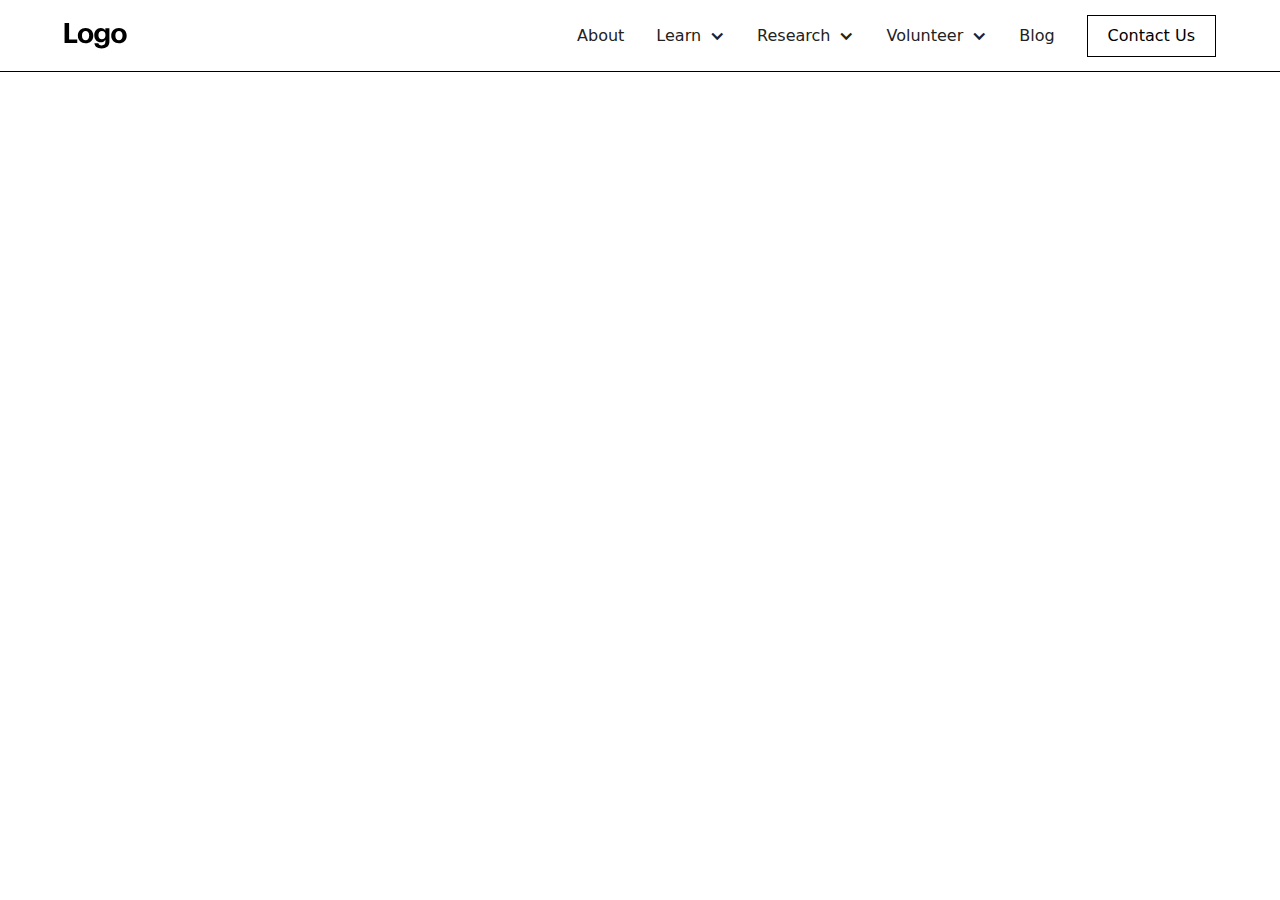
<file: index.html>
<!DOCTYPE html><!--  This site was created in Webflow. https://www.webflow.com  -->
<!--  Last Published: Thu Oct 27 2022 01:37:39 GMT+0000 (Coordinated Universal Time)  -->
<html data-wf-page="6346c5f29f8b0b2452502616" data-wf-site="6346c5f29f8b0ba5dc502612">
<head>
  <meta charset="utf-8">
  <title>Cornell Climate Change And Aging</title>
  <meta content="width=device-width, initial-scale=1" name="viewport">
  <meta content="Webflow" name="generator">
  <link href="css/normalize.css" rel="stylesheet" type="text/css">
  <link href="css/webflow.css" rel="stylesheet" type="text/css">
  <link href="css/karl-wireframe.webflow.css" rel="stylesheet" type="text/css">
  <style>@media (min-width:992px) {html.w-mod-js:not(.w-mod-ix) [data-w-id="1aab50ce-c38d-3ca8-a5c4-c97bf926890c"] {-webkit-transform:translate3d(0, 3rem, 0) scale3d(1, 1, 1) rotateX(0) rotateY(0) rotateZ(0) skew(0, 0);-moz-transform:translate3d(0, 3rem, 0) scale3d(1, 1, 1) rotateX(0) rotateY(0) rotateZ(0) skew(0, 0);-ms-transform:translate3d(0, 3rem, 0) scale3d(1, 1, 1) rotateX(0) rotateY(0) rotateZ(0) skew(0, 0);transform:translate3d(0, 3rem, 0) scale3d(1, 1, 1) rotateX(0) rotateY(0) rotateZ(0) skew(0, 0);opacity:0;}html.w-mod-js:not(.w-mod-ix) [data-w-id="0e026bc3-0c80-973e-6ab1-81e50d12f229"] {-webkit-transform:translate3d(0, 3rem, 0) scale3d(1, 1, 1) rotateX(0) rotateY(0) rotateZ(0) skew(0, 0);-moz-transform:translate3d(0, 3rem, 0) scale3d(1, 1, 1) rotateX(0) rotateY(0) rotateZ(0) skew(0, 0);-ms-transform:translate3d(0, 3rem, 0) scale3d(1, 1, 1) rotateX(0) rotateY(0) rotateZ(0) skew(0, 0);transform:translate3d(0, 3rem, 0) scale3d(1, 1, 1) rotateX(0) rotateY(0) rotateZ(0) skew(0, 0);opacity:0;}html.w-mod-js:not(.w-mod-ix) [data-w-id="2851b012-6e9d-30ea-0048-324eac4fc226"] {-webkit-transform:translate3d(0, 3rem, 0) scale3d(1, 1, 1) rotateX(0) rotateY(0) rotateZ(0) skew(0, 0);-moz-transform:translate3d(0, 3rem, 0) scale3d(1, 1, 1) rotateX(0) rotateY(0) rotateZ(0) skew(0, 0);-ms-transform:translate3d(0, 3rem, 0) scale3d(1, 1, 1) rotateX(0) rotateY(0) rotateZ(0) skew(0, 0);transform:translate3d(0, 3rem, 0) scale3d(1, 1, 1) rotateX(0) rotateY(0) rotateZ(0) skew(0, 0);opacity:0;}}@media (max-width:991px) and (min-width:768px) {html.w-mod-js:not(.w-mod-ix) [data-w-id="1aab50ce-c38d-3ca8-a5c4-c97bf926890c"] {height:0px;}html.w-mod-js:not(.w-mod-ix) [data-w-id="0e026bc3-0c80-973e-6ab1-81e50d12f229"] {height:0px;}html.w-mod-js:not(.w-mod-ix) [data-w-id="2851b012-6e9d-30ea-0048-324eac4fc226"] {height:0px;}}@media (max-width:767px) and (min-width:480px) {html.w-mod-js:not(.w-mod-ix) [data-w-id="1aab50ce-c38d-3ca8-a5c4-c97bf926890c"] {height:0px;}html.w-mod-js:not(.w-mod-ix) [data-w-id="0e026bc3-0c80-973e-6ab1-81e50d12f229"] {height:0px;}html.w-mod-js:not(.w-mod-ix) [data-w-id="2851b012-6e9d-30ea-0048-324eac4fc226"] {height:0px;}}@media (max-width:479px) {html.w-mod-js:not(.w-mod-ix) [data-w-id="1aab50ce-c38d-3ca8-a5c4-c97bf926890c"] {height:0px;}html.w-mod-js:not(.w-mod-ix) [data-w-id="0e026bc3-0c80-973e-6ab1-81e50d12f229"] {height:0px;}html.w-mod-js:not(.w-mod-ix) [data-w-id="2851b012-6e9d-30ea-0048-324eac4fc226"] {height:0px;}}</style>
  <!-- [if lt IE 9]><script src="https://cdnjs.cloudflare.com/ajax/libs/html5shiv/3.7.3/html5shiv.min.js" type="text/javascript"></script><![endif] -->
  <script type="text/javascript">!function(o,c){var n=c.documentElement,t=" w-mod-";n.className+=t+"js",("ontouchstart"in o||o.DocumentTouch&&c instanceof DocumentTouch)&&(n.className+=t+"touch")}(window,document);</script>
  <link href="images/favicon.png" rel="shortcut icon" type="image/x-icon">
  <link href="images/webclip.png" rel="apple-touch-icon"><!--  Please keep this css code to improve the font quality -->
  <style>
  * {
  -webkit-font-smoothing: antialiased;
  -moz-osx-font-smoothing: grayscale;
}
</style>
  <!--  You can remove this  -->
  <meta name="facebook-domain-verification" content="mlk59ybu44651lzcbhhxjfl8vfae8q">
</head>
<body>
  <div class="page-wrapper">
    <div class="global-styles w-embed">
      <style>
/* Get rid of top margin on first element in any rich text element */
.w-richtext > :not(div):first-child, .w-richtext > div:first-child > :first-child {
  margin-top: 0 !important;
}
/* Get rid of bottom margin on last element in any rich text element */
.w-richtext>:last-child, .w-richtext ol li:last-child, .w-richtext ul li:last-child {
	margin-bottom: 0 !important;
}
/* 
Make the following elements inherit typography styles from the parent and not have hardcoded values. 
Important: You will not be able to style for example "All Links" in Designer with this CSS applied.
Uncomment this CSS to use it in the project. Leave this message for future hand-off.
*/
/*
a,
.w-input,
.w-select,
.w-tab-link,
.w-nav-link,
.w-dropdown-btn,
.w-dropdown-toggle,
.w-dropdown-link {
  color: inherit;
  text-decoration: inherit;
  font-size: inherit;
}
*/
/* Prevent all click and hover interaction with an element */
.pointer-events-off {
	pointer-events: none;
}
/* Enables all click and hover interaction with an element */
.pointer-events-on {
  pointer-events: auto;
}
/* Snippet enables you to add class of div-square which creates and maintains a 1:1 dimension of a div.*/
.div-square::after {
  content: "";
  display: block;
  padding-bottom: 100%;
}
/*Hide focus outline for main content element*/
    main:focus-visible {
    outline: -webkit-focus-ring-color auto 0px;
}
/* Make sure containers never lose their center alignment*/
.container-medium, .container-small, .container-large {
  margin-right: auto !important;
  margin-left: auto !important;
}
/*Reset selects, buttons, and links styles*/
.w-input, .w-select, a {
color: inherit;
text-decoration: inherit;
font-size: inherit;
}
/*Apply "..." after 3 lines of text */
.text-style-3lines {
    display: -webkit-box;
    overflow: hidden;
    -webkit-line-clamp: 3;
    -webkit-box-orient: vertical;
}
/* Apply "..." after 2 lines of text */
.text-style-2lines {
    display: -webkit-box;
    overflow: hidden;
    -webkit-line-clamp: 2;
    -webkit-box-orient: vertical;
}
/* Apply "..." at 100% width */
.truncate-width { 
		width: 100%; 
    white-space: nowrap; 
    overflow: hidden; 
    text-overflow: ellipsis; 
}
/* Removes native scrollbar */
.no-scrollbar {
    -ms-overflow-style: none;  // IE 10+
    overflow: -moz-scrollbars-none;  // Firefox
}
.no-scrollbar::-webkit-scrollbar {
    display: none; // Safari and Chrome
}
/* Adds inline flex display */
.display-inlineflex {
  display: inline-flex;
}
/* These classes are never overwritten */
.hide {
  display: none !important;
}
@media screen and (max-width: 991px), 
  @media screen and (max-width: 767px), 
  @media screen and (max-width: 479px){
    .hide, .hide-tablet{
      display: none !important;
    }
  }
  @media screen and (max-width: 767px)
    .hide-mobile-landscape{
      display: none !important;
    }
  }
  @media screen and (max-width: 479px)
    .hide-mobile{
      display: none !important;
    }
  }
.margin-0 {
  margin: 0rem !important;
}
.padding-0 {
  padding: 0rem !important;
}
.spacing-clean {
padding: 0rem !important;
margin: 0rem !important;
}
.margin-top {
  margin-right: 0rem !important;
  margin-bottom: 0rem !important;
  margin-left: 0rem !important;
}
.padding-top {
  padding-right: 0rem !important;
  padding-bottom: 0rem !important;
  padding-left: 0rem !important;
}
.margin-right {
  margin-top: 0rem !important;
  margin-bottom: 0rem !important;
  margin-left: 0rem !important;
}
.padding-right {
  padding-top: 0rem !important;
  padding-bottom: 0rem !important;
  padding-left: 0rem !important;
}
.margin-bottom {
  margin-top: 0rem !important;
  margin-right: 0rem !important;
  margin-left: 0rem !important;
}
.padding-bottom {
  padding-top: 0rem !important;
  padding-right: 0rem !important;
  padding-left: 0rem !important;
}
.margin-left {
  margin-top: 0rem !important;
  margin-right: 0rem !important;
  margin-bottom: 0rem !important;
}
.padding-left {
  padding-top: 0rem !important;
  padding-right: 0rem !important;
  padding-bottom: 0rem !important;
}
.margin-horizontal {
  margin-top: 0rem !important;
  margin-bottom: 0rem !important;
}
.padding-horizontal {
  padding-top: 0rem !important;
  padding-bottom: 0rem !important;
}
.margin-vertical {
  margin-right: 0rem !important;
  margin-left: 0rem !important;
}
.padding-vertical {
  padding-right: 0rem !important;
  padding-left: 0rem !important;
}
</style>
    </div>
    <div data-animation="default" class="navbar12_component w-nav" data-easing2="ease" fs-scrolldisable-element="smart-nav" data-easing="ease" data-collapse="medium" data-w-id="1aab50ce-c38d-3ca8-a5c4-c97bf92688fc" role="banner" data-duration="400">
      <div class="navbar12_container">
        <a href="#" class="navbar12_logo-link w-nav-brand"><img src="images/company-logo.svg" loading="lazy" alt="" class="navbar12_logo"></a>
        <nav role="navigation" class="navbar12_menu is-page-height-tablet w-nav-menu">
          <a href="#" class="navbar12_link w-nav-link">About</a>
          <div data-hover="true" data-delay="200" data-w-id="2851b012-6e9d-30ea-0048-324eac4fc221" class="navbar11_menu-dropdown w-dropdown">
            <div class="navbar11_dropdown-toggle w-dropdown-toggle">
              <div class="dropdown-icon w-icon-dropdown-toggle"></div>
              <div>Learn</div>
            </div>
            <nav data-w-id="2851b012-6e9d-30ea-0048-324eac4fc226" class="navbar11_dropdown-list w-dropdown-list">
              <div class="navbar11_dropdown-link-list">
                <a href="#" class="navbar11_dropdown-link w-inline-block">
                  <div class="navbar11_icon-wrapper"><img src="images/icon.svg" loading="lazy" alt="" class="icon-height-xsmall"></div>
                  <div class="navbar11_text-wrapper">
                    <div class="text-weight-semibold">Climate Change Basics</div>
                    <p class="text-size-small hide-mobile-landscape">Lorem ipsum dolor sit amet consectetur elit</p>
                  </div>
                </a>
                <a href="#" class="navbar11_dropdown-link w-inline-block">
                  <div class="navbar11_icon-wrapper"><img src="images/icon.svg" loading="lazy" alt="" class="icon-height-xsmall"></div>
                  <div class="navbar11_text-wrapper">
                    <div class="text-weight-semibold">The Risk Older Adults Face </div>
                    <p class="text-size-small hide-mobile-landscape">Lorem ipsum dolor sit amet consectetur elit</p>
                  </div>
                </a>
                <a href="#" class="navbar11_dropdown-link w-inline-block">
                  <div class="navbar11_icon-wrapper"><img src="images/icon.svg" loading="lazy" alt="" class="icon-height-xsmall"></div>
                  <div class="navbar11_text-wrapper">
                    <div class="text-weight-semibold">Protecting Older Adults</div>
                    <p class="text-size-small hide-mobile-landscape">Lorem ipsum dolor sit amet consectetur elit</p>
                  </div>
                </a>
                <a href="#" class="navbar11_dropdown-link w-inline-block">
                  <div class="navbar11_icon-wrapper"><img src="images/icon.svg" loading="lazy" alt="" class="icon-height-xsmall"></div>
                  <div class="navbar11_text-wrapper">
                    <div class="text-weight-semibold">Older Adults As Volunteers</div>
                    <p class="text-size-small hide-mobile-landscape">Lorem ipsum dolor sit amet consectetur elit</p>
                  </div>
                </a>
              </div>
            </nav>
          </div>
          <div data-hover="true" data-delay="200" data-w-id="0e026bc3-0c80-973e-6ab1-81e50d12f224" class="navbar11_menu-dropdown w-dropdown">
            <div class="navbar11_dropdown-toggle w-dropdown-toggle">
              <div class="dropdown-icon w-icon-dropdown-toggle"></div>
              <div>Research</div>
            </div>
            <nav data-w-id="0e026bc3-0c80-973e-6ab1-81e50d12f229" class="navbar11_dropdown-list w-dropdown-list">
              <div class="navbar11_dropdown-link-list">
                <a href="#" class="navbar11_dropdown-link w-inline-block">
                  <div class="navbar11_icon-wrapper"><img src="images/icon.svg" loading="lazy" alt="" class="icon-height-xsmall"></div>
                  <div class="navbar11_text-wrapper">
                    <div class="text-weight-semibold">Annotated Bibliography</div>
                    <p class="text-size-small hide-mobile-landscape">Lorem ipsum dolor sit amet consectetur elit</p>
                  </div>
                </a>
                <a href="#" class="navbar11_dropdown-link w-inline-block">
                  <div class="navbar11_icon-wrapper"><img src="images/icon.svg" loading="lazy" alt="" class="icon-height-xsmall"></div>
                  <div class="navbar11_text-wrapper">
                    <div class="text-weight-semibold">Article Database</div>
                    <p class="text-size-small hide-mobile-landscape">Lorem ipsum dolor sit amet consectetur elit</p>
                  </div>
                </a>
                <a href="#" class="navbar11_dropdown-link w-inline-block">
                  <div class="navbar11_icon-wrapper"><img src="images/icon.svg" loading="lazy" alt="" class="icon-height-xsmall"></div>
                  <div class="navbar11_text-wrapper">
                    <div class="text-weight-semibold">Available Grants</div>
                    <p class="text-size-small hide-mobile-landscape">Lorem ipsum dolor sit amet consectetur elit</p>
                  </div>
                </a>
                <a href="#" class="navbar11_dropdown-link w-inline-block">
                  <div class="navbar11_icon-wrapper"><img src="images/icon.svg" loading="lazy" alt="" class="icon-height-xsmall"></div>
                  <div class="navbar11_text-wrapper">
                    <div class="text-weight-semibold">Researcher Profiles</div>
                    <p class="text-size-small hide-mobile-landscape">Lorem ipsum dolor sit amet consectetur elit</p>
                  </div>
                </a>
              </div>
            </nav>
          </div>
          <div data-hover="true" data-delay="200" data-w-id="1aab50ce-c38d-3ca8-a5c4-c97bf9268907" class="navbar12_menu-dropdown w-dropdown">
            <div class="navbar12_dropdown-toggle w-dropdown-toggle">
              <div class="dropdown-icon w-icon-dropdown-toggle"></div>
              <div>Volunteer</div>
            </div>
            <nav data-w-id="1aab50ce-c38d-3ca8-a5c4-c97bf926890c" class="navbar12_dropdown-list w-dropdown-list">
              <div class="navbar12_dropdown-content">
                <div class="navbar12_dropdown-link-list">
                  <h4 class="text-size-small text-weight-semibold">For Organizations</h4>
                  <a href="#" class="navbar12_dropdown-link w-inline-block">
                    <div class="navbar12_icon-wrapper"><img src="images/icon.svg" loading="lazy" alt="" class="icon-height-xsmall"></div>
                    <div class="navbar12_text-wrapper">
                      <div class="text-weight-semibold">Hosting RISE</div>
                      <p class="text-size-small hide-mobile-landscape">Lorem ipsum dolor sit amet consectetur elit</p>
                    </div>
                  </a>
                  <a href="#" class="navbar12_dropdown-link w-inline-block">
                    <div class="navbar12_icon-wrapper"><img src="images/icon.svg" loading="lazy" alt="" class="icon-height-xsmall"></div>
                    <div class="navbar12_text-wrapper">
                      <div class="text-weight-semibold">Working With Older Adults</div>
                      <p class="text-size-small hide-mobile-landscape">Lorem ipsum dolor sit amet consectetur elit</p>
                    </div>
                  </a>
                  <a href="#" class="navbar12_dropdown-link w-inline-block">
                    <div class="navbar12_icon-wrapper"><img src="images/icon.svg" loading="lazy" alt="" class="icon-height-xsmall"></div>
                    <div class="navbar12_text-wrapper">
                      <div class="text-weight-semibold">Submit Your Initiative</div>
                      <p class="text-size-small hide-mobile-landscape">Lorem ipsum dolor sit amet consectetur elit</p>
                    </div>
                  </a>
                </div>
                <div class="navbar12_dropdown-link-list">
                  <h4 class="text-size-small text-weight-semibold">For Older Adults</h4>
                  <a href="#" class="navbar12_dropdown-link w-inline-block">
                    <div class="navbar12_icon-wrapper"><img src="images/icon.svg" loading="lazy" alt="" class="icon-height-xsmall"></div>
                    <div class="navbar12_text-wrapper">
                      <div class="text-weight-semibold">Getting Involved</div>
                      <p class="text-size-small hide-mobile-landscape">Lorem ipsum dolor sit amet consectetur elit</p>
                    </div>
                  </a>
                  <a href="#" class="navbar12_dropdown-link w-inline-block">
                    <div class="navbar12_icon-wrapper"><img src="images/icon.svg" loading="lazy" alt="" class="icon-height-xsmall"></div>
                    <div class="navbar12_text-wrapper">
                      <div class="text-weight-semibold">Initiatives</div>
                      <p class="text-size-small hide-mobile-landscape">Lorem ipsum dolor sit amet consectetur elit</p>
                    </div>
                  </a>
                  <a href="#" class="navbar12_dropdown-link w-inline-block">
                    <div class="navbar12_icon-wrapper"><img src="images/icon.svg" loading="lazy" alt="" class="icon-height-xsmall"></div>
                    <div class="navbar12_text-wrapper">
                      <div class="text-weight-semibold">Activist Spotlight</div>
                      <p class="text-size-small hide-mobile-landscape">Lorem ipsum dolor sit amet consectetur elit</p>
                    </div>
                  </a>
                </div>
              </div>
            </nav>
          </div>
          <a href="#" class="navbar12_link w-nav-link">Blog</a>
          <div class="navbar12_menu-buttons">
            <a href="#" class="button is-secondary is-small w-button">Contact Us</a>
          </div>
        </nav>
        <div class="navbar12_menu-button w-nav-button">
          <div class="menu-icon1">
            <div class="menu-icon1_line-top"></div>
            <div class="menu-icon1_line-middle">
              <div class="menu-icon_line-middle-inner"></div>
            </div>
            <div class="menu-icon1_line-bottom"></div>
          </div>
        </div>
      </div>
    </div>
  </div>
  <script src="https://d3e54v103j8qbb.cloudfront.net/js/jquery-3.5.1.min.dc5e7f18c8.js?site=6346c5f29f8b0ba5dc502612" type="text/javascript" integrity="sha256-9/aliU8dGd2tb6OSsuzixeV4y/faTqgFtohetphbbj0=" crossorigin="anonymous"></script>
  <script src="js/webflow.js" type="text/javascript"></script>
  <!-- [if lte IE 9]><script src="https://cdnjs.cloudflare.com/ajax/libs/placeholders/3.0.2/placeholders.min.js"></script><![endif] -->
</body>
</html>
</file>
<file: css/webflow.css>
@font-face {
  font-family: 'webflow-icons';
  src: url("[data-uri]") format('truetype');
  font-weight: normal;
  font-style: normal;
}
[class^="w-icon-"],
[class*=" w-icon-"] {
  /* use !important to prevent issues with browser extensions that change fonts */
  font-family: 'webflow-icons' !important;
  speak: none;
  font-style: normal;
  font-weight: normal;
  font-variant: normal;
  text-transform: none;
  line-height: 1;
  /* Better Font Rendering =========== */
  -webkit-font-smoothing: antialiased;
  -moz-osx-font-smoothing: grayscale;
}
.w-icon-slider-right:before {
  content: "\e600";
}
.w-icon-slider-left:before {
  content: "\e601";
}
.w-icon-nav-menu:before {
  content: "\e602";
}
.w-icon-arrow-down:before,
.w-icon-dropdown-toggle:before {
  content: "\e603";
}
.w-icon-file-upload-remove:before {
  content: "\e900";
}
.w-icon-file-upload-icon:before {
  content: "\e903";
}
* {
  -webkit-box-sizing: border-box;
  -moz-box-sizing: border-box;
  box-sizing: border-box;
}
html {
  height: 100%;
}
body {
  margin: 0;
  min-height: 100%;
  background-color: #fff;
  font-family: Arial, sans-serif;
  font-size: 14px;
  line-height: 20px;
  color: #333;
}
img {
  max-width: 100%;
  vertical-align: middle;
  display: inline-block;
}
html.w-mod-touch * {
  background-attachment: scroll !important;
}
.w-block {
  display: block;
}
.w-inline-block {
  max-width: 100%;
  display: inline-block;
}
.w-clearfix:before,
.w-clearfix:after {
  content: " ";
  display: table;
  grid-column-start: 1;
  grid-row-start: 1;
  grid-column-end: 2;
  grid-row-end: 2;
}
.w-clearfix:after {
  clear: both;
}
.w-hidden {
  display: none;
}
.w-button {
  display: inline-block;
  padding: 9px 15px;
  background-color: #3898EC;
  color: white;
  border: 0;
  line-height: inherit;
  text-decoration: none;
  cursor: pointer;
  border-radius: 0;
}
input.w-button {
  -webkit-appearance: button;
}
html[data-w-dynpage] [data-w-cloak] {
  color: transparent !important;
}
.w-webflow-badge,
.w-webflow-badge * {
  position: static;
  left: auto;
  top: auto;
  right: auto;
  bottom: auto;
  z-index: auto;
  display: block;
  visibility: visible;
  overflow: visible;
  overflow-x: visible;
  overflow-y: visible;
  box-sizing: border-box;
  width: auto;
  height: auto;
  max-height: none;
  max-width: none;
  min-height: 0;
  min-width: 0;
  margin: 0;
  padding: 0;
  float: none;
  clear: none;
  border: 0 none transparent;
  border-radius: 0;
  background: none;
  background-image: none;
  background-position: 0% 0%;
  background-size: auto auto;
  background-repeat: repeat;
  background-origin: padding-box;
  background-clip: border-box;
  background-attachment: scroll;
  background-color: transparent;
  box-shadow: none;
  opacity: 1;
  transform: none;
  transition: none;
  direction: ltr;
  font-family: inherit;
  font-weight: inherit;
  color: inherit;
  font-size: inherit;
  line-height: inherit;
  font-style: inherit;
  font-variant: inherit;
  text-align: inherit;
  letter-spacing: inherit;
  text-decoration: inherit;
  text-indent: 0;
  text-transform: inherit;
  list-style-type: disc;
  text-shadow: none;
  font-smoothing: auto;
  vertical-align: baseline;
  cursor: inherit;
  white-space: inherit;
  word-break: normal;
  word-spacing: normal;
  word-wrap: normal;
}
.w-webflow-badge {
  position: fixed !important;
  display: inline-block !important;
  visibility: visible !important;
  z-index: 2147483647 !important;
  top: auto !important;
  right: 12px !important;
  bottom: 12px !important;
  left: auto !important;
  color: #AAADB0 !important;
  background-color: #fff !important;
  border-radius: 3px !important;
  padding: 6px 8px 6px 6px !important;
  font-size: 12px !important;
  opacity: 1 !important;
  line-height: 14px !important;
  text-decoration: none !important;
  transform: none !important;
  margin: 0 !important;
  width: auto !important;
  height: auto !important;
  overflow: visible !important;
  white-space: nowrap;
  box-shadow: 0 0 0 1px rgba(0, 0, 0, 0.1), 0px 1px 3px rgba(0, 0, 0, 0.1);
  cursor: pointer;
}
.w-webflow-badge > img {
  display: inline-block !important;
  visibility: visible !important;
  opacity: 1 !important;
  vertical-align: middle !important;
}
h1,
h2,
h3,
h4,
h5,
h6 {
  font-weight: bold;
  margin-bottom: 10px;
}
h1 {
  font-size: 38px;
  line-height: 44px;
  margin-top: 20px;
}
h2 {
  font-size: 32px;
  line-height: 36px;
  margin-top: 20px;
}
h3 {
  font-size: 24px;
  line-height: 30px;
  margin-top: 20px;
}
h4 {
  font-size: 18px;
  line-height: 24px;
  margin-top: 10px;
}
h5 {
  font-size: 14px;
  line-height: 20px;
  margin-top: 10px;
}
h6 {
  font-size: 12px;
  line-height: 18px;
  margin-top: 10px;
}
p {
  margin-top: 0;
  margin-bottom: 10px;
}
blockquote {
  margin: 0 0 10px 0;
  padding: 10px 20px;
  border-left: 5px solid #E2E2E2;
  font-size: 18px;
  line-height: 22px;
}
figure {
  margin: 0;
  margin-bottom: 10px;
}
figcaption {
  margin-top: 5px;
  text-align: center;
}
ul,
ol {
  margin-top: 0px;
  margin-bottom: 10px;
  padding-left: 40px;
}
.w-list-unstyled {
  padding-left: 0;
  list-style: none;
}
.w-embed:before,
.w-embed:after {
  content: " ";
  display: table;
  grid-column-start: 1;
  grid-row-start: 1;
  grid-column-end: 2;
  grid-row-end: 2;
}
.w-embed:after {
  clear: both;
}
.w-video {
  width: 100%;
  position: relative;
  padding: 0;
}
.w-video iframe,
.w-video object,
.w-video embed {
  position: absolute;
  top: 0;
  left: 0;
  width: 100%;
  height: 100%;
  border: none;
}
fieldset {
  padding: 0;
  margin: 0;
  border: 0;
}
button,
[type='button'],
[type='reset'] {
  border: 0;
  cursor: pointer;
  -webkit-appearance: button;
}
.w-form {
  margin: 0 0 15px;
}
.w-form-done {
  display: none;
  padding: 20px;
  text-align: center;
  background-color: #dddddd;
}
.w-form-fail {
  display: none;
  margin-top: 10px;
  padding: 10px;
  background-color: #ffdede;
}
label {
  display: block;
  margin-bottom: 5px;
  font-weight: bold;
}
.w-input,
.w-select {
  display: block;
  width: 100%;
  height: 38px;
  padding: 8px 12px;
  margin-bottom: 10px;
  font-size: 14px;
  line-height: 1.42857143;
  color: #333333;
  vertical-align: middle;
  background-color: #ffffff;
  border: 1px solid #cccccc;
}
.w-input:-moz-placeholder,
.w-select:-moz-placeholder {
  color: #999;
}
.w-input::-moz-placeholder,
.w-select::-moz-placeholder {
  color: #999;
  opacity: 1;
}
.w-input:-ms-input-placeholder,
.w-select:-ms-input-placeholder {
  color: #999;
}
.w-input::-webkit-input-placeholder,
.w-select::-webkit-input-placeholder {
  color: #999;
}
.w-input:focus,
.w-select:focus {
  border-color: #3898EC;
  outline: 0;
}
.w-input[disabled],
.w-select[disabled],
.w-input[readonly],
.w-select[readonly],
fieldset[disabled] .w-input,
fieldset[disabled] .w-select {
  cursor: not-allowed;
}
.w-input[disabled]:not(.w-input-disabled),
.w-select[disabled]:not(.w-input-disabled),
.w-input[readonly],
.w-select[readonly],
fieldset[disabled]:not(.w-input-disabled) .w-input,
fieldset[disabled]:not(.w-input-disabled) .w-select {
  background-color: #eeeeee;
}
textarea.w-input,
textarea.w-select {
  height: auto;
}
.w-select {
  background-color: #f3f3f3;
}
.w-select[multiple] {
  height: auto;
}
.w-form-label {
  display: inline-block;
  cursor: pointer;
  font-weight: normal;
  margin-bottom: 0px;
}
.w-radio {
  display: block;
  margin-bottom: 5px;
  padding-left: 20px;
}
.w-radio:before,
.w-radio:after {
  content: " ";
  display: table;
  grid-column-start: 1;
  grid-row-start: 1;
  grid-column-end: 2;
  grid-row-end: 2;
}
.w-radio:after {
  clear: both;
}
.w-radio-input {
  margin: 4px 0 0;
  margin-top: 1px \9;
  line-height: normal;
  float: left;
  margin-left: -20px;
}
.w-radio-input {
  margin-top: 3px;
}
.w-file-upload {
  display: block;
  margin-bottom: 10px;
}
.w-file-upload-input {
  width: 0.1px;
  height: 0.1px;
  opacity: 0;
  overflow: hidden;
  position: absolute;
  z-index: -100;
}
.w-file-upload-default,
.w-file-upload-uploading,
.w-file-upload-success {
  display: inline-block;
  color: #333333;
}
.w-file-upload-error {
  display: block;
  margin-top: 10px;
}
.w-file-upload-default.w-hidden,
.w-file-upload-uploading.w-hidden,
.w-file-upload-error.w-hidden,
.w-file-upload-success.w-hidden {
  display: none;
}
.w-file-upload-uploading-btn {
  display: flex;
  font-size: 14px;
  font-weight: normal;
  cursor: pointer;
  margin: 0;
  padding: 8px 12px;
  border: 1px solid #cccccc;
  background-color: #fafafa;
}
.w-file-upload-file {
  display: flex;
  flex-grow: 1;
  justify-content: space-between;
  margin: 0;
  padding: 8px 9px 8px 11px;
  border: 1px solid #cccccc;
  background-color: #fafafa;
}
.w-file-upload-file-name {
  font-size: 14px;
  font-weight: normal;
  display: block;
}
.w-file-remove-link {
  margin-top: 3px;
  margin-left: 10px;
  width: auto;
  height: auto;
  padding: 3px;
  display: block;
  cursor: pointer;
}
.w-icon-file-upload-remove {
  margin: auto;
  font-size: 10px;
}
.w-file-upload-error-msg {
  display: inline-block;
  color: #ea384c;
  padding: 2px 0;
}
.w-file-upload-info {
  display: inline-block;
  line-height: 38px;
  padding: 0 12px;
}
.w-file-upload-label {
  display: inline-block;
  font-size: 14px;
  font-weight: normal;
  cursor: pointer;
  margin: 0;
  padding: 8px 12px;
  border: 1px solid #cccccc;
  background-color: #fafafa;
}
.w-icon-file-upload-icon,
.w-icon-file-upload-uploading {
  display: inline-block;
  margin-right: 8px;
  width: 20px;
}
.w-icon-file-upload-uploading {
  height: 20px;
}
.w-container {
  margin-left: auto;
  margin-right: auto;
  max-width: 940px;
}
.w-container:before,
.w-container:after {
  content: " ";
  display: table;
  grid-column-start: 1;
  grid-row-start: 1;
  grid-column-end: 2;
  grid-row-end: 2;
}
.w-container:after {
  clear: both;
}
.w-container .w-row {
  margin-left: -10px;
  margin-right: -10px;
}
.w-row:before,
.w-row:after {
  content: " ";
  display: table;
  grid-column-start: 1;
  grid-row-start: 1;
  grid-column-end: 2;
  grid-row-end: 2;
}
.w-row:after {
  clear: both;
}
.w-row .w-row {
  margin-left: 0;
  margin-right: 0;
}
.w-col {
  position: relative;
  float: left;
  width: 100%;
  min-height: 1px;
  padding-left: 10px;
  padding-right: 10px;
}
.w-col .w-col {
  padding-left: 0;
  padding-right: 0;
}
.w-col-1 {
  width: 8.33333333%;
}
.w-col-2 {
  width: 16.66666667%;
}
.w-col-3 {
  width: 25%;
}
.w-col-4 {
  width: 33.33333333%;
}
.w-col-5 {
  width: 41.66666667%;
}
.w-col-6 {
  width: 50%;
}
.w-col-7 {
  width: 58.33333333%;
}
.w-col-8 {
  width: 66.66666667%;
}
.w-col-9 {
  width: 75%;
}
.w-col-10 {
  width: 83.33333333%;
}
.w-col-11 {
  width: 91.66666667%;
}
.w-col-12 {
  width: 100%;
}
.w-hidden-main {
  display: none !important;
}
@media screen and (max-width: 991px) {
  .w-container {
    max-width: 728px;
  }
  .w-hidden-main {
    display: inherit !important;
  }
  .w-hidden-medium {
    display: none !important;
  }
  .w-col-medium-1 {
    width: 8.33333333%;
  }
  .w-col-medium-2 {
    width: 16.66666667%;
  }
  .w-col-medium-3 {
    width: 25%;
  }
  .w-col-medium-4 {
    width: 33.33333333%;
  }
  .w-col-medium-5 {
    width: 41.66666667%;
  }
  .w-col-medium-6 {
    width: 50%;
  }
  .w-col-medium-7 {
    width: 58.33333333%;
  }
  .w-col-medium-8 {
    width: 66.66666667%;
  }
  .w-col-medium-9 {
    width: 75%;
  }
  .w-col-medium-10 {
    width: 83.33333333%;
  }
  .w-col-medium-11 {
    width: 91.66666667%;
  }
  .w-col-medium-12 {
    width: 100%;
  }
  .w-col-stack {
    width: 100%;
    left: auto;
    right: auto;
  }
}
@media screen and (max-width: 767px) {
  .w-hidden-main {
    display: inherit !important;
  }
  .w-hidden-medium {
    display: inherit !important;
  }
  .w-hidden-small {
    display: none !important;
  }
  .w-row,
  .w-container .w-row {
    margin-left: 0;
    margin-right: 0;
  }
  .w-col {
    width: 100%;
    left: auto;
    right: auto;
  }
  .w-col-small-1 {
    width: 8.33333333%;
  }
  .w-col-small-2 {
    width: 16.66666667%;
  }
  .w-col-small-3 {
    width: 25%;
  }
  .w-col-small-4 {
    width: 33.33333333%;
  }
  .w-col-small-5 {
    width: 41.66666667%;
  }
  .w-col-small-6 {
    width: 50%;
  }
  .w-col-small-7 {
    width: 58.33333333%;
  }
  .w-col-small-8 {
    width: 66.66666667%;
  }
  .w-col-small-9 {
    width: 75%;
  }
  .w-col-small-10 {
    width: 83.33333333%;
  }
  .w-col-small-11 {
    width: 91.66666667%;
  }
  .w-col-small-12 {
    width: 100%;
  }
}
@media screen and (max-width: 479px) {
  .w-container {
    max-width: none;
  }
  .w-hidden-main {
    display: inherit !important;
  }
  .w-hidden-medium {
    display: inherit !important;
  }
  .w-hidden-small {
    display: inherit !important;
  }
  .w-hidden-tiny {
    display: none !important;
  }
  .w-col {
    width: 100%;
  }
  .w-col-tiny-1 {
    width: 8.33333333%;
  }
  .w-col-tiny-2 {
    width: 16.66666667%;
  }
  .w-col-tiny-3 {
    width: 25%;
  }
  .w-col-tiny-4 {
    width: 33.33333333%;
  }
  .w-col-tiny-5 {
    width: 41.66666667%;
  }
  .w-col-tiny-6 {
    width: 50%;
  }
  .w-col-tiny-7 {
    width: 58.33333333%;
  }
  .w-col-tiny-8 {
    width: 66.66666667%;
  }
  .w-col-tiny-9 {
    width: 75%;
  }
  .w-col-tiny-10 {
    width: 83.33333333%;
  }
  .w-col-tiny-11 {
    width: 91.66666667%;
  }
  .w-col-tiny-12 {
    width: 100%;
  }
}
.w-widget {
  position: relative;
}
.w-widget-map {
  width: 100%;
  height: 400px;
}
.w-widget-map label {
  width: auto;
  display: inline;
}
.w-widget-map img {
  max-width: inherit;
}
.w-widget-map .gm-style-iw {
  text-align: center;
}
.w-widget-map .gm-style-iw > button {
  display: none !important;
}
.w-widget-twitter {
  overflow: hidden;
}
.w-widget-twitter-count-shim {
  display: inline-block;
  vertical-align: top;
  position: relative;
  width: 28px;
  height: 20px;
  text-align: center;
  background: white;
  border: #758696 solid 1px;
  border-radius: 3px;
}
.w-widget-twitter-count-shim * {
  pointer-events: none;
  -webkit-user-select: none;
  -moz-user-select: none;
  -ms-user-select: none;
  user-select: none;
}
.w-widget-twitter-count-shim .w-widget-twitter-count-inner {
  position: relative;
  font-size: 15px;
  line-height: 12px;
  text-align: center;
  color: #999;
  font-family: serif;
}
.w-widget-twitter-count-shim .w-widget-twitter-count-clear {
  position: relative;
  display: block;
}
.w-widget-twitter-count-shim.w--large {
  width: 36px;
  height: 28px;
}
.w-widget-twitter-count-shim.w--large .w-widget-twitter-count-inner {
  font-size: 18px;
  line-height: 18px;
}
.w-widget-twitter-count-shim:not(.w--vertical) {
  margin-left: 5px;
  margin-right: 8px;
}
.w-widget-twitter-count-shim:not(.w--vertical).w--large {
  margin-left: 6px;
}
.w-widget-twitter-count-shim:not(.w--vertical):before,
.w-widget-twitter-count-shim:not(.w--vertical):after {
  top: 50%;
  left: 0;
  border: solid transparent;
  content: ' ';
  height: 0;
  width: 0;
  position: absolute;
  pointer-events: none;
}
.w-widget-twitter-count-shim:not(.w--vertical):before {
  border-color: rgba(117, 134, 150, 0);
  border-right-color: #5d6c7b;
  border-width: 4px;
  margin-left: -9px;
  margin-top: -4px;
}
.w-widget-twitter-count-shim:not(.w--vertical).w--large:before {
  border-width: 5px;
  margin-left: -10px;
  margin-top: -5px;
}
.w-widget-twitter-count-shim:not(.w--vertical):after {
  border-color: rgba(255, 255, 255, 0);
  border-right-color: white;
  border-width: 4px;
  margin-left: -8px;
  margin-top: -4px;
}
.w-widget-twitter-count-shim:not(.w--vertical).w--large:after {
  border-width: 5px;
  margin-left: -9px;
  margin-top: -5px;
}
.w-widget-twitter-count-shim.w--vertical {
  width: 61px;
  height: 33px;
  margin-bottom: 8px;
}
.w-widget-twitter-count-shim.w--vertical:before,
.w-widget-twitter-count-shim.w--vertical:after {
  top: 100%;
  left: 50%;
  border: solid transparent;
  content: ' ';
  height: 0;
  width: 0;
  position: absolute;
  pointer-events: none;
}
.w-widget-twitter-count-shim.w--vertical:before {
  border-color: rgba(117, 134, 150, 0);
  border-top-color: #5d6c7b;
  border-width: 5px;
  margin-left: -5px;
}
.w-widget-twitter-count-shim.w--vertical:after {
  border-color: rgba(255, 255, 255, 0);
  border-top-color: white;
  border-width: 4px;
  margin-left: -4px;
}
.w-widget-twitter-count-shim.w--vertical .w-widget-twitter-count-inner {
  font-size: 18px;
  line-height: 22px;
}
.w-widget-twitter-count-shim.w--vertical.w--large {
  width: 76px;
}
.w-background-video {
  position: relative;
  overflow: hidden;
  height: 500px;
  color: white;
}
.w-background-video > video {
  background-size: cover;
  background-position: 50% 50%;
  position: absolute;
  margin: auto;
  width: 100%;
  height: 100%;
  right: -100%;
  bottom: -100%;
  top: -100%;
  left: -100%;
  object-fit: cover;
  z-index: -100;
}
.w-background-video > video::-webkit-media-controls-start-playback-button {
  display: none !important;
  -webkit-appearance: none;
}
.w-background-video--control {
  position: absolute;
  bottom: 1em;
  right: 1em;
  background-color: transparent;
  padding: 0;
}
.w-background-video--control > [hidden] {
  display: none !important;
}
.w-slider {
  position: relative;
  height: 300px;
  text-align: center;
  background: #dddddd;
  clear: both;
  -webkit-tap-highlight-color: rgba(0, 0, 0, 0);
  tap-highlight-color: rgba(0, 0, 0, 0);
}
.w-slider-mask {
  position: relative;
  display: block;
  overflow: hidden;
  z-index: 1;
  left: 0;
  right: 0;
  height: 100%;
  white-space: nowrap;
}
.w-slide {
  position: relative;
  display: inline-block;
  vertical-align: top;
  width: 100%;
  height: 100%;
  white-space: normal;
  text-align: left;
}
.w-slider-nav {
  position: absolute;
  z-index: 2;
  top: auto;
  right: 0;
  bottom: 0;
  left: 0;
  margin: auto;
  padding-top: 10px;
  height: 40px;
  text-align: center;
  -webkit-tap-highlight-color: rgba(0, 0, 0, 0);
  tap-highlight-color: rgba(0, 0, 0, 0);
}
.w-slider-nav.w-round > div {
  border-radius: 100%;
}
.w-slider-nav.w-num > div {
  width: auto;
  height: auto;
  padding: 0.2em 0.5em;
  font-size: inherit;
  line-height: inherit;
}
.w-slider-nav.w-shadow > div {
  box-shadow: 0 0 3px rgba(51, 51, 51, 0.4);
}
.w-slider-nav-invert {
  color: #fff;
}
.w-slider-nav-invert > div {
  background-color: rgba(34, 34, 34, 0.4);
}
.w-slider-nav-invert > div.w-active {
  background-color: #222;
}
.w-slider-dot {
  position: relative;
  display: inline-block;
  width: 1em;
  height: 1em;
  background-color: rgba(255, 255, 255, 0.4);
  cursor: pointer;
  margin: 0 3px 0.5em;
  transition: background-color 100ms, color 100ms;
}
.w-slider-dot.w-active {
  background-color: #fff;
}
.w-slider-dot:focus {
  outline: none;
  box-shadow: 0px 0px 0px 2px #fff;
}
.w-slider-dot:focus.w-active {
  box-shadow: none;
}
.w-slider-arrow-left,
.w-slider-arrow-right {
  position: absolute;
  width: 80px;
  top: 0;
  right: 0;
  bottom: 0;
  left: 0;
  margin: auto;
  cursor: pointer;
  overflow: hidden;
  color: white;
  font-size: 40px;
  -webkit-tap-highlight-color: rgba(0, 0, 0, 0);
  tap-highlight-color: rgba(0, 0, 0, 0);
  -webkit-user-select: none;
  -moz-user-select: none;
  -ms-user-select: none;
  user-select: none;
}
.w-slider-arrow-left [class^='w-icon-'],
.w-slider-arrow-right [class^='w-icon-'],
.w-slider-arrow-left [class*=' w-icon-'],
.w-slider-arrow-right [class*=' w-icon-'] {
  position: absolute;
}
.w-slider-arrow-left:focus,
.w-slider-arrow-right:focus {
  outline: 0;
}
.w-slider-arrow-left {
  z-index: 3;
  right: auto;
}
.w-slider-arrow-right {
  z-index: 4;
  left: auto;
}
.w-icon-slider-left,
.w-icon-slider-right {
  top: 0;
  right: 0;
  bottom: 0;
  left: 0;
  margin: auto;
  width: 1em;
  height: 1em;
}
.w-slider-aria-label {
  border: 0;
  clip: rect(0 0 0 0);
  height: 1px;
  margin: -1px;
  overflow: hidden;
  padding: 0;
  position: absolute;
  width: 1px;
}
.w-slider-force-show {
  display: block !important;
}
.w-dropdown {
  display: inline-block;
  position: relative;
  text-align: left;
  margin-left: auto;
  margin-right: auto;
  z-index: 900;
}
.w-dropdown-btn,
.w-dropdown-toggle,
.w-dropdown-link {
  position: relative;
  vertical-align: top;
  text-decoration: none;
  color: #222222;
  padding: 20px;
  text-align: left;
  margin-left: auto;
  margin-right: auto;
  white-space: nowrap;
}
.w-dropdown-toggle {
  -webkit-user-select: none;
  -moz-user-select: none;
  -ms-user-select: none;
  user-select: none;
  display: inline-block;
  cursor: pointer;
  padding-right: 40px;
}
.w-dropdown-toggle:focus {
  outline: 0;
}
.w-icon-dropdown-toggle {
  position: absolute;
  top: 0;
  right: 0;
  bottom: 0;
  margin: auto;
  margin-right: 20px;
  width: 1em;
  height: 1em;
}
.w-dropdown-list {
  position: absolute;
  background: #dddddd;
  display: none;
  min-width: 100%;
}
.w-dropdown-list.w--open {
  display: block;
}
.w-dropdown-link {
  padding: 10px 20px;
  display: block;
  color: #222222;
}
.w-dropdown-link.w--current {
  color: #0082f3;
}
.w-dropdown-link:focus {
  outline: 0;
}
@media screen and (max-width: 767px) {
  .w-nav-brand {
    padding-left: 10px;
  }
}
/**
 * ## Note
 * Safari (on both iOS and OS X) does not handle viewport units (vh, vw) well.
 * For example percentage units do not work on descendants of elements that
 * have any dimensions expressed in viewport units. It also doesn’t handle them at
 * all in `calc()`.
 */
/**
 * Wrapper around all lightbox elements
 *
 * 1. Since the lightbox can receive focus, IE also gives it an outline.
 * 2. Fixes flickering on Chrome when a transition is in progress
 *    underneath the lightbox.
 */
.w-lightbox-backdrop {
  color: #000;
  cursor: auto;
  font-family: serif;
  font-size: medium;
  font-style: normal;
  font-variant: normal;
  font-weight: normal;
  letter-spacing: normal;
  line-height: normal;
  list-style: disc;
  text-align: start;
  text-indent: 0;
  text-shadow: none;
  text-transform: none;
  visibility: visible;
  white-space: normal;
  word-break: normal;
  word-spacing: normal;
  word-wrap: normal;
  position: fixed;
  top: 0;
  right: 0;
  bottom: 0;
  left: 0;
  color: #fff;
  font-family: "Helvetica Neue", Helvetica, Ubuntu, "Segoe UI", Verdana, sans-serif;
  font-size: 17px;
  line-height: 1.2;
  font-weight: 300;
  text-align: center;
  background: rgba(0, 0, 0, 0.9);
  z-index: 2000;
  outline: 0;
  /* 1 */
  opacity: 0;
  -webkit-user-select: none;
  -moz-user-select: none;
  -ms-user-select: none;
  -webkit-tap-highlight-color: transparent;
  -webkit-transform: translate(0, 0);
  /* 2 */
}
/**
 * Neat trick to bind the rubberband effect to our canvas instead of the whole
 * document on iOS. It also prevents a bug that causes the document underneath to scroll.
 */
.w-lightbox-backdrop,
.w-lightbox-container {
  height: 100%;
  overflow: auto;
  -webkit-overflow-scrolling: touch;
}
.w-lightbox-content {
  position: relative;
  height: 100vh;
  overflow: hidden;
}
.w-lightbox-view {
  position: absolute;
  width: 100vw;
  height: 100vh;
  opacity: 0;
}
.w-lightbox-view:before {
  content: "";
  height: 100vh;
}
/* .w-lightbox-content */
.w-lightbox-group,
.w-lightbox-group .w-lightbox-view,
.w-lightbox-group .w-lightbox-view:before {
  height: 86vh;
}
.w-lightbox-frame,
.w-lightbox-view:before {
  display: inline-block;
  vertical-align: middle;
}
/*
 * 1. Remove default margin set by user-agent on the <figure> element.
 */
.w-lightbox-figure {
  position: relative;
  margin: 0;
  /* 1 */
}
.w-lightbox-group .w-lightbox-figure {
  cursor: pointer;
}
/**
 * IE adds image dimensions as width and height attributes on the IMG tag,
 * but we need both width and height to be set to auto to enable scaling.
 */
.w-lightbox-img {
  width: auto;
  height: auto;
  max-width: none;
}
/**
 * 1. Reset if style is set by user on "All Images"
 */
.w-lightbox-image {
  display: block;
  float: none;
  /* 1 */
  max-width: 100vw;
  max-height: 100vh;
}
.w-lightbox-group .w-lightbox-image {
  max-height: 86vh;
}
.w-lightbox-caption {
  position: absolute;
  right: 0;
  bottom: 0;
  left: 0;
  padding: 0.5em 1em;
  background: rgba(0, 0, 0, 0.4);
  text-align: left;
  text-overflow: ellipsis;
  white-space: nowrap;
  overflow: hidden;
}
.w-lightbox-embed {
  position: absolute;
  top: 0;
  right: 0;
  bottom: 0;
  left: 0;
  width: 100%;
  height: 100%;
}
.w-lightbox-control {
  position: absolute;
  top: 0;
  width: 4em;
  background-size: 24px;
  background-repeat: no-repeat;
  background-position: center;
  cursor: pointer;
  -webkit-transition: all 0.3s;
  transition: all 0.3s;
}
.w-lightbox-left {
  display: none;
  bottom: 0;
  left: 0;
  /* <svg xmlns="http://www.w3.org/2000/svg" viewBox="-20 0 24 40" width="24" height="40"><g transform="rotate(45)"><path d="m0 0h5v23h23v5h-28z" opacity=".4"/><path d="m1 1h3v23h23v3h-26z" fill="#fff"/></g></svg> */
  background-image: url("[data-uri]");
}
.w-lightbox-right {
  display: none;
  right: 0;
  bottom: 0;
  /* <svg xmlns="http://www.w3.org/2000/svg" viewBox="-4 0 24 40" width="24" height="40"><g transform="rotate(45)"><path d="m0-0h28v28h-5v-23h-23z" opacity=".4"/><path d="m1 1h26v26h-3v-23h-23z" fill="#fff"/></g></svg> */
  background-image: url("[data-uri]");
}
/*
 * Without specifying the with and height inside the SVG, all versions of IE render the icon too small.
 * The bug does not seem to manifest itself if the elements are tall enough such as the above arrows.
 * (http://stackoverflow.com/questions/16092114/background-size-differs-in-internet-explorer)
 */
.w-lightbox-close {
  right: 0;
  height: 2.6em;
  /* <svg xmlns="http://www.w3.org/2000/svg" viewBox="-4 0 18 17" width="18" height="17"><g transform="rotate(45)"><path d="m0 0h7v-7h5v7h7v5h-7v7h-5v-7h-7z" opacity=".4"/><path d="m1 1h7v-7h3v7h7v3h-7v7h-3v-7h-7z" fill="#fff"/></g></svg> */
  background-image: url("[data-uri]");
  background-size: 18px;
}
/**
 * 1. All IE versions add extra space at the bottom without this.
 */
.w-lightbox-strip {
  position: absolute;
  bottom: 0;
  left: 0;
  right: 0;
  padding: 0 1vh;
  line-height: 0;
  /* 1 */
  white-space: nowrap;
  overflow-x: auto;
  overflow-y: hidden;
}
/*
 * 1. We use content-box to avoid having to do `width: calc(10vh + 2vw)`
 *    which doesn’t work in Safari anyway.
 * 2. Chrome renders images pixelated when switching to GPU. Making sure
 *    the parent is also rendered on the GPU (by setting translate3d for
 *    example) fixes this behavior.
 */
.w-lightbox-item {
  display: inline-block;
  width: 10vh;
  padding: 2vh 1vh;
  box-sizing: content-box;
  /* 1 */
  cursor: pointer;
  -webkit-transform: translate3d(0, 0, 0);
  /* 2 */
}
.w-lightbox-active {
  opacity: 0.3;
}
.w-lightbox-thumbnail {
  position: relative;
  height: 10vh;
  background: #222;
  overflow: hidden;
}
.w-lightbox-thumbnail-image {
  position: absolute;
  top: 0;
  left: 0;
}
.w-lightbox-thumbnail .w-lightbox-tall {
  top: 50%;
  width: 100%;
  -webkit-transform: translate(0, -50%);
  -ms-transform: translate(0, -50%);
  transform: translate(0, -50%);
}
.w-lightbox-thumbnail .w-lightbox-wide {
  left: 50%;
  height: 100%;
  -webkit-transform: translate(-50%, 0);
  -ms-transform: translate(-50%, 0);
  transform: translate(-50%, 0);
}
/*
 * Spinner
 *
 * Absolute pixel values are used to avoid rounding errors that would cause
 * the white spinning element to be misaligned with the track.
 */
.w-lightbox-spinner {
  position: absolute;
  top: 50%;
  left: 50%;
  box-sizing: border-box;
  width: 40px;
  height: 40px;
  margin-top: -20px;
  margin-left: -20px;
  border: 5px solid rgba(0, 0, 0, 0.4);
  border-radius: 50%;
  -webkit-animation: spin 0.8s infinite linear;
  animation: spin 0.8s infinite linear;
}
.w-lightbox-spinner:after {
  content: "";
  position: absolute;
  top: -4px;
  right: -4px;
  bottom: -4px;
  left: -4px;
  border: 3px solid transparent;
  border-bottom-color: #fff;
  border-radius: 50%;
}
/*
 * Utility classes
 */
.w-lightbox-hide {
  display: none;
}
.w-lightbox-noscroll {
  overflow: hidden;
}
@media (min-width: 768px) {
  .w-lightbox-content {
    height: 96vh;
    margin-top: 2vh;
  }
  .w-lightbox-view,
  .w-lightbox-view:before {
    height: 96vh;
  }
  /* .w-lightbox-content */
  .w-lightbox-group,
  .w-lightbox-group .w-lightbox-view,
  .w-lightbox-group .w-lightbox-view:before {
    height: 84vh;
  }
  .w-lightbox-image {
    max-width: 96vw;
    max-height: 96vh;
  }
  .w-lightbox-group .w-lightbox-image {
    max-width: 82.3vw;
    max-height: 84vh;
  }
  .w-lightbox-left,
  .w-lightbox-right {
    display: block;
    opacity: 0.5;
  }
  .w-lightbox-close {
    opacity: 0.8;
  }
  .w-lightbox-control:hover {
    opacity: 1;
  }
}
.w-lightbox-inactive,
.w-lightbox-inactive:hover {
  opacity: 0;
}
.w-richtext:before,
.w-richtext:after {
  content: " ";
  display: table;
  grid-column-start: 1;
  grid-row-start: 1;
  grid-column-end: 2;
  grid-row-end: 2;
}
.w-richtext:after {
  clear: both;
}
.w-richtext[contenteditable="true"]:before,
.w-richtext[contenteditable="true"]:after {
  white-space: initial;
}
.w-richtext ol,
.w-richtext ul {
  overflow: hidden;
}
.w-richtext .w-richtext-figure-selected.w-richtext-figure-type-video div:after,
.w-richtext .w-richtext-figure-selected[data-rt-type="video"] div:after {
  outline: 2px solid #2895f7;
}
.w-richtext .w-richtext-figure-selected.w-richtext-figure-type-image div,
.w-richtext .w-richtext-figure-selected[data-rt-type="image"] div {
  outline: 2px solid #2895f7;
}
.w-richtext figure.w-richtext-figure-type-video > div:after,
.w-richtext figure[data-rt-type="video"] > div:after {
  content: '';
  position: absolute;
  display: none;
  left: 0;
  top: 0;
  right: 0;
  bottom: 0;
}
.w-richtext figure {
  position: relative;
  max-width: 60%;
}
.w-richtext figure > div:before {
  cursor: default!important;
}
.w-richtext figure img {
  width: 100%;
}
.w-richtext figure figcaption.w-richtext-figcaption-placeholder {
  opacity: 0.6;
}
.w-richtext figure div {
  /* fix incorrectly sized selection border in the data manager */
  font-size: 0px;
  color: transparent;
}
.w-richtext figure.w-richtext-figure-type-image,
.w-richtext figure[data-rt-type="image"] {
  display: table;
}
.w-richtext figure.w-richtext-figure-type-image > div,
.w-richtext figure[data-rt-type="image"] > div {
  display: inline-block;
}
.w-richtext figure.w-richtext-figure-type-image > figcaption,
.w-richtext figure[data-rt-type="image"] > figcaption {
  display: table-caption;
  caption-side: bottom;
}
.w-richtext figure.w-richtext-figure-type-video,
.w-richtext figure[data-rt-type="video"] {
  width: 60%;
  height: 0;
}
.w-richtext figure.w-richtext-figure-type-video iframe,
.w-richtext figure[data-rt-type="video"] iframe {
  position: absolute;
  top: 0;
  left: 0;
  width: 100%;
  height: 100%;
}
.w-richtext figure.w-richtext-figure-type-video > div,
.w-richtext figure[data-rt-type="video"] > div {
  width: 100%;
}
.w-richtext figure.w-richtext-align-center {
  margin-right: auto;
  margin-left: auto;
  clear: both;
}
.w-richtext figure.w-richtext-align-center.w-richtext-figure-type-image > div,
.w-richtext figure.w-richtext-align-center[data-rt-type="image"] > div {
  max-width: 100%;
}
.w-richtext figure.w-richtext-align-normal {
  clear: both;
}
.w-richtext figure.w-richtext-align-fullwidth {
  width: 100%;
  max-width: 100%;
  text-align: center;
  clear: both;
  display: block;
  margin-right: auto;
  margin-left: auto;
}
.w-richtext figure.w-richtext-align-fullwidth > div {
  display: inline-block;
  /* padding-bottom is used for aspect ratios in video figures
      we want the div to inherit that so hover/selection borders in the designer-canvas
      fit right*/
  padding-bottom: inherit;
}
.w-richtext figure.w-richtext-align-fullwidth > figcaption {
  display: block;
}
.w-richtext figure.w-richtext-align-floatleft {
  float: left;
  margin-right: 15px;
  clear: none;
}
.w-richtext figure.w-richtext-align-floatright {
  float: right;
  margin-left: 15px;
  clear: none;
}
.w-nav {
  position: relative;
  background: #dddddd;
  z-index: 1000;
}
.w-nav:before,
.w-nav:after {
  content: " ";
  display: table;
  grid-column-start: 1;
  grid-row-start: 1;
  grid-column-end: 2;
  grid-row-end: 2;
}
.w-nav:after {
  clear: both;
}
.w-nav-brand {
  position: relative;
  float: left;
  text-decoration: none;
  color: #333333;
}
.w-nav-link {
  position: relative;
  display: inline-block;
  vertical-align: top;
  text-decoration: none;
  color: #222222;
  padding: 20px;
  text-align: left;
  margin-left: auto;
  margin-right: auto;
}
.w-nav-link.w--current {
  color: #0082f3;
}
.w-nav-menu {
  position: relative;
  float: right;
}
[data-nav-menu-open] {
  display: block !important;
  position: absolute;
  top: 100%;
  left: 0;
  right: 0;
  background: #C8C8C8;
  text-align: center;
  overflow: visible;
  min-width: 200px;
}
.w--nav-link-open {
  display: block;
  position: relative;
}
.w-nav-overlay {
  position: absolute;
  overflow: hidden;
  display: none;
  top: 100%;
  left: 0;
  right: 0;
  width: 100%;
}
.w-nav-overlay [data-nav-menu-open] {
  top: 0;
}
.w-nav[data-animation="over-left"] .w-nav-overlay {
  width: auto;
}
.w-nav[data-animation="over-left"] .w-nav-overlay,
.w-nav[data-animation="over-left"] [data-nav-menu-open] {
  right: auto;
  z-index: 1;
  top: 0;
}
.w-nav[data-animation="over-right"] .w-nav-overlay {
  width: auto;
}
.w-nav[data-animation="over-right"] .w-nav-overlay,
.w-nav[data-animation="over-right"] [data-nav-menu-open] {
  left: auto;
  z-index: 1;
  top: 0;
}
.w-nav-button {
  position: relative;
  float: right;
  padding: 18px;
  font-size: 24px;
  display: none;
  cursor: pointer;
  -webkit-tap-highlight-color: rgba(0, 0, 0, 0);
  tap-highlight-color: rgba(0, 0, 0, 0);
  -webkit-user-select: none;
  -moz-user-select: none;
  -ms-user-select: none;
  user-select: none;
}
.w-nav-button:focus {
  outline: 0;
}
.w-nav-button.w--open {
  background-color: #C8C8C8;
  color: white;
}
.w-nav[data-collapse="all"] .w-nav-menu {
  display: none;
}
.w-nav[data-collapse="all"] .w-nav-button {
  display: block;
}
.w--nav-dropdown-open {
  display: block;
}
.w--nav-dropdown-toggle-open {
  display: block;
}
.w--nav-dropdown-list-open {
  position: static;
}
@media screen and (max-width: 991px) {
  .w-nav[data-collapse="medium"] .w-nav-menu {
    display: none;
  }
  .w-nav[data-collapse="medium"] .w-nav-button {
    display: block;
  }
}
@media screen and (max-width: 767px) {
  .w-nav[data-collapse="small"] .w-nav-menu {
    display: none;
  }
  .w-nav[data-collapse="small"] .w-nav-button {
    display: block;
  }
  .w-nav-brand {
    padding-left: 10px;
  }
}
@media screen and (max-width: 479px) {
  .w-nav[data-collapse="tiny"] .w-nav-menu {
    display: none;
  }
  .w-nav[data-collapse="tiny"] .w-nav-button {
    display: block;
  }
}
.w-tabs {
  position: relative;
}
.w-tabs:before,
.w-tabs:after {
  content: " ";
  display: table;
  grid-column-start: 1;
  grid-row-start: 1;
  grid-column-end: 2;
  grid-row-end: 2;
}
.w-tabs:after {
  clear: both;
}
.w-tab-menu {
  position: relative;
}
.w-tab-link {
  position: relative;
  display: inline-block;
  vertical-align: top;
  text-decoration: none;
  padding: 9px 30px;
  text-align: left;
  cursor: pointer;
  color: #222222;
  background-color: #dddddd;
}
.w-tab-link.w--current {
  background-color: #C8C8C8;
}
.w-tab-link:focus {
  outline: 0;
}
.w-tab-content {
  position: relative;
  display: block;
  overflow: hidden;
}
.w-tab-pane {
  position: relative;
  display: none;
}
.w--tab-active {
  display: block;
}
@media screen and (max-width: 479px) {
  .w-tab-link {
    display: block;
  }
}
.w-ix-emptyfix:after {
  content: "";
}
@keyframes spin {
  0% {
    transform: rotate(0deg);
  }
  100% {
    transform: rotate(360deg);
  }
}
.w-dyn-empty {
  padding: 10px;
  background-color: #dddddd;
}
.w-dyn-hide {
  display: none !important;
}
.w-dyn-bind-empty {
  display: none !important;
}
.w-condition-invisible {
  display: none !important;
}
.wf-layout-layout {
  display: grid !important;
}
.wf-layout-cell {
  display: flex !important;
}
</file>
<file: css/karl-wireframe.webflow.css>
.w-layout-grid {
  display: -ms-grid;
  display: grid;
  grid-auto-columns: 1fr;
  -ms-grid-columns: 1fr 1fr;
  grid-template-columns: 1fr 1fr;
  -ms-grid-rows: auto auto;
  grid-template-rows: auto auto;
  grid-row-gap: 16px;
  grid-column-gap: 16px;
}

.w-checkbox {
  display: block;
  margin-bottom: 5px;
  padding-left: 20px;
}

.w-checkbox::before {
  content: ' ';
  display: table;
  -ms-grid-column-span: 1;
  grid-column-end: 2;
  -ms-grid-column: 1;
  grid-column-start: 1;
  -ms-grid-row-span: 1;
  grid-row-end: 2;
  -ms-grid-row: 1;
  grid-row-start: 1;
}

.w-checkbox::after {
  content: ' ';
  display: table;
  -ms-grid-column-span: 1;
  grid-column-end: 2;
  -ms-grid-column: 1;
  grid-column-start: 1;
  -ms-grid-row-span: 1;
  grid-row-end: 2;
  -ms-grid-row: 1;
  grid-row-start: 1;
  clear: both;
}

.w-checkbox-input {
  float: left;
  margin-bottom: 0px;
  margin-left: -20px;
  margin-right: 0px;
  margin-top: 4px;
  line-height: normal;
}

.w-checkbox-input--inputType-custom {
  border-top-width: 1px;
  border-bottom-width: 1px;
  border-left-width: 1px;
  border-right-width: 1px;
  border-top-color: #ccc;
  border-bottom-color: #ccc;
  border-left-color: #ccc;
  border-right-color: #ccc;
  border-top-style: solid;
  border-bottom-style: solid;
  border-left-style: solid;
  border-right-style: solid;
  width: 12px;
  height: 12px;
  border-bottom-left-radius: 2px;
  border-bottom-right-radius: 2px;
  border-top-left-radius: 2px;
  border-top-right-radius: 2px;
}

.w-checkbox-input--inputType-custom.w--redirected-checked {
  background-color: #3898ec;
  border-top-color: #3898ec;
  border-bottom-color: #3898ec;
  border-left-color: #3898ec;
  border-right-color: #3898ec;
  background-image: url('https://d3e54v103j8qbb.cloudfront.net/static/custom-checkbox-checkmark.589d534424.svg');
  background-position: 50% 50%;
  background-size: cover;
  background-repeat: no-repeat;
}

.w-checkbox-input--inputType-custom.w--redirected-focus {
  box-shadow: 0px 0px 3px 1px #3898ec;
}

.w-form-formradioinput--inputType-custom {
  border-top-width: 1px;
  border-bottom-width: 1px;
  border-left-width: 1px;
  border-right-width: 1px;
  border-top-color: #ccc;
  border-bottom-color: #ccc;
  border-left-color: #ccc;
  border-right-color: #ccc;
  border-top-style: solid;
  border-bottom-style: solid;
  border-left-style: solid;
  border-right-style: solid;
  width: 12px;
  height: 12px;
  border-bottom-left-radius: 50%;
  border-bottom-right-radius: 50%;
  border-top-left-radius: 50%;
  border-top-right-radius: 50%;
}

.w-form-formradioinput--inputType-custom.w--redirected-focus {
  box-shadow: 0px 0px 3px 1px #3898ec;
}

.w-form-formradioinput--inputType-custom.w--redirected-checked {
  border-top-width: 4px;
  border-bottom-width: 4px;
  border-left-width: 4px;
  border-right-width: 4px;
  border-top-color: #3898ec;
  border-bottom-color: #3898ec;
  border-left-color: #3898ec;
  border-right-color: #3898ec;
}

body {
  font-family: system-ui, -apple-system, BlinkMacSystemFont, 'Segoe UI', Roboto, Oxygen, Ubuntu, Cantarell, 'Fira Sans', 'Droid Sans', 'Helvetica Neue', sans-serif;
  color: #000;
  font-size: 1rem;
  line-height: 1.5;
}

h1 {
  margin-top: 0rem;
  margin-bottom: 0rem;
  font-size: 3.5rem;
  line-height: 1.2;
  font-weight: 700;
}

h2 {
  margin-top: 0rem;
  margin-bottom: 0rem;
  font-size: 3rem;
  line-height: 1.2;
  font-weight: 700;
}

h3 {
  margin-top: 0rem;
  margin-bottom: 0rem;
  font-size: 2.5rem;
  line-height: 1.2;
  font-weight: 700;
}

h4 {
  margin-top: 0rem;
  margin-bottom: 0rem;
  font-size: 2rem;
  line-height: 1.3;
  font-weight: 700;
}

h5 {
  margin-top: 0rem;
  margin-bottom: 0rem;
  font-size: 1.5rem;
  line-height: 1.4;
  font-weight: 700;
}

h6 {
  margin-top: 0rem;
  margin-bottom: 0rem;
  font-size: 1.25rem;
  line-height: 1.4;
  font-weight: 700;
}

p {
  margin-bottom: 0rem;
}

a {
  border-color: #000;
  color: #000;
  text-decoration: underline;
}

ul {
  margin-top: 1rem;
  margin-bottom: 1rem;
  padding-left: 1.25rem;
}

ol {
  margin-top: 1rem;
  margin-bottom: 1rem;
  padding-left: 1.5rem;
}

li {
  margin-top: 0.25rem;
  margin-bottom: 0.25rem;
  padding-left: 0.5rem;
}

img {
  display: inline-block;
  max-width: 100%;
}

label {
  margin-bottom: 0.25rem;
  font-weight: 500;
}

blockquote {
  margin-bottom: 0rem;
  padding: 0.75rem 1.25rem;
  border-left: 0.1875rem solid #000;
  font-size: 1.25rem;
  line-height: 1.5;
}

figure {
  margin-top: 3rem;
  margin-bottom: 3rem;
}

figcaption {
  margin-top: 0.25rem;
  text-align: center;
}

.z-index-2 {
  position: relative;
  z-index: 2;
}

.max-width-full {
  width: 100%;
  max-width: none;
}

.layer {
  position: absolute;
  left: 0%;
  top: 0%;
  right: 0%;
  bottom: 0%;
  -webkit-box-pack: center;
  -webkit-justify-content: center;
  -ms-flex-pack: center;
  justify-content: center;
  -webkit-box-align: center;
  -webkit-align-items: center;
  -ms-flex-align: center;
  align-items: center;
}

.overflow-hidden {
  overflow: hidden;
}

.global-styles {
  position: fixed;
  left: 0%;
  top: 0%;
  right: auto;
  bottom: auto;
  display: block;
}

.z-index-1 {
  position: relative;
  z-index: 1;
}

.hide {
  display: none;
}

.text-style-link {
  text-decoration: underline;
}

.max-width-xlarge {
  width: 100%;
  max-width: 64rem;
}

.max-width-medium {
  width: 100%;
  max-width: 35rem;
}

.max-width-xsmall {
  width: 100%;
  max-width: 25rem;
}

.max-width-xxsmall {
  width: 100%;
  max-width: 20rem;
}

.container-large {
  width: 100%;
  max-width: 80rem;
  margin-right: auto;
  margin-left: auto;
}

.max-width-xxlarge {
  width: 100%;
  max-width: 80rem;
}

.align-center {
  margin-right: auto;
  margin-left: auto;
}

.spacing-clean {
  margin: 0rem;
  padding: 0rem;
}

.max-width-large {
  width: 100%;
  max-width: 48rem;
}

.max-width-small {
  width: 100%;
  max-width: 30rem;
}

.form-message-error {
  margin-top: 0.75rem;
  padding: 0.75rem;
}

.utility_component {
  display: -webkit-box;
  display: -webkit-flex;
  display: -ms-flexbox;
  display: flex;
  width: 100vw;
  height: 100vh;
  max-height: 100%;
  max-width: 100%;
  padding-right: 1.25rem;
  padding-left: 1.25rem;
  -webkit-box-pack: center;
  -webkit-justify-content: center;
  -ms-flex-pack: center;
  justify-content: center;
  -webkit-box-align: center;
  -webkit-align-items: center;
  -ms-flex-align: center;
  align-items: center;
}

.utility_form-block {
  display: -webkit-box;
  display: -webkit-flex;
  display: -ms-flexbox;
  display: flex;
  max-width: 20rem;
  -webkit-box-orient: vertical;
  -webkit-box-direction: normal;
  -webkit-flex-direction: column;
  -ms-flex-direction: column;
  flex-direction: column;
  text-align: center;
}

.utility_form {
  display: -webkit-box;
  display: -webkit-flex;
  display: -ms-flexbox;
  display: flex;
  -webkit-box-orient: vertical;
  -webkit-box-direction: normal;
  -webkit-flex-direction: column;
  -ms-flex-direction: column;
  flex-direction: column;
  -webkit-box-align: stretch;
  -webkit-align-items: stretch;
  -ms-flex-align: stretch;
  align-items: stretch;
}

.utility_image {
  margin-right: auto;
  margin-bottom: 0.5rem;
  margin-left: auto;
}

.container-medium {
  width: 100%;
  max-width: 64rem;
  margin-right: auto;
  margin-left: auto;
}

.container-small {
  width: 100%;
  max-width: 48rem;
  margin-right: auto;
  margin-left: auto;
}

.margin-tiny {
  margin: 0.25rem;
}

.margin-xxsmall {
  margin: 0.5rem;
}

.margin-xsmall {
  margin: 1rem;
}

.margin-small {
  margin: 1.5rem;
}

.margin-medium {
  margin: 2rem;
}

.margin-large {
  margin: 3rem;
}

.margin-xlarge {
  margin: 4rem;
}

.margin-xxlarge {
  margin: 5rem;
}

.margin-huge {
  margin: 6rem;
}

.margin-xhuge {
  margin: 7rem;
}

.margin-xxhuge {
  margin: 10rem;
}

.margin-0 {
  margin: 0rem;
}

.padding-0 {
  padding: 0rem;
}

.padding-tiny {
  padding: 0.25rem;
}

.padding-xxsmall {
  padding: 0.5rem;
}

.padding-xsmall {
  padding: 1rem;
}

.padding-small {
  padding: 1.5rem;
}

.padding-medium {
  padding: 2rem;
}

.padding-large {
  padding: 3rem;
}

.padding-xlarge {
  padding: 4rem;
}

.padding-xxlarge {
  padding: 5rem;
}

.padding-huge {
  padding: 6rem;
}

.padding-xhuge {
  padding: 7rem;
}

.padding-xxhuge {
  padding: 10rem;
}

.margin-top {
  margin-right: 0rem;
  margin-bottom: 0rem;
  margin-left: 0rem;
}

.margin-top.margin-custom1 {
  margin-right: 0rem;
  margin-bottom: 0rem;
  margin-left: 0rem;
}

.margin-top.margin-huge {
  margin-right: 0rem;
  margin-bottom: 0rem;
  margin-left: 0rem;
}

.margin-top.margin-small {
  margin-right: 0rem;
  margin-bottom: 0rem;
  margin-left: 0rem;
}

.margin-top.margin-tiny {
  margin-right: 0rem;
  margin-bottom: 0rem;
  margin-left: 0rem;
}

.margin-top.margin-custom3 {
  margin-right: 0rem;
  margin-bottom: 0rem;
  margin-left: 0rem;
}

.margin-top.margin-medium {
  margin-right: 0rem;
  margin-bottom: 0rem;
  margin-left: 0rem;
}

.margin-top.margin-xxsmall {
  margin-right: 0rem;
  margin-bottom: 0rem;
  margin-left: 0rem;
}

.margin-top.margin-xxhuge {
  margin-right: 0rem;
  margin-bottom: 0rem;
  margin-left: 0rem;
}

.margin-top.margin-custom2 {
  margin-right: 0rem;
  margin-bottom: 0rem;
  margin-left: 0rem;
}

.margin-top.margin-xsmall {
  margin-right: 0rem;
  margin-bottom: 0rem;
  margin-left: 0rem;
}

.margin-top.margin-large {
  margin-right: 0rem;
  margin-bottom: 0rem;
  margin-left: 0rem;
}

.margin-top.margin-xxlarge {
  margin-right: 0rem;
  margin-bottom: 0rem;
  margin-left: 0rem;
}

.margin-top.margin-xlarge {
  margin-right: 0rem;
  margin-bottom: 0rem;
  margin-left: 0rem;
}

.margin-top.margin-0 {
  margin-right: 0rem;
  margin-bottom: 0rem;
  margin-left: 0rem;
}

.margin-top.margin-xhuge {
  margin-right: 0rem;
  margin-bottom: 0rem;
  margin-left: 0rem;
}

.margin-bottom {
  margin-top: 0rem;
  margin-right: 0rem;
  margin-left: 0rem;
}

.margin-bottom.margin-xxlarge {
  margin-top: 0rem;
  margin-right: 0rem;
  margin-left: 0rem;
}

.margin-bottom.margin-medium {
  margin-top: 0rem;
  margin-right: 0rem;
  margin-left: 0rem;
}

.margin-bottom.margin-custom3 {
  margin-top: 0rem;
  margin-right: 0rem;
  margin-left: 0rem;
}

.margin-bottom.margin-custom1 {
  margin-top: 0rem;
  margin-right: 0rem;
  margin-left: 0rem;
}

.margin-bottom.margin-tiny {
  margin-top: 0rem;
  margin-right: 0rem;
  margin-left: 0rem;
}

.margin-bottom.margin-small {
  margin-top: 0rem;
  margin-right: 0rem;
  margin-left: 0rem;
}

.margin-bottom.margin-large {
  margin-top: 0rem;
  margin-right: 0rem;
  margin-left: 0rem;
}

.margin-bottom.margin-0 {
  margin-top: 0rem;
  margin-right: 0rem;
  margin-left: 0rem;
}

.margin-bottom.margin-xlarge {
  margin-top: 0rem;
  margin-right: 0rem;
  margin-left: 0rem;
}

.margin-bottom.margin-xhuge {
  margin-top: 0rem;
  margin-right: 0rem;
  margin-left: 0rem;
}

.margin-bottom.margin-xxhuge {
  margin-top: 0rem;
  margin-right: 0rem;
  margin-left: 0rem;
}

.margin-bottom.margin-huge {
  margin-top: 0rem;
  margin-right: 0rem;
  margin-left: 0rem;
}

.margin-bottom.margin-xxsmall {
  margin-top: 0rem;
  margin-right: 0rem;
  margin-left: 0rem;
}

.margin-bottom.margin-custom2 {
  margin-top: 0rem;
  margin-right: 0rem;
  margin-left: 0rem;
}

.margin-bottom.margin-xsmall {
  margin-top: 0rem;
  margin-right: 0rem;
  margin-left: 0rem;
}

.margin-left {
  margin-top: 0rem;
  margin-right: 0rem;
  margin-bottom: 0rem;
}

.margin-left.margin-tiny {
  margin-top: 0rem;
  margin-right: 0rem;
  margin-bottom: 0rem;
}

.margin-left.margin-xxlarge {
  margin-top: 0rem;
  margin-right: 0rem;
  margin-bottom: 0rem;
}

.margin-left.margin-0 {
  margin-top: 0rem;
  margin-right: 0rem;
  margin-bottom: 0rem;
}

.margin-left.margin-small {
  margin-top: 0rem;
  margin-right: 0rem;
  margin-bottom: 0rem;
}

.margin-left.margin-xsmall {
  margin-top: 0rem;
  margin-right: 0rem;
  margin-bottom: 0rem;
}

.margin-left.margin-large {
  margin-top: 0rem;
  margin-right: 0rem;
  margin-bottom: 0rem;
}

.margin-left.margin-huge {
  margin-top: 0rem;
  margin-right: 0rem;
  margin-bottom: 0rem;
}

.margin-left.margin-xlarge {
  margin-top: 0rem;
  margin-right: 0rem;
  margin-bottom: 0rem;
}

.margin-left.margin-custom3 {
  margin-top: 0rem;
  margin-right: 0rem;
  margin-bottom: 0rem;
}

.margin-left.margin-xxsmall {
  margin-top: 0rem;
  margin-right: 0rem;
  margin-bottom: 0rem;
}

.margin-left.margin-custom1 {
  margin-top: 0rem;
  margin-right: 0rem;
  margin-bottom: 0rem;
}

.margin-left.margin-custom2 {
  margin-top: 0rem;
  margin-right: 0rem;
  margin-bottom: 0rem;
}

.margin-left.margin-xhuge {
  margin-top: 0rem;
  margin-right: 0rem;
  margin-bottom: 0rem;
}

.margin-left.margin-xxhuge {
  margin-top: 0rem;
  margin-right: 0rem;
  margin-bottom: 0rem;
}

.margin-left.margin-medium {
  margin-top: 0rem;
  margin-right: 0rem;
  margin-bottom: 0rem;
}

.margin-right {
  margin-top: 0rem;
  margin-bottom: 0rem;
  margin-left: 0rem;
}

.margin-right.margin-huge {
  margin-top: 0rem;
  margin-bottom: 0rem;
  margin-left: 0rem;
}

.margin-right.margin-xsmall {
  margin-top: 0rem;
  margin-bottom: 0rem;
  margin-left: 0rem;
}

.margin-right.margin-xxhuge {
  margin-top: 0rem;
  margin-bottom: 0rem;
  margin-left: 0rem;
}

.margin-right.margin-small {
  margin-top: 0rem;
  margin-bottom: 0rem;
  margin-left: 0rem;
}

.margin-right.margin-medium {
  margin-top: 0rem;
  margin-bottom: 0rem;
  margin-left: 0rem;
}

.margin-right.margin-xlarge {
  margin-top: 0rem;
  margin-bottom: 0rem;
  margin-left: 0rem;
}

.margin-right.margin-custom3 {
  margin-top: 0rem;
  margin-bottom: 0rem;
  margin-left: 0rem;
}

.margin-right.margin-custom2 {
  margin-top: 0rem;
  margin-bottom: 0rem;
  margin-left: 0rem;
}

.margin-right.margin-xxsmall {
  margin-top: 0rem;
  margin-bottom: 0rem;
  margin-left: 0rem;
}

.margin-right.margin-xhuge {
  margin-top: 0rem;
  margin-bottom: 0rem;
  margin-left: 0rem;
}

.margin-right.margin-custom1 {
  margin-top: 0rem;
  margin-bottom: 0rem;
  margin-left: 0rem;
}

.margin-right.margin-large {
  margin-top: 0rem;
  margin-bottom: 0rem;
  margin-left: 0rem;
}

.margin-right.margin-0 {
  margin-top: 0rem;
  margin-bottom: 0rem;
  margin-left: 0rem;
}

.margin-right.margin-xxlarge {
  margin-top: 0rem;
  margin-bottom: 0rem;
  margin-left: 0rem;
}

.margin-right.margin-tiny {
  margin-top: 0rem;
  margin-bottom: 0rem;
  margin-left: 0rem;
}

.margin-vertical {
  margin-right: 0rem;
  margin-left: 0rem;
}

.margin-vertical.margin-medium {
  margin-right: 0rem;
  margin-left: 0rem;
}

.margin-vertical.margin-xlarge {
  margin-right: 0rem;
  margin-left: 0rem;
}

.margin-vertical.margin-xxsmall {
  margin-right: 0rem;
  margin-left: 0rem;
}

.margin-vertical.margin-xxlarge {
  margin-right: 0rem;
  margin-left: 0rem;
}

.margin-vertical.margin-huge {
  margin-right: 0rem;
  margin-left: 0rem;
}

.margin-vertical.margin-0 {
  margin-right: 0rem;
  margin-left: 0rem;
}

.margin-vertical.margin-xxhuge {
  margin-right: 0rem;
  margin-left: 0rem;
}

.margin-vertical.margin-tiny {
  margin-right: 0rem;
  margin-left: 0rem;
}

.margin-vertical.margin-xsmall {
  margin-right: 0rem;
  margin-left: 0rem;
}

.margin-vertical.margin-custom1 {
  margin-right: 0rem;
  margin-left: 0rem;
}

.margin-vertical.margin-small {
  margin-right: 0rem;
  margin-left: 0rem;
}

.margin-vertical.margin-large {
  margin-right: 0rem;
  margin-left: 0rem;
}

.margin-vertical.margin-xhuge {
  margin-right: 0rem;
  margin-left: 0rem;
}

.margin-vertical.margin-custom2 {
  margin-right: 0rem;
  margin-left: 0rem;
}

.margin-vertical.margin-custom3 {
  margin-right: 0rem;
  margin-left: 0rem;
}

.margin-horizontal {
  margin-top: 0rem;
  margin-bottom: 0rem;
}

.margin-horizontal.margin-medium {
  margin-top: 0rem;
  margin-bottom: 0rem;
}

.margin-horizontal.margin-tiny {
  margin-top: 0rem;
  margin-bottom: 0rem;
}

.margin-horizontal.margin-custom3 {
  margin-top: 0rem;
  margin-bottom: 0rem;
}

.margin-horizontal.margin-0 {
  margin-top: 0rem;
  margin-bottom: 0rem;
}

.margin-horizontal.margin-xxlarge {
  margin-top: 0rem;
  margin-bottom: 0rem;
}

.margin-horizontal.margin-xhuge {
  margin-top: 0rem;
  margin-bottom: 0rem;
}

.margin-horizontal.margin-huge {
  margin-top: 0rem;
  margin-bottom: 0rem;
}

.margin-horizontal.margin-xlarge {
  margin-top: 0rem;
  margin-bottom: 0rem;
}

.margin-horizontal.margin-custom1 {
  margin-top: 0rem;
  margin-bottom: 0rem;
}

.margin-horizontal.margin-xxsmall {
  margin-top: 0rem;
  margin-bottom: 0rem;
}

.margin-horizontal.margin-xsmall {
  margin-top: 0rem;
  margin-bottom: 0rem;
}

.margin-horizontal.margin-large {
  margin-top: 0rem;
  margin-bottom: 0rem;
}

.margin-horizontal.margin-custom2 {
  margin-top: 0rem;
  margin-bottom: 0rem;
}

.margin-horizontal.margin-small {
  margin-top: 0rem;
  margin-bottom: 0rem;
}

.margin-horizontal.margin-xxhuge {
  margin-top: 0rem;
  margin-bottom: 0rem;
}

.padding-top {
  padding-right: 0rem;
  padding-bottom: 0rem;
  padding-left: 0rem;
}

.padding-top.padding-xhuge {
  padding-right: 0rem;
  padding-bottom: 0rem;
  padding-left: 0rem;
}

.padding-top.padding-xxhuge {
  padding-right: 0rem;
  padding-bottom: 0rem;
  padding-left: 0rem;
}

.padding-top.padding-0 {
  padding-right: 0rem;
  padding-bottom: 0rem;
  padding-left: 0rem;
}

.padding-top.padding-large {
  padding-right: 0rem;
  padding-bottom: 0rem;
  padding-left: 0rem;
}

.padding-top.padding-custom2 {
  padding-right: 0rem;
  padding-bottom: 0rem;
  padding-left: 0rem;
}

.padding-top.padding-xlarge {
  padding-right: 0rem;
  padding-bottom: 0rem;
  padding-left: 0rem;
}

.padding-top.padding-huge {
  padding-right: 0rem;
  padding-bottom: 0rem;
  padding-left: 0rem;
}

.padding-top.padding-xxsmall {
  padding-right: 0rem;
  padding-bottom: 0rem;
  padding-left: 0rem;
}

.padding-top.padding-custom3 {
  padding-right: 0rem;
  padding-bottom: 0rem;
  padding-left: 0rem;
}

.padding-top.padding-tiny {
  padding-right: 0rem;
  padding-bottom: 0rem;
  padding-left: 0rem;
}

.padding-top.padding-medium {
  padding-right: 0rem;
  padding-bottom: 0rem;
  padding-left: 0rem;
}

.padding-top.padding-xxlarge {
  padding-right: 0rem;
  padding-bottom: 0rem;
  padding-left: 0rem;
}

.padding-top.padding-small {
  padding-right: 0rem;
  padding-bottom: 0rem;
  padding-left: 0rem;
}

.padding-top.padding-xsmall {
  padding-right: 0rem;
  padding-bottom: 0rem;
  padding-left: 0rem;
}

.padding-top.padding-custom1 {
  padding-right: 0rem;
  padding-bottom: 0rem;
  padding-left: 0rem;
}

.padding-bottom {
  padding-top: 0rem;
  padding-right: 0rem;
  padding-left: 0rem;
}

.padding-bottom.padding-xlarge {
  padding-top: 0rem;
  padding-right: 0rem;
  padding-left: 0rem;
}

.padding-bottom.padding-small {
  padding-top: 0rem;
  padding-right: 0rem;
  padding-left: 0rem;
}

.padding-bottom.padding-xxhuge {
  padding-top: 0rem;
  padding-right: 0rem;
  padding-left: 0rem;
}

.padding-bottom.padding-large {
  padding-top: 0rem;
  padding-right: 0rem;
  padding-left: 0rem;
}

.padding-bottom.padding-xhuge {
  padding-top: 0rem;
  padding-right: 0rem;
  padding-left: 0rem;
}

.padding-bottom.padding-custom2 {
  padding-top: 0rem;
  padding-right: 0rem;
  padding-left: 0rem;
}

.padding-bottom.padding-xxsmall {
  padding-top: 0rem;
  padding-right: 0rem;
  padding-left: 0rem;
}

.padding-bottom.padding-xxlarge {
  padding-top: 0rem;
  padding-right: 0rem;
  padding-left: 0rem;
}

.padding-bottom.padding-custom3 {
  padding-top: 0rem;
  padding-right: 0rem;
  padding-left: 0rem;
}

.padding-bottom.padding-custom1 {
  padding-top: 0rem;
  padding-right: 0rem;
  padding-left: 0rem;
}

.padding-bottom.padding-xsmall {
  padding-top: 0rem;
  padding-right: 0rem;
  padding-left: 0rem;
}

.padding-bottom.padding-huge {
  padding-top: 0rem;
  padding-right: 0rem;
  padding-left: 0rem;
}

.padding-bottom.padding-tiny {
  padding-top: 0rem;
  padding-right: 0rem;
  padding-left: 0rem;
}

.padding-bottom.padding-medium {
  padding-top: 0rem;
  padding-right: 0rem;
  padding-left: 0rem;
}

.padding-bottom.padding-0 {
  padding-top: 0rem;
  padding-right: 0rem;
  padding-left: 0rem;
}

.padding-left {
  padding-top: 0rem;
  padding-right: 0rem;
  padding-bottom: 0rem;
}

.padding-left.padding-xhuge {
  padding-top: 0rem;
  padding-right: 0rem;
  padding-bottom: 0rem;
}

.padding-left.padding-xlarge {
  padding-top: 0rem;
  padding-right: 0rem;
  padding-bottom: 0rem;
}

.padding-left.padding-0 {
  padding-top: 0rem;
  padding-right: 0rem;
  padding-bottom: 0rem;
}

.padding-left.padding-small {
  padding-top: 0rem;
  padding-right: 0rem;
  padding-bottom: 0rem;
}

.padding-left.padding-xsmall {
  padding-top: 0rem;
  padding-right: 0rem;
  padding-bottom: 0rem;
}

.padding-left.padding-medium {
  padding-top: 0rem;
  padding-right: 0rem;
  padding-bottom: 0rem;
}

.padding-left.padding-xxhuge {
  padding-top: 0rem;
  padding-right: 0rem;
  padding-bottom: 0rem;
}

.padding-left.padding-huge {
  padding-top: 0rem;
  padding-right: 0rem;
  padding-bottom: 0rem;
}

.padding-left.padding-custom1 {
  padding-top: 0rem;
  padding-right: 0rem;
  padding-bottom: 0rem;
}

.padding-left.padding-tiny {
  padding-top: 0rem;
  padding-right: 0rem;
  padding-bottom: 0rem;
}

.padding-left.padding-xxsmall {
  padding-top: 0rem;
  padding-right: 0rem;
  padding-bottom: 0rem;
}

.padding-left.padding-custom3 {
  padding-top: 0rem;
  padding-right: 0rem;
  padding-bottom: 0rem;
}

.padding-left.padding-custom2 {
  padding-top: 0rem;
  padding-right: 0rem;
  padding-bottom: 0rem;
}

.padding-left.padding-xxlarge {
  padding-top: 0rem;
  padding-right: 0rem;
  padding-bottom: 0rem;
}

.padding-left.padding-large {
  padding-top: 0rem;
  padding-right: 0rem;
  padding-bottom: 0rem;
}

.padding-right {
  padding-top: 0rem;
  padding-bottom: 0rem;
  padding-left: 0rem;
}

.padding-right.padding-xxhuge {
  padding-top: 0rem;
  padding-bottom: 0rem;
  padding-left: 0rem;
}

.padding-right.padding-custom2 {
  padding-top: 0rem;
  padding-bottom: 0rem;
  padding-left: 0rem;
}

.padding-right.padding-large {
  padding-top: 0rem;
  padding-bottom: 0rem;
  padding-left: 0rem;
}

.padding-right.padding-xlarge {
  padding-top: 0rem;
  padding-bottom: 0rem;
  padding-left: 0rem;
}

.padding-right.padding-tiny {
  padding-top: 0rem;
  padding-bottom: 0rem;
  padding-left: 0rem;
}

.padding-right.padding-custom3 {
  padding-top: 0rem;
  padding-bottom: 0rem;
  padding-left: 0rem;
}

.padding-right.padding-custom1 {
  padding-top: 0rem;
  padding-bottom: 0rem;
  padding-left: 0rem;
}

.padding-right.padding-xsmall {
  padding-top: 0rem;
  padding-bottom: 0rem;
  padding-left: 0rem;
}

.padding-right.padding-xxlarge {
  padding-top: 0rem;
  padding-bottom: 0rem;
  padding-left: 0rem;
}

.padding-right.padding-xxsmall {
  padding-top: 0rem;
  padding-bottom: 0rem;
  padding-left: 0rem;
}

.padding-right.padding-medium {
  padding-top: 0rem;
  padding-bottom: 0rem;
  padding-left: 0rem;
}

.padding-right.padding-xhuge {
  padding-top: 0rem;
  padding-bottom: 0rem;
  padding-left: 0rem;
}

.padding-right.padding-huge {
  padding-top: 0rem;
  padding-bottom: 0rem;
  padding-left: 0rem;
}

.padding-right.padding-0 {
  padding-top: 0rem;
  padding-bottom: 0rem;
  padding-left: 0rem;
}

.padding-right.padding-small {
  padding-top: 0rem;
  padding-bottom: 0rem;
  padding-left: 0rem;
}

.padding-vertical {
  padding-right: 0rem;
  padding-left: 0rem;
}

.padding-vertical.padding-0 {
  padding-right: 0rem;
  padding-left: 0rem;
}

.padding-vertical.padding-xxhuge {
  padding-right: 0rem;
  padding-left: 0rem;
}

.padding-vertical.padding-large {
  padding-right: 0rem;
  padding-left: 0rem;
}

.padding-vertical.padding-custom3 {
  padding-right: 0rem;
  padding-left: 0rem;
}

.padding-vertical.padding-medium {
  padding-right: 0rem;
  padding-left: 0rem;
}

.padding-vertical.padding-tiny {
  padding-right: 0rem;
  padding-left: 0rem;
}

.padding-vertical.padding-xxlarge {
  padding-right: 0rem;
  padding-left: 0rem;
}

.padding-vertical.padding-custom1 {
  padding-right: 0rem;
  padding-left: 0rem;
}

.padding-vertical.padding-xsmall {
  padding-right: 0rem;
  padding-left: 0rem;
}

.padding-vertical.padding-xhuge {
  padding-right: 0rem;
  padding-left: 0rem;
}

.padding-vertical.padding-xlarge {
  padding-right: 0rem;
  padding-left: 0rem;
}

.padding-vertical.padding-custom2 {
  padding-right: 0rem;
  padding-left: 0rem;
}

.padding-vertical.padding-xxsmall {
  padding-right: 0rem;
  padding-left: 0rem;
}

.padding-vertical.padding-huge {
  padding-right: 0rem;
  padding-left: 0rem;
}

.padding-vertical.padding-small {
  padding-right: 0rem;
  padding-left: 0rem;
}

.padding-horizontal {
  padding-top: 0rem;
  padding-bottom: 0rem;
}

.padding-horizontal.padding-xxsmall {
  padding-top: 0rem;
  padding-bottom: 0rem;
}

.padding-horizontal.padding-0 {
  padding-top: 0rem;
  padding-bottom: 0rem;
}

.padding-horizontal.padding-custom3 {
  padding-top: 0rem;
  padding-bottom: 0rem;
}

.padding-horizontal.padding-huge {
  padding-top: 0rem;
  padding-bottom: 0rem;
}

.padding-horizontal.padding-xsmall {
  padding-top: 0rem;
  padding-bottom: 0rem;
}

.padding-horizontal.padding-medium {
  padding-top: 0rem;
  padding-bottom: 0rem;
}

.padding-horizontal.padding-xxlarge {
  padding-top: 0rem;
  padding-bottom: 0rem;
}

.padding-horizontal.padding-large {
  padding-top: 0rem;
  padding-bottom: 0rem;
}

.padding-horizontal.padding-xhuge {
  padding-top: 0rem;
  padding-bottom: 0rem;
}

.padding-horizontal.padding-custom1 {
  padding-top: 0rem;
  padding-bottom: 0rem;
}

.padding-horizontal.padding-tiny {
  padding-top: 0rem;
  padding-bottom: 0rem;
}

.padding-horizontal.padding-custom2 {
  padding-top: 0rem;
  padding-bottom: 0rem;
}

.padding-horizontal.padding-xxhuge {
  padding-top: 0rem;
  padding-bottom: 0rem;
}

.padding-horizontal.padding-small {
  padding-top: 0rem;
  padding-bottom: 0rem;
}

.padding-horizontal.padding-xlarge {
  padding-top: 0rem;
  padding-bottom: 0rem;
}

.overflow-scroll {
  overflow: scroll;
}

.overflow-auto {
  overflow: auto;
}

.text-weight-medium {
  font-weight: 500;
}

.text-size-medium {
  font-size: 1.125rem;
}

.heading-medium {
  font-size: 2rem;
  line-height: 1.3;
  font-weight: 700;
}

.rl-styleguide-message-delete-this {
  display: -webkit-box;
  display: -webkit-flex;
  display: -ms-flexbox;
  display: flex;
  height: 100vh;
  -webkit-box-pack: center;
  -webkit-justify-content: center;
  -ms-flex-pack: center;
  justify-content: center;
  -webkit-box-align: center;
  -webkit-align-items: center;
  -ms-flex-align: center;
  align-items: center;
  background-color: #f1f0ee;
  text-align: center;
}

.rl-styleguide-message-wrapper {
  padding: 2.5rem;
  border-radius: 16px;
  background-color: #e4e2df;
  text-align: left;
}

.rl-styleguide-message-fixed {
  position: fixed;
  left: 0%;
  top: 0%;
  right: 0%;
  bottom: auto;
  z-index: 99;
  display: -webkit-box;
  display: -webkit-flex;
  display: -ms-flexbox;
  display: flex;
  padding: 1rem 2.5rem;
  -webkit-box-pack: justify;
  -webkit-justify-content: space-between;
  -ms-flex-pack: justify;
  justify-content: space-between;
  -webkit-box-align: center;
  -webkit-align-items: center;
  -ms-flex-align: center;
  align-items: center;
  background-color: #fff;
}

.margin-top-auto {
  margin-top: auto;
}

.text-style-quote {
  margin-bottom: 0rem;
  padding: 0.75rem 1.25rem;
  border-left: 0.1875rem solid #000;
  font-size: 1.25rem;
  line-height: 1.5;
}

.icon-embed-small {
  display: -webkit-box;
  display: -webkit-flex;
  display: -ms-flexbox;
  display: flex;
  width: 2rem;
  height: 2rem;
  -webkit-box-orient: vertical;
  -webkit-box-direction: normal;
  -webkit-flex-direction: column;
  -ms-flex-direction: column;
  flex-direction: column;
  -webkit-box-pack: center;
  -webkit-justify-content: center;
  -ms-flex-pack: center;
  justify-content: center;
  -webkit-box-align: center;
  -webkit-align-items: center;
  -ms-flex-align: center;
  align-items: center;
}

.heading-style-h2 {
  font-size: 3rem;
  line-height: 1.2;
  font-weight: 700;
}

.rl-styleguide_tutorial-callout {
  display: -webkit-box;
  display: -webkit-flex;
  display: -ms-flexbox;
  display: flex;
  padding: 0.75rem 0.75rem 0.75rem 1rem;
  -webkit-box-pack: justify;
  -webkit-justify-content: space-between;
  -ms-flex-pack: justify;
  justify-content: space-between;
  -webkit-box-align: center;
  -webkit-align-items: center;
  -ms-flex-align: center;
  align-items: center;
  grid-column-gap: 2rem;
  border-style: solid;
  border-width: 1px;
  border-color: #000;
  background-color: #fff;
}

.rl-styleguide_callout-link-wrapper {
  display: -webkit-box;
  display: -webkit-flex;
  display: -ms-flexbox;
  display: flex;
  width: 100%;
  padding: 0.75rem 1rem;
  -webkit-box-pack: justify;
  -webkit-justify-content: space-between;
  -ms-flex-pack: justify;
  justify-content: space-between;
  -webkit-box-align: center;
  -webkit-align-items: center;
  -ms-flex-align: center;
  align-items: center;
  background-image: linear-gradient(135deg, rgba(255, 116, 72, 0.15), rgba(255, 72, 72, 0.15) 50%, rgba(98, 72, 255, 0.15)), linear-gradient(180deg, #fff, #fff);
}

.rl-styleguide_heading {
  position: -webkit-sticky;
  position: sticky;
  top: 0px;
  z-index: 4;
  padding: 0.25rem 0.5rem;
  background-color: #000;
  color: #fff;
}

.styleguide_grid-colours {
  grid-column-gap: 1rem;
  grid-row-gap: 1rem;
  -ms-grid-columns: 1fr 1fr 1fr;
  grid-template-columns: 1fr 1fr 1fr;
  -ms-grid-rows: auto;
  grid-template-rows: auto;
}

.background-color-gray {
  background-color: #f4f4f4;
}

.heading-style-h6 {
  font-size: 1.25rem;
  line-height: 1.4;
  font-weight: 700;
}

.rl-styleguide_item-row {
  -webkit-box-align: center;
  -webkit-align-items: center;
  -ms-flex-align: center;
  align-items: center;
  grid-column-gap: 1.5rem;
  grid-row-gap: 0rem;
  -ms-grid-columns: 15rem 1fr;
  grid-template-columns: 15rem 1fr;
  -ms-grid-rows: auto;
  grid-template-rows: auto;
}

.icon-1x1-xsmall {
  width: 1.5rem;
  height: 1.5rem;
}

.rl-styleguide_empty-space {
  position: relative;
  z-index: -1;
  display: -webkit-box;
  display: -webkit-flex;
  display: -ms-flexbox;
  display: flex;
  padding: 2rem;
  -webkit-box-orient: vertical;
  -webkit-box-direction: normal;
  -webkit-flex-direction: column;
  -ms-flex-direction: column;
  flex-direction: column;
  -webkit-box-pack: justify;
  -webkit-justify-content: space-between;
  -ms-flex-pack: justify;
  justify-content: space-between;
  -webkit-box-align: start;
  -webkit-align-items: flex-start;
  -ms-flex-align: start;
  align-items: flex-start;
}

.shadow-xxlarge {
  box-shadow: 0 32px 64px -12px rgba(0, 0, 0, 0.14);
}

.rl-styleguide_icons-list {
  display: -ms-grid;
  display: grid;
  -webkit-flex-wrap: wrap;
  -ms-flex-wrap: wrap;
  flex-wrap: wrap;
  grid-auto-flow: column;
  grid-auto-columns: 1fr;
  grid-column-gap: 1rem;
  grid-row-gap: 1rem;
  -ms-grid-columns: 1fr;
  grid-template-columns: 1fr;
  -ms-grid-rows: auto;
  grid-template-rows: auto;
}

.icon-embed-medium {
  display: -webkit-box;
  display: -webkit-flex;
  display: -ms-flexbox;
  display: flex;
  width: 3rem;
  height: 3rem;
  -webkit-box-orient: vertical;
  -webkit-box-direction: normal;
  -webkit-flex-direction: column;
  -ms-flex-direction: column;
  flex-direction: column;
  -webkit-box-pack: center;
  -webkit-justify-content: center;
  -ms-flex-pack: center;
  justify-content: center;
  -webkit-box-align: center;
  -webkit-align-items: center;
  -ms-flex-align: center;
  align-items: center;
}

.form-radio {
  display: -webkit-box;
  display: -webkit-flex;
  display: -ms-flexbox;
  display: flex;
  margin-bottom: 0px;
  padding-left: 1.125rem;
  -webkit-box-align: center;
  -webkit-align-items: center;
  -ms-flex-align: center;
  align-items: center;
}

.heading-style-h5 {
  font-size: 1.5rem;
  line-height: 1.4;
  font-weight: 700;
}

.text-style-strikethrough {
  text-decoration: line-through;
}

.heading-style-h1 {
  font-size: 3.5rem;
  line-height: 1.2;
  font-weight: 700;
}

.form-checkbox-icon {
  width: 1.125rem;
  height: 1.125rem;
  min-height: 1.125rem;
  min-width: 1.125rem;
  margin-top: 0px;
  margin-right: 0.5rem;
  margin-left: -1.25rem;
  border-style: solid;
  border-width: 1px;
  border-color: #000;
  border-radius: 0px;
  -webkit-transition: all 200ms ease;
  transition: all 200ms ease;
  cursor: pointer;
}

.form-checkbox-icon.w--redirected-checked {
  border-width: 1px;
  border-color: #000;
  background-color: #000;
  background-size: 16px 16px;
  box-shadow: none;
}

.form-checkbox-icon.w--redirected-focus {
  border-color: #000;
  box-shadow: none;
}

.form-checkbox-label {
  margin-bottom: 0px;
}

.text-size-tiny {
  font-size: 0.75rem;
}

.field-label {
  margin-bottom: 0.5rem;
  font-weight: 400;
}

.button {
  padding: 0.75rem 1.5rem;
  border-style: solid;
  border-width: 1px;
  border-color: #000;
  background-color: #000;
  color: #fff;
  text-align: center;
}

.button.is-link {
  padding: 0.25rem 0rem;
  border-style: none;
  background-color: transparent;
  color: #000;
  line-height: 1;
  text-decoration: none;
}

.button.is-link.is-alternate {
  background-color: transparent;
  color: #fff;
}

.button.is-link.is-icon {
  grid-column-gap: 0.5rem;
  grid-row-gap: 0.5rem;
}

.button.is-icon {
  display: -webkit-box;
  display: -webkit-flex;
  display: -ms-flexbox;
  display: flex;
  -webkit-box-pack: center;
  -webkit-justify-content: center;
  -ms-flex-pack: center;
  justify-content: center;
  -webkit-box-align: center;
  -webkit-align-items: center;
  -ms-flex-align: center;
  align-items: center;
  grid-column-gap: 0.75rem;
  grid-row-gap: 0.75rem;
}

.button.is-secondary {
  background-color: transparent;
  color: #000;
}

.button.is-secondary.is-alternate {
  border-color: #fff;
  background-color: transparent;
  color: #fff;
}

.button.is-small {
  padding: 0.5rem 1.25rem;
}

.button.is-alternate {
  background-color: #fff;
  color: #000;
}

.button.is-navbar2-button {
  padding-top: 0.5rem;
  padding-bottom: 0.5rem;
}

.text-weight-normal {
  font-weight: 400;
}

.heading-style-h4 {
  font-size: 2rem;
  line-height: 1.3;
  font-weight: 700;
}

.text-style-italic {
  font-style: italic;
}

.icon-1x1-xxsmall {
  width: 1rem;
  height: 1rem;
}

.form-radio-label {
  margin-bottom: 0px;
}

.rl-styleguide_item {
  display: -ms-grid;
  display: grid;
  padding-bottom: 1rem;
  -webkit-box-orient: vertical;
  -webkit-box-direction: normal;
  -webkit-flex-direction: column;
  -ms-flex-direction: column;
  flex-direction: column;
  -webkit-box-pack: start;
  -webkit-justify-content: start;
  -ms-flex-pack: start;
  justify-content: start;
  justify-items: start;
  -webkit-box-align: start;
  -webkit-align-items: start;
  -ms-flex-align: start;
  align-items: start;
  -webkit-align-content: start;
  -ms-flex-line-pack: start;
  align-content: start;
  grid-auto-columns: 1fr;
  grid-column-gap: 1rem;
  grid-row-gap: 1rem;
  -ms-grid-columns: 1fr;
  grid-template-columns: 1fr;
  -ms-grid-rows: auto;
  grid-template-rows: auto;
}

.rl-styleguide_item.is-stretch {
  justify-items: stretch;
  grid-row-gap: 1rem;
}

.icon-1x1-xlarge {
  width: 6.5rem;
  height: 6.5rem;
}

.shadow-xlarge {
  box-shadow: 0 24px 48px -12px rgba(0, 0, 0, 0.18);
}

.text-weight-light {
  font-weight: 300;
}

.rl-styleguide_label {
  display: inline-block;
  padding: 0.25rem 0.5rem;
  background-color: #0073e6;
  color: #fff;
  font-size: 0.75rem;
  white-space: nowrap;
  cursor: context-menu;
}

.rl-styleguide_label.is-html-tag {
  background-color: #be4aa5;
}

.text-size-regular {
  font-size: 1rem;
}

.text-weight-xbold {
  font-weight: 800;
}

.text-align-right {
  text-align: right;
}

.text-weight-bold {
  font-weight: 700;
}

.icon-height-xlarge {
  height: 6.5rem;
}

.heading-style-h3 {
  font-size: 2.5rem;
  line-height: 1.2;
  font-weight: 700;
}

.icon-1x1-large {
  width: 5rem;
  height: 5rem;
}

.form-input {
  height: auto;
  min-height: 2.75rem;
  margin-bottom: 0px;
  padding: 0.5rem 0.75rem;
  border-style: solid;
  border-width: 1px;
  border-color: #000;
  background-color: #fff;
  color: #000;
  font-size: 1rem;
  line-height: 1.6;
}

.form-input:focus {
  border-color: #000;
}

.form-input::-webkit-input-placeholder {
  color: rgba(0, 0, 0, 0.6);
}

.form-input:-ms-input-placeholder {
  color: rgba(0, 0, 0, 0.6);
}

.form-input::-ms-input-placeholder {
  color: rgba(0, 0, 0, 0.6);
}

.form-input::placeholder {
  color: rgba(0, 0, 0, 0.6);
}

.form-input.is-text-area {
  overflow: auto;
  height: auto;
  min-height: 11.25rem;
  padding-top: 0.75rem;
  padding-bottom: 0.75rem;
}

.form-input.is-select-input {
  background-color: #fff;
  background-image: none;
}

.rl-styleguide_paste-text {
  padding: 1rem;
  border-style: dashed;
  border-width: 1px;
  border-color: rgba(0, 0, 0, 0.15);
  color: rgba(0, 0, 0, 0.5);
  text-align: center;
}

.rl-styleguide_button-list {
  display: -ms-grid;
  display: grid;
  padding-top: 1.5rem;
  padding-bottom: 1.5rem;
  justify-items: start;
  -webkit-box-align: center;
  -webkit-align-items: center;
  -ms-flex-align: center;
  align-items: center;
  grid-auto-flow: row;
  grid-auto-columns: -webkit-max-content;
  grid-auto-columns: max-content;
  grid-column-gap: 1rem;
  grid-row-gap: 1.5rem;
  -ms-grid-columns: auto;
  grid-template-columns: auto;
  -ms-grid-rows: auto;
  grid-template-rows: auto;
  white-space: normal;
}

.rl-styleguide_list {
  padding-bottom: 4rem;
  grid-column-gap: 1rem;
  grid-row-gap: 1rem;
  -ms-grid-columns: 1fr;
  grid-template-columns: 1fr;
  -ms-grid-rows: auto;
  grid-template-rows: auto;
}

.icon-embed-custom1 {
  display: -webkit-box;
  display: -webkit-flex;
  display: -ms-flexbox;
  display: flex;
  width: 1.25rem;
  height: 1.25rem;
  -webkit-box-orient: vertical;
  -webkit-box-direction: normal;
  -webkit-flex-direction: column;
  -ms-flex-direction: column;
  flex-direction: column;
  -webkit-box-pack: center;
  -webkit-justify-content: center;
  -ms-flex-pack: center;
  justify-content: center;
  -webkit-box-align: center;
  -webkit-align-items: center;
  -ms-flex-align: center;
  align-items: center;
}

.rl-styleguide_color {
  padding-bottom: 8rem;
}

.rl-styleguide_color.is-black {
  background-color: #000;
}

.rl-styleguide_color.is-gray {
  background-color: #f4f4f4;
}

.rl-styleguide_color.is-white {
  background-color: #fff;
}

.button-group {
  display: -webkit-box;
  display: -webkit-flex;
  display: -ms-flexbox;
  display: flex;
  -webkit-flex-wrap: wrap;
  -ms-flex-wrap: wrap;
  flex-wrap: wrap;
  -webkit-box-align: center;
  -webkit-align-items: center;
  -ms-flex-align: center;
  align-items: center;
  grid-column-gap: 1rem;
  grid-row-gap: 1rem;
}

.text-color-white {
  color: #fff;
}

.background-color-white {
  background-color: #fff;
}

.text-weight-semibold {
  font-weight: 600;
}

.text-style-muted {
  opacity: 0.6;
}

.text-style-nowrap {
  white-space: nowrap;
}

.text-align-left {
  text-align: left;
}

.icon-embed-large {
  display: -webkit-box;
  display: -webkit-flex;
  display: -ms-flexbox;
  display: flex;
  width: 5rem;
  height: 5rem;
  -webkit-box-orient: vertical;
  -webkit-box-direction: normal;
  -webkit-flex-direction: column;
  -ms-flex-direction: column;
  flex-direction: column;
  -webkit-box-pack: center;
  -webkit-justify-content: center;
  -ms-flex-pack: center;
  justify-content: center;
  -webkit-box-align: center;
  -webkit-align-items: center;
  -ms-flex-align: center;
  align-items: center;
}

.shadow-xxsmall {
  box-shadow: 0 1px 2px 0 rgba(0, 0, 0, 0.05);
}

.text-color-black {
  color: #000;
}

.icon-embed-xxsmall {
  display: -webkit-box;
  display: -webkit-flex;
  display: -ms-flexbox;
  display: flex;
  width: 1rem;
  height: 1rem;
  -webkit-box-orient: vertical;
  -webkit-box-direction: normal;
  -webkit-flex-direction: column;
  -ms-flex-direction: column;
  flex-direction: column;
  -webkit-box-pack: center;
  -webkit-justify-content: center;
  -ms-flex-pack: center;
  justify-content: center;
  -webkit-box-align: center;
  -webkit-align-items: center;
  -ms-flex-align: center;
  align-items: center;
}

.icon-embed-xsmall {
  display: -webkit-box;
  display: -webkit-flex;
  display: -ms-flexbox;
  display: flex;
  width: 1.5rem;
  height: 1.5rem;
  -webkit-box-orient: vertical;
  -webkit-box-direction: normal;
  -webkit-flex-direction: column;
  -ms-flex-direction: column;
  flex-direction: column;
  -webkit-box-pack: center;
  -webkit-justify-content: center;
  -ms-flex-pack: center;
  justify-content: center;
  -webkit-box-align: center;
  -webkit-align-items: center;
  -ms-flex-align: center;
  align-items: center;
}

.icon-height-xxsmall {
  height: 1rem;
}

.background-color-black {
  background-color: #000;
  color: #fff;
}

.shadow-xsmall {
  box-shadow: 0 1px 3px 0 rgba(0, 0, 0, 0.1), 0 1px 2px 0 rgba(0, 0, 0, 0.06);
}

.icon-1x1-custom1 {
  width: 1.25rem;
  height: 1.25rem;
}

.rl-styleguide_header {
  display: -webkit-box;
  display: -webkit-flex;
  display: -ms-flexbox;
  display: flex;
  padding-top: 3rem;
  padding-bottom: 3rem;
  -webkit-box-pack: justify;
  -webkit-justify-content: space-between;
  -ms-flex-pack: justify;
  justify-content: space-between;
  -webkit-box-align: center;
  -webkit-align-items: center;
  -ms-flex-align: center;
  align-items: center;
  grid-auto-columns: 1fr;
  grid-column-gap: 1rem;
  grid-row-gap: 1rem;
  -ms-grid-columns: 1fr 1fr 1fr;
  grid-template-columns: 1fr 1fr 1fr;
  -ms-grid-rows: auto;
  grid-template-rows: auto;
}

.rl-styleguide_subheading {
  position: -webkit-sticky;
  position: sticky;
  top: 2rem;
  z-index: 3;
  padding: 0.25rem 0.5rem;
  background-color: #d3d3d3;
  color: #000;
}

.form-radio-icon {
  width: 1.125rem;
  height: 1.125rem;
  min-height: 1.125rem;
  min-width: 1.125rem;
  margin-top: 0px;
  margin-right: 0.5rem;
  margin-left: -1.125rem;
  border-style: solid;
  border-width: 1px;
  border-color: #000;
  border-radius: 100px;
  cursor: pointer;
}

.form-radio-icon.w--redirected-checked {
  border-width: 6px;
  border-color: #000;
  background-color: #fff;
  background-image: none;
}

.form-radio-icon.w--redirected-focus {
  margin-top: 0px;
  border-color: #000;
  box-shadow: none;
}

.rl-styleguide_shadows-list {
  -webkit-box-align: start;
  -webkit-align-items: start;
  -ms-flex-align: start;
  align-items: start;
  grid-column-gap: 1.5rem;
  grid-row-gap: 1.5rem;
  -ms-grid-columns: 1fr 1fr 1fr 1fr;
  grid-template-columns: 1fr 1fr 1fr 1fr;
  -ms-grid-rows: auto;
  grid-template-rows: auto;
}

.form {
  display: -ms-grid;
  display: grid;
  grid-auto-columns: 1fr;
  grid-column-gap: 1.5rem;
  grid-row-gap: 1.5rem;
  -ms-grid-columns: 1fr;
  grid-template-columns: 1fr;
  -ms-grid-rows: auto;
  grid-template-rows: auto;
}

.text-style-allcaps {
  text-transform: uppercase;
}

.rl-styleguide_callout-link {
  display: -webkit-box;
  display: -webkit-flex;
  display: -ms-flexbox;
  display: flex;
  padding: 1px;
  -webkit-box-pack: justify;
  -webkit-justify-content: space-between;
  -ms-flex-pack: justify;
  justify-content: space-between;
  -webkit-box-align: center;
  -webkit-align-items: center;
  -ms-flex-align: center;
  align-items: center;
  background-color: #fff;
  background-image: linear-gradient(135deg, #ff7448, #ff4848 50%, #6248ff);
}

.icon-height-custom1 {
  height: 1.25rem;
}

.text-align-center {
  text-align: center;
}

.text-size-small {
  font-size: 0.875rem;
}

.class-label-column {
  display: -ms-grid;
  display: grid;
  grid-auto-columns: 1fr;
  grid-column-gap: 0.75rem;
  grid-row-gap: 0.75rem;
  -ms-grid-columns: 1fr;
  grid-template-columns: 1fr;
  -ms-grid-rows: auto;
  grid-template-rows: auto;
}

.form-field-wrapper {
  position: relative;
}

.icon-height-small {
  height: 2rem;
}

.icon-height-large {
  height: 5rem;
}

.shadow-large {
  box-shadow: 0 20px 24px -4px rgba(0, 0, 0, 0.08), 0 8px 8px -4px rgba(0, 0, 0, 0.03);
}

.icon-embed-xlarge {
  display: -webkit-box;
  display: -webkit-flex;
  display: -ms-flexbox;
  display: flex;
  width: 6.5rem;
  height: 6.5rem;
  -webkit-box-orient: vertical;
  -webkit-box-direction: normal;
  -webkit-flex-direction: column;
  -ms-flex-direction: column;
  flex-direction: column;
  -webkit-box-pack: center;
  -webkit-justify-content: center;
  -ms-flex-pack: center;
  justify-content: center;
  -webkit-box-align: center;
  -webkit-align-items: center;
  -ms-flex-align: center;
  align-items: center;
}

.icon-1x1-small {
  width: 2rem;
  height: 2rem;
}

.class-label-row {
  display: -webkit-box;
  display: -webkit-flex;
  display: -ms-flexbox;
  display: flex;
  -webkit-flex-wrap: wrap;
  -ms-flex-wrap: wrap;
  flex-wrap: wrap;
  -webkit-box-align: center;
  -webkit-align-items: center;
  -ms-flex-align: center;
  align-items: center;
  grid-column-gap: 0.25rem;
  grid-row-gap: 0.25rem;
}

.text-rich-text h1 {
  margin-top: 2rem;
  margin-bottom: 1rem;
}

.text-rich-text blockquote {
  margin-top: 1.5rem;
  margin-bottom: 1.5rem;
}

.text-rich-text h2 {
  margin-top: 1.5rem;
  margin-bottom: 1rem;
}

.text-rich-text h3 {
  margin-top: 1.5rem;
  margin-bottom: 1rem;
}

.text-rich-text h4 {
  margin-top: 1.5rem;
  margin-bottom: 1rem;
}

.text-rich-text h5 {
  margin-top: 1.25rem;
  margin-bottom: 1rem;
}

.text-rich-text h6 {
  margin-top: 1.25rem;
  margin-bottom: 1rem;
}

.text-rich-text p {
  margin-bottom: 1rem;
}

.text-rich-text a {
  text-decoration: underline;
}

.text-rich-text figcaption {
  margin-top: 0.5rem;
  padding-left: 0.5rem;
  border-left: 2px solid #000;
  font-size: 0.875rem;
  text-align: left;
}

.icon-height-medium {
  height: 3rem;
}

.form-checkbox {
  display: -webkit-box;
  display: -webkit-flex;
  display: -ms-flexbox;
  display: flex;
  margin-bottom: 0px;
  padding-left: 1.25rem;
  -webkit-box-align: center;
  -webkit-align-items: center;
  -ms-flex-align: center;
  align-items: center;
}

.shadow-small {
  box-shadow: 0 4px 8px -2px rgba(0, 0, 0, 0.1), 0 2px 4px -2px rgba(0, 0, 0, 0.06);
}

.icon-1x1-medium {
  width: 3rem;
  height: 3rem;
}

.rl-styleguide_button-row {
  display: -webkit-box;
  display: -webkit-flex;
  display: -ms-flexbox;
  display: flex;
  grid-column-gap: 1rem;
}

.shadow-medium {
  box-shadow: 0 12px 16px -4px rgba(0, 0, 0, 0.08), 0 4px 6px -2px rgba(0, 0, 0, 0.03);
}

.text-size-large {
  font-size: 1.25rem;
}

.icon-height-xsmall {
  height: 1.5rem;
}

.rl-styleguide_spacing-all {
  display: none;
}

.page-wrapper-2 {
  z-index: 0;
}

.padding-section-small {
  padding-top: 3rem;
  padding-bottom: 3rem;
}

.rl-styleguide_empty-box {
  position: relative;
  z-index: -1;
  height: 3rem;
  min-width: 3rem;
  background-color: #eee;
}

.rl-styleguide_spacing {
  border-style: dashed;
  border-width: 1px;
  border-color: #d3d3d3;
}

.padding-global {
  padding-right: 5%;
  padding-left: 5%;
}

.padding-section-medium {
  padding-top: 5rem;
  padding-bottom: 5rem;
}

.padding-section-large {
  padding-top: 7rem;
  padding-bottom: 7rem;
}

.home3-testimonial_client {
  display: -webkit-box;
  display: -webkit-flex;
  display: -ms-flexbox;
  display: flex;
  -webkit-box-align: center;
  -webkit-align-items: center;
  -ms-flex-align: center;
  align-items: center;
  text-align: left;
}

.error-message {
  margin-top: 1.5rem;
  padding: 0.875rem 1rem;
}

.home3-faq_answer {
  overflow: hidden;
}

.navbar2_component {
  display: -webkit-box;
  display: -webkit-flex;
  display: -ms-flexbox;
  display: flex;
  width: 100%;
  height: auto;
  min-height: 4.5rem;
  padding-right: 5%;
  padding-left: 5%;
  -webkit-box-align: center;
  -webkit-align-items: center;
  -ms-flex-align: center;
  align-items: center;
  border-bottom: 1px solid #000;
  background-color: #fff;
}

.footer4_link-list {
  display: -ms-grid;
  display: grid;
  -webkit-box-pack: center;
  -webkit-justify-content: center;
  -ms-flex-pack: center;
  justify-content: center;
  justify-items: start;
  grid-auto-flow: column;
  grid-auto-columns: -webkit-max-content;
  grid-auto-columns: max-content;
  grid-column-gap: 1.5rem;
  grid-row-gap: 0px;
  -ms-grid-columns: -webkit-max-content;
  -ms-grid-columns: max-content;
  grid-template-columns: -webkit-max-content;
  grid-template-columns: max-content;
  -ms-grid-rows: auto;
  grid-template-rows: auto;
  white-space: normal;
}

.navbar2_container {
  display: -ms-grid;
  display: grid;
  width: 100%;
  height: 100%;
  margin-right: auto;
  margin-left: auto;
  -webkit-box-pack: justify;
  -webkit-justify-content: space-between;
  -ms-flex-pack: justify;
  justify-content: space-between;
  -webkit-box-align: center;
  -webkit-align-items: center;
  -ms-flex-align: center;
  align-items: center;
  grid-auto-columns: 1fr;
  grid-column-gap: 16px;
  grid-row-gap: 16px;
  -ms-grid-columns: 0.25fr 1fr 0.25fr;
  grid-template-columns: 0.25fr 1fr 0.25fr;
  -ms-grid-rows: auto;
  grid-template-rows: auto;
}

.home3-testimonial_logo {
  max-height: 3rem;
}

.navbar2_menu {
  position: static;
  display: -webkit-box;
  display: -webkit-flex;
  display: -ms-flexbox;
  display: flex;
  -webkit-box-pack: center;
  -webkit-justify-content: center;
  -ms-flex-pack: center;
  justify-content: center;
  -webkit-box-align: center;
  -webkit-align-items: center;
  -ms-flex-align: center;
  align-items: center;
}

.line-divider {
  width: 100%;
  height: 1px;
  background-color: #000;
}

.home3-howitworks_timeline-step {
  grid-column-gap: 2.5rem;
  grid-row-gap: 0px;
  -ms-grid-columns: -webkit-max-content 1fr;
  -ms-grid-columns: max-content 1fr;
  grid-template-columns: -webkit-max-content 1fr;
  grid-template-columns: max-content 1fr;
  -ms-grid-rows: auto;
  grid-template-rows: auto;
}

.home3-faq_question {
  display: -webkit-box;
  display: -webkit-flex;
  display: -ms-flexbox;
  display: flex;
  padding-top: 1.25rem;
  padding-bottom: 1.25rem;
  -webkit-box-pack: justify;
  -webkit-justify-content: space-between;
  -ms-flex-pack: justify;
  justify-content: space-between;
  -webkit-box-align: center;
  -webkit-align-items: center;
  -ms-flex-align: center;
  align-items: center;
  border-top: 1px solid #000;
  cursor: pointer;
}

.footer4_social-link {
  display: -webkit-box;
  display: -webkit-flex;
  display: -ms-flexbox;
  display: flex;
  -webkit-box-align: center;
  -webkit-align-items: center;
  -ms-flex-align: center;
  align-items: center;
  font-size: 14px;
  text-decoration: none;
}

.home3-cta_logo-row {
  display: -webkit-box;
  display: -webkit-flex;
  display: -ms-flexbox;
  display: flex;
  padding-top: 0.5rem;
  padding-bottom: 0.5rem;
  -webkit-box-pack: center;
  -webkit-justify-content: center;
  -ms-flex-pack: center;
  justify-content: center;
  -webkit-flex-wrap: wrap;
  -ms-flex-wrap: wrap;
  flex-wrap: wrap;
  -webkit-box-align: center;
  -webkit-align-items: center;
  -ms-flex-align: center;
  align-items: center;
  grid-column-gap: 2rem;
  grid-row-gap: 1rem;
}

.home3-howitworks_component {
  display: -ms-grid;
  display: grid;
  -webkit-box-align: start;
  -webkit-align-items: start;
  -ms-flex-align: start;
  align-items: start;
  grid-auto-columns: 1fr;
  grid-column-gap: 5rem;
  grid-row-gap: 4rem;
  -ms-grid-columns: 1fr 1fr;
  grid-template-columns: 1fr 1fr;
  -ms-grid-rows: auto;
  grid-template-rows: auto;
}

.home3-benefits_item {
  -webkit-box-orient: vertical;
  -webkit-box-direction: normal;
  -webkit-flex-direction: column;
  -ms-flex-direction: column;
  flex-direction: column;
  -webkit-box-align: center;
  -webkit-align-items: center;
  -ms-flex-align: center;
  align-items: center;
}

.home3-howitworks_timeline-icon-wrapper {
  position: relative;
  z-index: 1;
  margin-top: -1rem;
  padding: 1rem;
  background-color: #fff;
}

.footer4_top-wrapper {
  -webkit-box-pack: justify;
  -webkit-justify-content: space-between;
  -ms-flex-pack: justify;
  justify-content: space-between;
  -webkit-box-align: center;
  -webkit-align-items: center;
  -ms-flex-align: center;
  align-items: center;
  grid-column-gap: 4vw;
  -ms-grid-columns: 0.25fr 1fr 0.25fr;
  grid-template-columns: 0.25fr 1fr 0.25fr;
  -ms-grid-rows: auto;
  grid-template-rows: auto;
}

.home3-testimonial_rating-wrapper {
  display: -webkit-box;
  display: -webkit-flex;
  display: -ms-flexbox;
  display: flex;
}

.navbar2_menu-button {
  padding: 0rem;
}

.dropdown-icon {
  margin-top: auto;
  margin-right: 1rem;
  margin-bottom: auto;
}

.home3-faq_accordion {
  -webkit-box-orient: vertical;
  -webkit-box-direction: normal;
  -webkit-flex-direction: column;
  -ms-flex-direction: column;
  flex-direction: column;
  -webkit-box-pack: start;
  -webkit-justify-content: flex-start;
  -ms-flex-pack: start;
  justify-content: flex-start;
  -webkit-box-align: stretch;
  -webkit-align-items: stretch;
  -ms-flex-align: stretch;
  align-items: stretch;
}

.success-message-2 {
  padding: 1.5rem;
  background-color: #f4f4f4;
}

.home3-cta_logo {
  max-height: 3.5rem;
}

.home3-testimonial_client-image-wrapper {
  margin-right: 1.25rem;
}

.home3-testimonial_component {
  display: -webkit-box;
  display: -webkit-flex;
  display: -ms-flexbox;
  display: flex;
  -webkit-box-orient: vertical;
  -webkit-box-direction: normal;
  -webkit-flex-direction: column;
  -ms-flex-direction: column;
  flex-direction: column;
  -webkit-box-align: center;
  -webkit-align-items: center;
  -ms-flex-align: center;
  align-items: center;
  text-align: center;
}

.home3-faq_component {
  display: -ms-grid;
  display: grid;
  -webkit-box-align: start;
  -webkit-align-items: start;
  -ms-flex-align: start;
  align-items: start;
  grid-auto-columns: 1fr;
  grid-column-gap: 5rem;
  grid-row-gap: 4rem;
  -ms-grid-columns: 1fr 1fr;
  grid-template-columns: 1fr 1fr;
  -ms-grid-rows: auto;
  grid-template-rows: auto;
}

.error-text {
  color: #e23939;
}

.home3-benefits_component {
  display: -ms-grid;
  display: grid;
  justify-items: center;
  -webkit-box-align: start;
  -webkit-align-items: start;
  -ms-flex-align: start;
  align-items: start;
  grid-auto-columns: 1fr;
  grid-column-gap: 3rem;
  grid-row-gap: 4rem;
  -ms-grid-columns: 1fr 1fr 1fr;
  grid-template-columns: 1fr 1fr 1fr;
  -ms-grid-rows: auto;
  grid-template-rows: auto;
}

.footer4_legal-link {
  font-size: 0.875rem;
  text-decoration: underline;
}

.footer4_social-list {
  display: -ms-grid;
  display: grid;
  justify-items: start;
  -webkit-box-align: start;
  -webkit-align-items: start;
  -ms-flex-align: start;
  align-items: start;
  grid-auto-flow: column;
  grid-auto-columns: -webkit-max-content;
  grid-auto-columns: max-content;
  grid-column-gap: 0.75rem;
  grid-row-gap: 0rem;
  -ms-grid-columns: -webkit-max-content;
  -ms-grid-columns: max-content;
  grid-template-columns: -webkit-max-content;
  grid-template-columns: max-content;
  -ms-grid-rows: auto;
  grid-template-rows: auto;
  white-space: normal;
}

.home3-howitworks_timeline-left {
  position: relative;
  display: -webkit-box;
  display: -webkit-flex;
  display: -ms-flexbox;
  display: flex;
  padding-top: 2.5rem;
  padding-bottom: 2.5rem;
  -webkit-box-orient: vertical;
  -webkit-box-direction: normal;
  -webkit-flex-direction: column;
  -ms-flex-direction: column;
  flex-direction: column;
  -webkit-box-pack: start;
  -webkit-justify-content: flex-start;
  -ms-flex-pack: start;
  justify-content: flex-start;
  -webkit-box-align: center;
  -webkit-align-items: center;
  -ms-flex-align: center;
  align-items: center;
}

.home3-testimonial_client-image {
  width: 3.5rem;
  height: 3.5rem;
  min-height: 3.5rem;
  min-width: 3.5rem;
  border-radius: 100%;
  -o-object-fit: cover;
  object-fit: cover;
}

.faq3_icon {
  width: 2rem;
  margin-left: 1.5rem;
  -webkit-align-self: flex-start;
  -ms-flex-item-align: start;
  align-self: flex-start;
}

.home3-feature_component {
  display: -ms-grid;
  display: grid;
  -webkit-box-align: center;
  -webkit-align-items: center;
  -ms-flex-align: center;
  align-items: center;
  grid-auto-columns: 1fr;
  grid-column-gap: 5rem;
  grid-row-gap: 4rem;
  -ms-grid-columns: 1fr 1fr;
  grid-template-columns: 1fr 1fr;
  -ms-grid-rows: auto;
  grid-template-rows: auto;
}

.home3-testimonial_divider {
  width: 1px;
  margin-right: 1.25rem;
  margin-left: 1.25rem;
  -webkit-align-self: stretch;
  -ms-flex-item-align: stretch;
  -ms-grid-row-align: stretch;
  align-self: stretch;
  background-color: #000;
}

.navbar2_dropdwn-toggle {
  padding: 0.5rem 2.5rem 0.5rem 1rem;
}

.home3-header_form {
  display: -ms-grid;
  display: grid;
  margin-bottom: 1rem;
  grid-auto-columns: 1fr;
  grid-column-gap: 1rem;
  grid-row-gap: 1rem;
  -ms-grid-columns: 1fr -webkit-max-content;
  -ms-grid-columns: 1fr max-content;
  grid-template-columns: 1fr -webkit-max-content;
  grid-template-columns: 1fr max-content;
  -ms-grid-rows: auto;
  grid-template-rows: auto;
}

.home3-howitworks_timeline-wrapper {
  position: relative;
}

.home3-howitworks_timeline-right {
  padding-top: 2.5rem;
  padding-bottom: 2.5rem;
}

.footer4_bottom-wrapper {
  display: -ms-grid;
  display: grid;
  -webkit-box-pack: center;
  -webkit-justify-content: center;
  -ms-flex-pack: center;
  justify-content: center;
  grid-auto-flow: column;
  grid-auto-columns: -webkit-max-content;
  grid-auto-columns: max-content;
  grid-column-gap: 1.5rem;
  grid-row-gap: 0rem;
  -ms-grid-columns: -webkit-max-content;
  -ms-grid-columns: max-content;
  grid-template-columns: -webkit-max-content;
  grid-template-columns: max-content;
  -ms-grid-rows: auto;
  grid-template-rows: auto;
  white-space: normal;
}

.success-text {
  font-weight: 600;
}

.footer4_credit-text {
  font-size: 0.875rem;
}

.home3-howitworks_progress-bar-wrapper {
  position: absolute;
  left: 2.4375rem;
  top: 10%;
  right: auto;
  width: 2px;
  height: 75%;
  background-color: rgba(0, 0, 0, 0.15);
}

.home3-faq_list {
  border-bottom: 1px solid #000;
}

.navbar2_logo-link {
  padding-left: 0rem;
}

.signup-form-wrapper {
  display: -ms-grid;
  display: grid;
  margin-bottom: 1rem;
  grid-auto-columns: 1fr;
  grid-column-gap: 1rem;
  grid-row-gap: 1rem;
  -ms-grid-columns: 1fr -webkit-max-content;
  -ms-grid-columns: 1fr max-content;
  grid-template-columns: 1fr -webkit-max-content;
  grid-template-columns: 1fr max-content;
  -ms-grid-rows: auto;
  grid-template-rows: auto;
}

.navbar2_dropdown-link {
  padding: 0.5rem 1rem;
}

.navbar2_dropdown-link.w--current {
  color: #000;
}

.home3-testimonial_rating-icon {
  display: -webkit-box;
  display: -webkit-flex;
  display: -ms-flexbox;
  display: flex;
  width: 1.25rem;
  height: 1.25rem;
  margin-right: 0.25rem;
  -webkit-box-pack: center;
  -webkit-justify-content: center;
  -ms-flex-pack: center;
  justify-content: center;
  -webkit-box-align: center;
  -webkit-align-items: center;
  -ms-flex-align: center;
  align-items: center;
  color: #000;
}

.footer4_link {
  font-size: 1rem;
  font-weight: 600;
  text-align: center;
  text-decoration: none;
}

.footer4_logo-link {
  padding-left: 0px;
}

.social-icon {
  width: 1.5rem;
  height: 1.5rem;
}

.home3-cta_component {
  display: -webkit-box;
  display: -webkit-flex;
  display: -ms-flexbox;
  display: flex;
  -webkit-box-orient: vertical;
  -webkit-box-direction: normal;
  -webkit-flex-direction: column;
  -ms-flex-direction: column;
  flex-direction: column;
  -webkit-box-align: center;
  -webkit-align-items: center;
  -ms-flex-align: center;
  align-items: center;
}

.home3-header_component {
  display: -ms-grid;
  display: grid;
  -webkit-box-align: center;
  -webkit-align-items: center;
  -ms-flex-align: center;
  align-items: center;
  grid-auto-columns: 1fr;
  grid-column-gap: 5rem;
  grid-row-gap: 4rem;
  -ms-grid-columns: 1fr 1fr;
  grid-template-columns: 1fr 1fr;
  -ms-grid-rows: auto;
  grid-template-rows: auto;
}

.home3-cta_form-block {
  max-width: 30rem;
  margin-right: auto;
  margin-bottom: 0px;
  margin-left: auto;
}

.home3-header_form-block {
  max-width: 30rem;
  margin-bottom: 0px;
}

.navbar2_link {
  padding: 0.5rem 1rem;
}

.navbar2_link.w--current {
  color: #000;
}

.home3-howitworks_progress-bar {
  width: 2px;
  height: 100%;
  background-color: #000;
}

.navbar2_button-wrapper {
  display: -webkit-box;
  display: -webkit-flex;
  display: -ms-flexbox;
  display: flex;
  margin-left: 1rem;
  grid-column-gap: 1rem;
}

.navbar2_dropdown-list.w--open {
  position: absolute;
  padding: 0.5rem;
  border-style: solid;
  border-width: 1px;
  border-color: #000;
  background-color: #fff;
}

.navbar9_menu-dropdown {
  position: static;
}

.navbar9_menu-left {
  -webkit-box-flex: 0;
  -webkit-flex: 0 auto;
  -ms-flex: 0 auto;
  flex: 0 auto;
}

.navbar9_dropdown-link {
  display: -ms-grid;
  display: grid;
  padding-top: 0.5rem;
  padding-bottom: 0.5rem;
  -webkit-box-align: start;
  -webkit-align-items: flex-start;
  -ms-flex-align: start;
  align-items: flex-start;
  grid-auto-columns: 1fr;
  grid-column-gap: 0.75rem;
  grid-row-gap: 0px;
  -ms-grid-columns: -webkit-max-content 1fr;
  -ms-grid-columns: max-content 1fr;
  grid-template-columns: -webkit-max-content 1fr;
  grid-template-columns: max-content 1fr;
  -ms-grid-rows: auto;
  grid-template-rows: auto;
  text-decoration: none;
}

.navbar9_icon-wrapper {
  -webkit-box-flex: 0;
  -webkit-flex: 0 0 auto;
  -ms-flex: 0 0 auto;
  flex: 0 0 auto;
}

.navbar9_dropdown-toggle {
  padding: 1.5rem 2.5rem 1.5rem 1rem;
}

.navbar9_dropdown-list.w--open {
  position: absolute;
  left: 0px;
  top: 100%;
  right: 0px;
  overflow: hidden;
  width: 100vw;
  max-width: 100%;
  padding-right: 5%;
  padding-left: 5%;
  border-bottom: 1px solid #000;
  background-color: #fff;
}

.navbar9_menu-right {
  display: -webkit-box;
  display: -webkit-flex;
  display: -ms-flexbox;
  display: flex;
  -webkit-box-align: center;
  -webkit-align-items: center;
  -ms-flex-align: center;
  align-items: center;
  grid-auto-columns: 1fr;
  grid-column-gap: 1rem;
  grid-row-gap: 1rem;
  -ms-grid-columns: 1fr 1fr;
  grid-template-columns: 1fr 1fr;
  -ms-grid-rows: auto;
  grid-template-rows: auto;
}

.navbar9_dropdown-content-layout {
  display: -ms-grid;
  display: grid;
  padding-top: 2rem;
  padding-bottom: 2rem;
  -webkit-box-flex: 1;
  -webkit-flex: 1;
  -ms-flex: 1;
  flex: 1;
  grid-auto-columns: 1fr;
  grid-column-gap: 2rem;
  grid-row-gap: 0px;
  -ms-grid-columns: 1fr 1fr 1fr 1fr;
  grid-template-columns: 1fr 1fr 1fr 1fr;
  -ms-grid-rows: auto;
  grid-template-rows: auto;
}

.navbar9_component {
  display: -webkit-box;
  display: -webkit-flex;
  display: -ms-flexbox;
  display: flex;
  width: 100%;
  min-height: 4.5rem;
  padding-right: 5%;
  padding-left: 5%;
  -webkit-box-align: center;
  -webkit-align-items: center;
  -ms-flex-align: center;
  align-items: center;
  border-bottom: 1px solid #000;
  background-color: #fff;
}

.navbar9_link {
  padding: 1.5rem 1rem;
}

.navbar9_link.w--current {
  color: #000;
}

.navbar9_bottom-bar {
  position: relative;
  display: -webkit-box;
  display: -webkit-flex;
  display: -ms-flexbox;
  display: flex;
  width: 100%;
  padding-top: 0.75rem;
  padding-bottom: 0.75rem;
  -webkit-box-pack: justify;
  -webkit-justify-content: space-between;
  -ms-flex-pack: justify;
  justify-content: space-between;
  -webkit-box-align: center;
  -webkit-align-items: center;
  -ms-flex-align: center;
  align-items: center;
}

.navbar9_bottom-bar-content {
  position: relative;
  z-index: 1;
  display: -ms-grid;
  display: grid;
  margin-right: auto;
  margin-left: auto;
  grid-auto-columns: 1fr;
  grid-column-gap: 4px;
  grid-row-gap: 1rem;
  -ms-grid-columns: -webkit-max-content -webkit-max-content;
  -ms-grid-columns: max-content max-content;
  grid-template-columns: -webkit-max-content -webkit-max-content;
  grid-template-columns: max-content max-content;
  -ms-grid-rows: auto;
  grid-template-rows: auto;
}

.navbar9_dropdown-link-list {
  display: -ms-grid;
  display: grid;
  grid-auto-columns: 1fr;
  grid-column-gap: 0px;
  grid-row-gap: 1rem;
  -ms-grid-columns: 1fr;
  grid-template-columns: 1fr;
  -ms-grid-rows: -webkit-max-content;
  -ms-grid-rows: max-content;
  grid-template-rows: -webkit-max-content;
  grid-template-rows: max-content;
}

.navbar9_item-text {
  display: -webkit-box;
  display: -webkit-flex;
  display: -ms-flexbox;
  display: flex;
  -webkit-box-orient: vertical;
  -webkit-box-direction: normal;
  -webkit-flex-direction: column;
  -ms-flex-direction: column;
  flex-direction: column;
  -webkit-box-pack: center;
  -webkit-justify-content: center;
  -ms-flex-pack: center;
  justify-content: center;
  -webkit-box-align: start;
  -webkit-align-items: flex-start;
  -ms-flex-align: start;
  align-items: flex-start;
}

.navbar9_container {
  display: -webkit-box;
  display: -webkit-flex;
  display: -ms-flexbox;
  display: flex;
  width: 100%;
  height: 100%;
  max-width: 100%;
  margin-right: auto;
  margin-left: auto;
  -webkit-box-pack: justify;
  -webkit-justify-content: space-between;
  -ms-flex-pack: justify;
  justify-content: space-between;
  -webkit-box-align: center;
  -webkit-align-items: center;
  -ms-flex-align: center;
  align-items: center;
}

.navbar9_dropdown-content {
  display: -webkit-box;
  display: -webkit-flex;
  display: -ms-flexbox;
  display: flex;
  width: 100%;
}

.navbar9_menu-button {
  padding: 0rem;
}

.navbar9_menu {
  position: static;
  display: -webkit-box;
  display: -webkit-flex;
  display: -ms-flexbox;
  display: flex;
  margin-left: 1.5rem;
  -webkit-box-pack: justify;
  -webkit-justify-content: space-between;
  -ms-flex-pack: justify;
  justify-content: space-between;
  -webkit-box-align: center;
  -webkit-align-items: center;
  -ms-flex-align: center;
  align-items: center;
  -webkit-box-flex: 1;
  -webkit-flex: 1;
  -ms-flex: 1;
  flex: 1;
}

.navbar9_bottom-bar-background-layer {
  position: absolute;
  left: -50vw;
  top: 0%;
  right: -50vw;
  bottom: 0%;
  width: 200vw;
  background-color: #f4f4f4;
}

.navbar12_container {
  display: -webkit-box;
  display: -webkit-flex;
  display: -ms-flexbox;
  display: flex;
  width: 100%;
  height: 100%;
  margin-right: auto;
  margin-left: auto;
  -webkit-box-pack: justify;
  -webkit-justify-content: space-between;
  -ms-flex-pack: justify;
  justify-content: space-between;
  -webkit-box-align: center;
  -webkit-align-items: center;
  -ms-flex-align: center;
  align-items: center;
}

.navbar12_menu-buttons {
  display: -webkit-box;
  display: -webkit-flex;
  display: -ms-flexbox;
  display: flex;
  margin-left: 1rem;
  -webkit-box-align: center;
  -webkit-align-items: center;
  -ms-flex-align: center;
  align-items: center;
  grid-auto-columns: 1fr;
  grid-column-gap: 1rem;
  grid-row-gap: 1rem;
  -ms-grid-columns: 1fr 1fr;
  grid-template-columns: 1fr 1fr;
  -ms-grid-rows: auto;
  grid-template-rows: auto;
}

.navbar12_menu {
  position: static;
  display: -webkit-box;
  display: -webkit-flex;
  display: -ms-flexbox;
  display: flex;
  -webkit-box-align: center;
  -webkit-align-items: center;
  -ms-flex-align: center;
  align-items: center;
}

.navbar12_dropdown-toggle {
  padding: 0.5rem 2.5rem 0.5rem 1rem;
}

.navbar12_dropdown-content {
  display: -ms-grid;
  display: grid;
  -webkit-box-flex: 1;
  -webkit-flex: 1;
  -ms-flex: 1;
  flex: 1;
  grid-auto-columns: 1fr;
  grid-column-gap: 2rem;
  grid-row-gap: 0px;
  -ms-grid-columns: 1fr 1fr;
  grid-template-columns: 1fr 1fr;
  -ms-grid-rows: auto;
  grid-template-rows: auto;
}

.navbar12_menu-button {
  padding: 0rem;
}

.navbar12_logo-link {
  padding-left: 0px;
}

.navbar12_dropdown-link-list {
  display: -ms-grid;
  display: grid;
  grid-auto-columns: 1fr;
  grid-auto-rows: -webkit-max-content;
  grid-auto-rows: max-content;
  grid-column-gap: 0px;
  grid-row-gap: 1rem;
  -ms-grid-columns: 1fr;
  grid-template-columns: 1fr;
  -ms-grid-rows: -webkit-max-content;
  -ms-grid-rows: max-content;
  grid-template-rows: -webkit-max-content;
  grid-template-rows: max-content;
}

.navbar12_text-wrapper {
  display: -webkit-box;
  display: -webkit-flex;
  display: -ms-flexbox;
  display: flex;
  -webkit-box-orient: vertical;
  -webkit-box-direction: normal;
  -webkit-flex-direction: column;
  -ms-flex-direction: column;
  flex-direction: column;
  -webkit-box-pack: center;
  -webkit-justify-content: center;
  -ms-flex-pack: center;
  justify-content: center;
  -webkit-box-align: start;
  -webkit-align-items: flex-start;
  -ms-flex-align: start;
  align-items: flex-start;
}

.navbar12_dropdown-link {
  display: -ms-grid;
  display: grid;
  padding-top: 0.25rem;
  padding-bottom: 0.25rem;
  -webkit-box-align: start;
  -webkit-align-items: flex-start;
  -ms-flex-align: start;
  align-items: flex-start;
  grid-auto-columns: 1fr;
  grid-column-gap: 0.75rem;
  grid-row-gap: 0px;
  -ms-grid-columns: -webkit-max-content 1fr;
  -ms-grid-columns: max-content 1fr;
  grid-template-columns: -webkit-max-content 1fr;
  grid-template-columns: max-content 1fr;
  -ms-grid-rows: auto;
  grid-template-rows: auto;
  text-decoration: none;
}

.navbar12_dropdown-list.w--open {
  right: -100%;
  width: 40rem;
  padding: 1.5rem;
  border-style: solid;
  border-width: 1px;
  border-color: #000;
  background-color: #fff;
}

.navbar12_component {
  display: -webkit-box;
  display: -webkit-flex;
  display: -ms-flexbox;
  display: flex;
  width: 100%;
  min-height: 4.5rem;
  padding-right: 5%;
  padding-left: 5%;
  -webkit-box-align: center;
  -webkit-align-items: center;
  -ms-flex-align: center;
  align-items: center;
  border-bottom: 1px solid #000;
  background-color: #fff;
}

.navbar12_link {
  padding: 0.5rem 1rem;
}

.navbar12_link.w--current {
  color: #000;
}

.navbar12_icon-wrapper {
  -webkit-box-flex: 0;
  -webkit-flex: 0 0 auto;
  -ms-flex: 0 0 auto;
  flex: 0 0 auto;
}

.navbar11_link {
  padding: 0.5rem 1rem;
}

.navbar11_link.w--current {
  color: #000;
}

.navbar11_component {
  display: -webkit-box;
  display: -webkit-flex;
  display: -ms-flexbox;
  display: flex;
  width: 100%;
  min-height: 4.5rem;
  padding-right: 5%;
  padding-left: 5%;
  -webkit-box-align: center;
  -webkit-align-items: center;
  -ms-flex-align: center;
  align-items: center;
  border-bottom: 1px solid #000;
  background-color: #fff;
}

.navbar11_text-wrapper {
  display: -webkit-box;
  display: -webkit-flex;
  display: -ms-flexbox;
  display: flex;
  -webkit-box-orient: vertical;
  -webkit-box-direction: normal;
  -webkit-flex-direction: column;
  -ms-flex-direction: column;
  flex-direction: column;
  -webkit-box-pack: center;
  -webkit-justify-content: center;
  -ms-flex-pack: center;
  justify-content: center;
  -webkit-box-align: start;
  -webkit-align-items: flex-start;
  -ms-flex-align: start;
  align-items: flex-start;
}

.navbar11_dropdown-toggle {
  padding: 0.5rem 2.5rem 0.5rem 1rem;
}

.navbar11_container {
  display: -webkit-box;
  display: -webkit-flex;
  display: -ms-flexbox;
  display: flex;
  width: 100%;
  height: 100%;
  margin-right: auto;
  margin-left: auto;
  -webkit-box-pack: justify;
  -webkit-justify-content: space-between;
  -ms-flex-pack: justify;
  justify-content: space-between;
  -webkit-box-align: center;
  -webkit-align-items: center;
  -ms-flex-align: center;
  align-items: center;
}

.navbar11_icon-wrapper {
  -webkit-box-flex: 0;
  -webkit-flex: 0 0 auto;
  -ms-flex: 0 0 auto;
  flex: 0 0 auto;
}

.navbar11_dropdown-link-list {
  display: -ms-grid;
  display: grid;
  grid-auto-columns: 1fr;
  grid-auto-rows: -webkit-max-content;
  grid-auto-rows: max-content;
  grid-column-gap: 0px;
  grid-row-gap: 1rem;
  -ms-grid-columns: 1fr;
  grid-template-columns: 1fr;
  -ms-grid-rows: -webkit-max-content;
  -ms-grid-rows: max-content;
  grid-template-rows: -webkit-max-content;
  grid-template-rows: max-content;
}

.navbar11_menu-buttons {
  display: -webkit-box;
  display: -webkit-flex;
  display: -ms-flexbox;
  display: flex;
  margin-left: 1rem;
  -webkit-box-align: center;
  -webkit-align-items: center;
  -ms-flex-align: center;
  align-items: center;
  grid-auto-columns: 1fr;
  grid-column-gap: 1rem;
  grid-row-gap: 1rem;
  -ms-grid-columns: 1fr 1fr;
  grid-template-columns: 1fr 1fr;
  -ms-grid-rows: auto;
  grid-template-rows: auto;
}

.navbar11_dropdown-link {
  display: -ms-grid;
  display: grid;
  padding-top: 0.25rem;
  padding-bottom: 0.25rem;
  -webkit-box-align: start;
  -webkit-align-items: flex-start;
  -ms-flex-align: start;
  align-items: flex-start;
  grid-auto-columns: 1fr;
  grid-column-gap: 0.75rem;
  grid-row-gap: 0px;
  -ms-grid-columns: -webkit-max-content 1fr;
  -ms-grid-columns: max-content 1fr;
  grid-template-columns: -webkit-max-content 1fr;
  grid-template-columns: max-content 1fr;
  -ms-grid-rows: auto;
  grid-template-rows: auto;
  text-decoration: none;
}

.navbar11_logo-link {
  padding-left: 0px;
}

.navbar11_menu-button {
  padding: 0rem;
}

.navbar11_menu {
  position: static;
  display: -webkit-box;
  display: -webkit-flex;
  display: -ms-flexbox;
  display: flex;
  -webkit-box-align: center;
  -webkit-align-items: center;
  -ms-flex-align: center;
  align-items: center;
}

.navbar11_dropdown-list.w--open {
  width: 20rem;
  padding: 1.5rem;
  border-style: solid;
  border-width: 1px;
  border-color: #000;
  background-color: #fff;
}

@media screen and (max-width: 991px) {
  h1 {
    font-size: 3.25rem;
  }

  h2 {
    font-size: 2.75rem;
  }

  h3 {
    font-size: 2.25rem;
  }

  h4 {
    font-size: 1.75rem;
  }

  .hide-tablet {
    display: none;
  }

  .max-width-full-tablet {
    width: 100%;
    max-width: none;
  }

  .margin-large {
    margin: 2.5rem;
  }

  .margin-xlarge {
    margin: 3.5rem;
  }

  .margin-xxlarge {
    margin: 4.5rem;
  }

  .margin-huge {
    margin: 5rem;
  }

  .margin-xhuge {
    margin: 6rem;
  }

  .margin-xxhuge {
    margin: 7.5rem;
  }

  .padding-large {
    padding: 2.5rem;
  }

  .padding-xlarge {
    padding: 3.5rem;
  }

  .padding-xxlarge {
    padding: 4.5rem;
  }

  .padding-huge {
    padding: 5rem;
  }

  .padding-xhuge {
    padding: 6rem;
  }

  .padding-xxhuge {
    padding: 7.5rem;
  }

  .margin-top {
    margin-right: 0rem;
    margin-bottom: 0rem;
    margin-left: 0rem;
  }

  .margin-bottom {
    margin-top: 0rem;
    margin-right: 0rem;
    margin-left: 0rem;
  }

  .margin-left {
    margin-top: 0rem;
    margin-right: 0rem;
    margin-bottom: 0rem;
  }

  .margin-right {
    margin-top: 0rem;
    margin-bottom: 0rem;
    margin-left: 0rem;
  }

  .margin-vertical {
    margin-right: 0rem;
    margin-left: 0rem;
  }

  .margin-horizontal {
    margin-top: 0rem;
    margin-bottom: 0rem;
  }

  .padding-top {
    padding-right: 0rem;
    padding-bottom: 0rem;
    padding-left: 0rem;
  }

  .padding-bottom {
    padding-top: 0rem;
    padding-right: 0rem;
    padding-left: 0rem;
  }

  .padding-left {
    padding-top: 0rem;
    padding-right: 0rem;
    padding-bottom: 0rem;
  }

  .padding-right {
    padding-top: 0rem;
    padding-bottom: 0rem;
    padding-left: 0rem;
  }

  .padding-vertical {
    padding-right: 0rem;
    padding-left: 0rem;
  }

  .padding-horizontal {
    padding-top: 0rem;
    padding-bottom: 0rem;
  }

  .heading-medium {
    font-size: 1.75rem;
  }

  .heading-style-h2 {
    font-size: 2.75rem;
  }

  .rl-styleguide_icons-list {
    grid-auto-flow: row;
  }

  .heading-style-h1 {
    font-size: 3.25rem;
  }

  .heading-style-h4 {
    font-size: 1.75rem;
  }

  .heading-style-h3 {
    font-size: 2.25rem;
  }

  .padding-section-medium {
    padding-top: 4rem;
    padding-bottom: 4rem;
  }

  .padding-section-large {
    padding-top: 6rem;
    padding-bottom: 6rem;
  }

  .menu-icon2_line-top {
    width: 24px;
    height: 2px;
    padding-right: 0px;
    padding-bottom: 0px;
    background-color: #000;
  }

  .navbar2_container {
    display: -webkit-box;
    display: -webkit-flex;
    display: -ms-flexbox;
    display: flex;
    -ms-grid-columns: 0.25fr 1fr;
    grid-template-columns: 0.25fr 1fr;
  }

  .navbar2_menu {
    position: absolute;
    display: -webkit-box;
    display: -webkit-flex;
    display: -ms-flexbox;
    display: flex;
    overflow: auto;
    padding: 1rem 5% 2.5rem;
    -webkit-box-pack: center;
    -webkit-justify-content: center;
    -ms-flex-pack: center;
    justify-content: center;
    border-bottom: 1px solid #000;
    background-color: #fff;
    background-clip: border-box;
    -webkit-text-fill-color: inherit;
  }

  .home3-howitworks_timeline-step {
    grid-column-gap: 24px;
  }

  .home3-howitworks_component {
    grid-column-gap: 3rem;
    grid-row-gap: 2rem;
  }

  .footer4_top-wrapper {
    -webkit-box-pack: center;
    -webkit-justify-content: center;
    -ms-flex-pack: center;
    justify-content: center;
    justify-items: center;
    grid-row-gap: 3rem;
    -ms-grid-columns: 1fr;
    grid-template-columns: 1fr;
  }

  .navbar2_menu-button {
    padding: 0rem;
  }

  .navbar2_menu-button.w--open {
    background-color: transparent;
  }

  .dropdown-icon {
    left: auto;
    top: auto;
    right: 0%;
    bottom: auto;
    margin-top: 0rem;
    margin-right: 0px;
    margin-bottom: 0rem;
  }

  .home3-faq_component {
    min-height: auto;
    grid-auto-flow: row;
    grid-column-gap: 3rem;
    -ms-grid-columns: 1fr 1fr;
    grid-template-columns: 1fr 1fr;
  }

  .home3-benefits_component {
    grid-column-gap: 2rem;
  }

  .home3-feature_component {
    min-height: auto;
    grid-auto-flow: row;
    grid-column-gap: 3rem;
    -ms-grid-columns: 1fr 1fr;
    grid-template-columns: 1fr 1fr;
  }

  .navbar2_dropdwn-toggle {
    display: -webkit-box;
    display: -webkit-flex;
    display: -ms-flexbox;
    display: flex;
    margin-right: 0rem;
    margin-left: 0rem;
    padding: 1rem 2rem 1rem 0rem;
    -webkit-box-align: center;
    -webkit-align-items: center;
    -ms-flex-align: center;
    align-items: center;
  }

  .menu-icon2_line-middle {
    display: -webkit-box;
    display: -webkit-flex;
    display: -ms-flexbox;
    display: flex;
    width: 24px;
    height: 2px;
    margin-top: 6px;
    margin-bottom: 6px;
    padding-right: 0px;
    padding-bottom: 0px;
    -webkit-box-pack: center;
    -webkit-justify-content: center;
    -ms-flex-pack: center;
    justify-content: center;
    -webkit-box-align: center;
    -webkit-align-items: center;
    -ms-flex-align: center;
    align-items: center;
    background-color: #000;
  }

  .menu-icon_line-middle-inner {
    width: 4px;
    height: 0px;
    padding-right: 0px;
    padding-bottom: 0px;
  }

  .menu-icon2_line-bottom {
    width: 24px;
    height: 2px;
    padding-right: 0px;
    padding-bottom: 0px;
    background-color: #000;
  }

  .navbar2_dropdown-link {
    width: auto;
    padding: 0.75rem 0rem;
    font-size: 16px;
    text-align: center;
  }

  .menu-icon2 {
    display: -webkit-box;
    display: -webkit-flex;
    display: -ms-flexbox;
    display: flex;
    width: 48px;
    height: 48px;
    margin-right: -0.5rem;
    padding-right: 0rem;
    padding-bottom: 0rem;
    -webkit-box-orient: vertical;
    -webkit-box-direction: normal;
    -webkit-flex-direction: column;
    -ms-flex-direction: column;
    flex-direction: column;
    -webkit-box-pack: center;
    -webkit-justify-content: center;
    -ms-flex-pack: center;
    justify-content: center;
    -webkit-box-align: center;
    -webkit-align-items: center;
    -ms-flex-align: center;
    align-items: center;
  }

  .home3-header_component {
    min-height: auto;
    grid-auto-flow: row;
    grid-column-gap: 0rem;
    grid-row-gap: 4rem;
    -ms-grid-columns: 1fr;
    grid-template-columns: 1fr;
  }

  .navbar2_link {
    padding: 1rem 0rem;
    font-size: 1.125rem;
    text-align: center;
  }

  .navbar2_menu-dropdown {
    display: -webkit-box;
    display: -webkit-flex;
    display: -ms-flexbox;
    display: flex;
    -webkit-box-orient: vertical;
    -webkit-box-direction: normal;
    -webkit-flex-direction: column;
    -ms-flex-direction: column;
    flex-direction: column;
    -webkit-box-pack: center;
    -webkit-justify-content: center;
    -ms-flex-pack: center;
    justify-content: center;
    -webkit-box-align: center;
    -webkit-align-items: center;
    -ms-flex-align: center;
    align-items: center;
    font-size: 1.125rem;
  }

  .navbar2_button-wrapper {
    -webkit-box-align: center;
    -webkit-align-items: center;
    -ms-flex-align: center;
    align-items: center;
  }

  .navbar2_dropdown-list {
    position: static;
    overflow: hidden;
  }

  .navbar2_dropdown-list.w--open {
    position: static;
    padding: 0px;
    border-style: none;
  }

  .navbar9_menu-dropdown {
    width: 100%;
  }

  .menu-icon_line-middle {
    display: -webkit-box;
    display: -webkit-flex;
    display: -ms-flexbox;
    display: flex;
    width: 24px;
    height: 2px;
    margin-top: 6px;
    margin-bottom: 6px;
    padding-right: 0px;
    padding-bottom: 0px;
    -webkit-box-pack: center;
    -webkit-justify-content: center;
    -ms-flex-pack: center;
    justify-content: center;
    -webkit-box-align: center;
    -webkit-align-items: center;
    -ms-flex-align: center;
    align-items: center;
    background-color: #000;
  }

  .navbar9_dropdown-toggle {
    display: -webkit-box;
    display: -webkit-flex;
    display: -ms-flexbox;
    display: flex;
    padding-top: 0.75rem;
    padding-bottom: 0.75rem;
    padding-left: 0rem;
    -webkit-box-align: center;
    -webkit-align-items: center;
    -ms-flex-align: center;
    align-items: center;
    font-size: 1.125rem;
  }

  .navbar9_dropdown-list {
    position: relative;
    overflow: hidden;
  }

  .navbar9_dropdown-list.w--open {
    position: relative;
    top: 0px;
    padding: 0rem 0px 0px;
    -webkit-box-align: start;
    -webkit-align-items: flex-start;
    -ms-flex-align: start;
    align-items: flex-start;
    border-style: none;
  }

  .navbar9_menu-right {
    margin-top: 1.5rem;
    padding-bottom: 5rem;
    -webkit-box-orient: vertical;
    -webkit-box-direction: normal;
    -webkit-flex-direction: column;
    -ms-flex-direction: column;
    flex-direction: column;
    -webkit-box-align: stretch;
    -webkit-align-items: stretch;
    -ms-flex-align: stretch;
    align-items: stretch;
    -ms-grid-columns: 1fr;
    grid-template-columns: 1fr;
    -ms-grid-rows: auto auto;
    grid-template-rows: auto auto;
  }

  .navbar9_dropdown-content-layout {
    padding-right: 0rem;
    padding-left: 0rem;
    -webkit-box-align: start;
    -webkit-align-items: start;
    -ms-flex-align: start;
    align-items: start;
    -webkit-align-content: start;
    -ms-flex-line-pack: start;
    align-content: start;
    grid-row-gap: 1.5rem;
    -ms-grid-columns: 1fr 1fr;
    grid-template-columns: 1fr 1fr;
  }

  .navbar9_link {
    width: auto;
    padding: 0.75rem 0rem;
    font-size: 1.125rem;
  }

  .menu-icon {
    display: -webkit-box;
    display: -webkit-flex;
    display: -ms-flexbox;
    display: flex;
    width: 48px;
    height: 48px;
    margin-right: -0.5rem;
    padding-right: 0rem;
    padding-bottom: 0rem;
    -webkit-box-orient: vertical;
    -webkit-box-direction: normal;
    -webkit-flex-direction: column;
    -ms-flex-direction: column;
    flex-direction: column;
    -webkit-box-pack: center;
    -webkit-justify-content: center;
    -ms-flex-pack: center;
    justify-content: center;
    -webkit-box-align: center;
    -webkit-align-items: center;
    -ms-flex-align: center;
    align-items: center;
  }

  .navbar9_bottom-bar {
    margin-bottom: 1.5rem;
    padding: 1.5rem;
    -webkit-box-orient: vertical;
    -webkit-box-direction: normal;
    -webkit-flex-direction: column;
    -ms-flex-direction: column;
    flex-direction: column;
  }

  .menu-icon_line-bottom {
    width: 24px;
    height: 2px;
    padding-right: 0px;
    padding-bottom: 0px;
    background-color: #000;
  }

  .navbar9_dropdown-content {
    -webkit-box-orient: vertical;
    -webkit-box-direction: normal;
    -webkit-flex-direction: column;
    -ms-flex-direction: column;
    flex-direction: column;
  }

  .navbar9_menu-button.w--open {
    background-color: transparent;
  }

  .menu-icon_line-top {
    width: 24px;
    height: 2px;
    padding-right: 0px;
    padding-bottom: 0px;
    background-color: #000;
  }

  .navbar9_menu {
    position: absolute;
    overflow: auto;
    height: 100vh;
    margin-left: 0rem;
    padding: 1rem 5% 5rem;
    -webkit-box-align: start;
    -webkit-align-items: flex-start;
    -ms-flex-align: start;
    align-items: flex-start;
    border-bottom: 1px solid #000;
    background-color: #fff;
    background-clip: border-box;
    -webkit-text-fill-color: inherit;
  }

  .menu-icon1_line-top {
    width: 24px;
    height: 2px;
    padding-right: 0px;
    padding-bottom: 0px;
    background-color: #000;
  }

  .navbar12_menu-buttons {
    margin-top: 1.5rem;
    -webkit-box-orient: vertical;
    -webkit-box-direction: normal;
    -webkit-flex-direction: column;
    -ms-flex-direction: column;
    flex-direction: column;
    -webkit-box-align: stretch;
    -webkit-align-items: stretch;
    -ms-flex-align: stretch;
    align-items: stretch;
    -ms-grid-columns: 1fr;
    grid-template-columns: 1fr;
    -ms-grid-rows: auto auto;
    grid-template-rows: auto auto;
  }

  .navbar12_menu {
    position: absolute;
    overflow: auto;
    padding: 1rem 5% 2rem;
    border-bottom: 1px solid #000;
    background-color: #fff;
    background-clip: border-box;
    -webkit-text-fill-color: inherit;
  }

  .navbar12_menu.is-page-height-tablet {
    padding-bottom: 15rem;
  }

  .navbar12_dropdown-toggle {
    display: -webkit-box;
    display: -webkit-flex;
    display: -ms-flexbox;
    display: flex;
    padding-top: 0.75rem;
    padding-bottom: 0.75rem;
    padding-left: 0rem;
    -webkit-box-align: center;
    -webkit-align-items: center;
    -ms-flex-align: center;
    align-items: center;
  }

  .navbar12_dropdown-content {
    padding: 1rem 0rem;
    -webkit-box-align: start;
    -webkit-align-items: start;
    -ms-flex-align: start;
    align-items: start;
    -webkit-align-content: start;
    -ms-flex-line-pack: start;
    align-content: start;
  }

  .navbar12_menu-button.w--open {
    background-color: transparent;
  }

  .navbar12_menu-dropdown {
    width: 100%;
    font-size: 1.125rem;
  }

  .menu-icon1_line-bottom {
    width: 24px;
    height: 2px;
    padding-right: 0px;
    padding-bottom: 0px;
    background-color: #000;
  }

  .menu-icon1 {
    display: -webkit-box;
    display: -webkit-flex;
    display: -ms-flexbox;
    display: flex;
    width: 48px;
    height: 48px;
    margin-right: -0.5rem;
    padding-right: 0rem;
    padding-bottom: 0rem;
    -webkit-box-orient: vertical;
    -webkit-box-direction: normal;
    -webkit-flex-direction: column;
    -ms-flex-direction: column;
    flex-direction: column;
    -webkit-box-pack: center;
    -webkit-justify-content: center;
    -ms-flex-pack: center;
    justify-content: center;
    -webkit-box-align: center;
    -webkit-align-items: center;
    -ms-flex-align: center;
    align-items: center;
  }

  .navbar12_dropdown-list {
    position: static;
    overflow: hidden;
  }

  .navbar12_dropdown-list.w--open {
    width: auto;
    padding: 0px;
    border-style: none;
  }

  .menu-icon1_line-middle {
    display: -webkit-box;
    display: -webkit-flex;
    display: -ms-flexbox;
    display: flex;
    width: 24px;
    height: 2px;
    margin-top: 6px;
    margin-bottom: 6px;
    padding-right: 0px;
    padding-bottom: 0px;
    -webkit-box-pack: center;
    -webkit-justify-content: center;
    -ms-flex-pack: center;
    justify-content: center;
    -webkit-box-align: center;
    -webkit-align-items: center;
    -ms-flex-align: center;
    align-items: center;
    background-color: #000;
  }

  .navbar12_link {
    width: auto;
    padding: 0.75rem 0rem;
    font-size: 1.125rem;
  }

  .navbar11_menu-dropdown {
    width: 100%;
    font-size: 1.125rem;
  }

  .navbar11_link {
    width: auto;
    padding: 0.75rem 0rem;
    font-size: 1.125rem;
  }

  .navbar11_dropdown-toggle {
    display: -webkit-box;
    display: -webkit-flex;
    display: -ms-flexbox;
    display: flex;
    padding-top: 0.75rem;
    padding-bottom: 0.75rem;
    padding-left: 0rem;
    -webkit-box-align: center;
    -webkit-align-items: center;
    -ms-flex-align: center;
    align-items: center;
  }

  .navbar11_dropdown-link-list {
    padding-top: 1rem;
    padding-bottom: 1rem;
  }

  .navbar11_menu-buttons {
    margin-top: 1.5rem;
    margin-left: 0rem;
    -webkit-box-orient: vertical;
    -webkit-box-direction: normal;
    -webkit-flex-direction: column;
    -ms-flex-direction: column;
    flex-direction: column;
    -webkit-box-align: stretch;
    -webkit-align-items: stretch;
    -ms-flex-align: stretch;
    align-items: stretch;
    -ms-grid-columns: 1fr;
    grid-template-columns: 1fr;
    -ms-grid-rows: auto auto;
    grid-template-rows: auto auto;
  }

  .navbar11_menu-button.w--open {
    background-color: transparent;
  }

  .navbar11_menu {
    position: absolute;
    overflow: auto;
    padding: 1rem 5% 2rem;
    border-bottom: 1px solid #000;
    background-color: #fff;
    background-clip: border-box;
    -webkit-text-fill-color: inherit;
  }

  .navbar11_menu.is-page-height-tablet {
    height: 100vh;
    padding-bottom: 15rem;
  }

  .navbar11_dropdown-list {
    position: static;
    overflow: hidden;
  }

  .navbar11_dropdown-list.w--open {
    width: auto;
    padding: 0px;
    border-style: none;
  }
}

@media screen and (max-width: 767px) {
  h1 {
    font-size: 2.5rem;
  }

  h2 {
    font-size: 2.25rem;
  }

  h3 {
    font-size: 2rem;
  }

  h4 {
    font-size: 1.5rem;
    line-height: 1.4;
  }

  h5 {
    font-size: 1.25rem;
  }

  h6 {
    font-size: 1.125rem;
  }

  .hide-mobile-landscape {
    display: none;
  }

  .max-width-full-mobile-landscape {
    width: 100%;
    max-width: none;
  }

  .margin-xsmall {
    margin: 0.75rem;
  }

  .margin-small {
    margin: 1.25rem;
  }

  .margin-medium {
    margin: 1.5rem;
  }

  .margin-large {
    margin: 2rem;
  }

  .margin-xlarge {
    margin: 2.5rem;
  }

  .margin-xxlarge {
    margin: 3rem;
  }

  .margin-huge {
    margin: 3.5rem;
  }

  .margin-xhuge {
    margin: 4rem;
  }

  .margin-xxhuge {
    margin: 5rem;
  }

  .padding-xsmall {
    padding: 0.75rem;
  }

  .padding-small {
    padding: 1.25rem;
  }

  .padding-medium {
    padding: 1.5rem;
  }

  .padding-large {
    padding: 2rem;
  }

  .padding-xlarge {
    padding: 2.5rem;
  }

  .padding-xxlarge {
    padding: 3rem;
  }

  .padding-huge {
    padding: 3.5rem;
  }

  .padding-xhuge {
    padding: 4rem;
  }

  .padding-xxhuge {
    padding: 5rem;
  }

  .margin-top {
    margin-right: 0rem;
    margin-bottom: 0rem;
    margin-left: 0rem;
  }

  .margin-bottom {
    margin-top: 0rem;
    margin-right: 0rem;
    margin-left: 0rem;
  }

  .margin-left {
    margin-top: 0rem;
    margin-right: 0rem;
    margin-bottom: 0rem;
  }

  .margin-right {
    margin-top: 0rem;
    margin-bottom: 0rem;
    margin-left: 0rem;
  }

  .margin-vertical {
    margin-right: 0rem;
    margin-left: 0rem;
  }

  .margin-horizontal {
    margin-top: 0rem;
    margin-bottom: 0rem;
  }

  .padding-top {
    padding-right: 0rem;
    padding-bottom: 0rem;
    padding-left: 0rem;
  }

  .padding-bottom {
    padding-top: 0rem;
    padding-right: 0rem;
    padding-left: 0rem;
  }

  .padding-left {
    padding-top: 0rem;
    padding-right: 0rem;
    padding-bottom: 0rem;
  }

  .padding-right {
    padding-top: 0rem;
    padding-bottom: 0rem;
    padding-left: 0rem;
  }

  .padding-vertical {
    padding-right: 0rem;
    padding-left: 0rem;
  }

  .padding-horizontal {
    padding-top: 0rem;
    padding-bottom: 0rem;
  }

  .text-size-medium {
    font-size: 1rem;
  }

  .heading-medium {
    font-size: 1.5rem;
    line-height: 1.4;
  }

  .text-style-quote {
    font-size: 1.125rem;
  }

  .heading-style-h2 {
    font-size: 2.25rem;
  }

  .heading-style-h6 {
    font-size: 1.125rem;
  }

  .heading-style-h5 {
    font-size: 1.25rem;
  }

  .heading-style-h1 {
    font-size: 2.5rem;
  }

  .button.is-navbar2-button {
    padding: 0.25rem 1rem;
  }

  .heading-style-h4 {
    font-size: 1.5rem;
    line-height: 1.4;
  }

  .heading-style-h3 {
    font-size: 2rem;
  }

  .text-style-nowrap {
    white-space: normal;
  }

  .text-size-large {
    font-size: 1.125rem;
  }

  .padding-section-small {
    padding-top: 2rem;
    padding-bottom: 2rem;
  }

  .padding-section-medium {
    padding-top: 3rem;
    padding-bottom: 3rem;
  }

  .padding-section-large {
    padding-top: 4rem;
    padding-bottom: 4rem;
  }

  .home3-testimonial_client {
    width: 100%;
    -webkit-box-orient: vertical;
    -webkit-box-direction: normal;
    -webkit-flex-direction: column;
    -ms-flex-direction: column;
    flex-direction: column;
    -webkit-box-align: center;
    -webkit-align-items: center;
    -ms-flex-align: center;
    align-items: center;
    text-align: center;
  }

  .navbar2_component {
    min-height: 4rem;
  }

  .footer4_link-list {
    justify-items: center;
    grid-auto-flow: row;
    grid-column-gap: 0px;
    grid-row-gap: 1.5rem;
  }

  .home3-faq_question {
    padding-top: 1rem;
    padding-bottom: 1rem;
  }

  .home3-howitworks_component {
    -ms-grid-columns: 1fr;
    grid-template-columns: 1fr;
  }

  .home3-howitworks_timeline-icon-wrapper {
    padding-right: 0.5rem;
    padding-left: 0.5rem;
  }

  .home3-cta_logo {
    max-height: 3rem;
  }

  .home3-testimonial_client-image-wrapper {
    margin-right: 0rem;
    margin-bottom: 1rem;
  }

  .home3-faq_component {
    grid-row-gap: 3rem;
    -ms-grid-columns: 1fr;
    grid-template-columns: 1fr;
  }

  .home3-benefits_component {
    grid-row-gap: 3rem;
    -ms-grid-columns: 1fr;
    grid-template-columns: 1fr;
  }

  .faq3_icon {
    width: 1.75rem;
  }

  .home3-feature_component {
    grid-row-gap: 3rem;
    -ms-grid-columns: 1fr;
    grid-template-columns: 1fr;
  }

  .footer4_bottom-wrapper {
    justify-items: center;
    grid-auto-flow: row;
    grid-column-gap: 0rem;
    grid-row-gap: 1rem;
  }

  .footer4_credit-text {
    margin-top: 1rem;
  }

  .home3-howitworks_progress-bar-wrapper {
    left: 2rem;
  }

  .home3-testimonial_client-info {
    margin-bottom: 1rem;
  }

  .home3-header_component {
    grid-row-gap: 3rem;
  }

  .navbar9_dropdown-content-layout {
    padding-top: 1rem;
    padding-bottom: 1rem;
    -webkit-box-orient: vertical;
    -webkit-box-direction: normal;
    -webkit-flex-direction: column;
    -ms-flex-direction: column;
    flex-direction: column;
    grid-auto-columns: 1fr;
    grid-row-gap: 0.5rem;
    -ms-grid-columns: 1fr;
    grid-template-columns: 1fr;
    -ms-grid-rows: auto;
    grid-template-rows: auto;
  }

  .navbar9_component {
    min-height: 4rem;
  }

  .navbar9_dropdown-link-list {
    max-width: none;
    grid-row-gap: 0.5rem;
  }

  .navbar12_dropdown-content {
    width: 100%;
    -webkit-box-orient: vertical;
    -webkit-box-direction: normal;
    -webkit-flex-direction: column;
    -ms-flex-direction: column;
    flex-direction: column;
    grid-auto-columns: 1fr;
    grid-row-gap: 1.5rem;
    -ms-grid-columns: 1fr;
    grid-template-columns: 1fr;
    -ms-grid-rows: auto;
    grid-template-rows: auto;
  }

  .navbar12_dropdown-link-list {
    max-width: none;
    grid-row-gap: 0.5rem;
  }

  .navbar12_component {
    min-height: 4rem;
  }

  .navbar11_component {
    min-height: 4rem;
  }

  .navbar11_dropdown-link-list {
    max-width: none;
    padding-top: 0.75rem;
    padding-bottom: 0.75rem;
    grid-row-gap: 0.5rem;
  }

  .navbar11_dropdown-link {
    padding-top: 0.5rem;
    padding-bottom: 0.5rem;
  }
}

@media screen and (max-width: 479px) {
  h1 {
    font-size: 2.5rem;
  }

  .hide-mobile-portrait {
    display: none;
  }

  .margin-top {
    margin-right: 0rem;
    margin-bottom: 0rem;
    margin-left: 0rem;
  }

  .margin-bottom {
    margin-top: 0rem;
    margin-right: 0rem;
    margin-left: 0rem;
  }

  .margin-left {
    margin-top: 0rem;
    margin-right: 0rem;
    margin-bottom: 0rem;
  }

  .margin-right {
    margin-top: 0rem;
    margin-bottom: 0rem;
    margin-left: 0rem;
  }

  .margin-vertical {
    margin-right: 0rem;
    margin-left: 0rem;
  }

  .margin-horizontal {
    margin-top: 0rem;
    margin-bottom: 0rem;
  }

  .padding-top {
    padding-right: 0rem;
    padding-bottom: 0rem;
    padding-left: 0rem;
  }

  .padding-bottom {
    padding-top: 0rem;
    padding-right: 0rem;
    padding-left: 0rem;
  }

  .padding-left {
    padding-top: 0rem;
    padding-right: 0rem;
    padding-bottom: 0rem;
  }

  .padding-right {
    padding-top: 0rem;
    padding-bottom: 0rem;
    padding-left: 0rem;
  }

  .padding-vertical {
    padding-right: 0rem;
    padding-left: 0rem;
  }

  .padding-horizontal {
    padding-top: 0rem;
    padding-bottom: 0rem;
  }

  .max-width-full-mobile-portrait {
    width: 100%;
    max-width: none;
  }

  .home3-cta_logo-row {
    -webkit-box-pack: center;
    -webkit-justify-content: center;
    -ms-flex-pack: center;
    justify-content: center;
  }

  .home3-howitworks_component {
    -ms-grid-columns: 1fr;
    grid-template-columns: 1fr;
  }

  .home3-faq_component {
    -ms-grid-columns: 1fr;
    grid-template-columns: 1fr;
  }

  .home3-benefits_component {
    -ms-grid-columns: 1fr;
    grid-template-columns: 1fr;
  }

  .home3-feature_component {
    -ms-grid-columns: 1fr;
    grid-template-columns: 1fr;
  }

  .home3-header_form {
    -webkit-box-orient: vertical;
    -webkit-box-direction: normal;
    -webkit-flex-direction: column;
    -ms-flex-direction: column;
    flex-direction: column;
    grid-row-gap: 0.75rem;
    -ms-grid-columns: 1fr;
    grid-template-columns: 1fr;
  }

  .signup-form-wrapper {
    -webkit-box-orient: vertical;
    -webkit-box-direction: normal;
    -webkit-flex-direction: column;
    -ms-flex-direction: column;
    flex-direction: column;
    grid-row-gap: 0.75rem;
    -ms-grid-columns: 1fr;
    grid-template-columns: 1fr;
  }

  .home3-header_component {
    -ms-grid-columns: 1fr;
    grid-template-columns: 1fr;
  }

  .navbar9_dropdown-link {
    padding-left: 0rem;
  }

  .navbar9_dropdown-content-layout {
    padding-top: 1rem;
    padding-bottom: 1rem;
    -ms-grid-columns: 1fr;
    grid-template-columns: 1fr;
  }

  .navbar9_bottom-bar-content {
    display: -webkit-box;
    display: -webkit-flex;
    display: -ms-flexbox;
    display: flex;
    margin-left: 0px;
    -webkit-box-orient: vertical;
    -webkit-box-direction: normal;
    -webkit-flex-direction: column;
    -ms-flex-direction: column;
    flex-direction: column;
  }

  .navbar12_dropdown-content {
    padding-top: 1rem;
    padding-bottom: 1rem;
    -ms-grid-columns: 1fr;
    grid-template-columns: 1fr;
  }

  .navbar12_dropdown-link {
    padding-left: 0rem;
  }

  .navbar11_dropdown-link {
    padding-left: 0rem;
  }
}

#w-node-_336be75c-ab2b-838b-5642-972b6cc86205-29502651 {
  -ms-grid-column-align: start;
  justify-self: start;
}

#w-node-_336be75c-ab2b-838b-5642-972b6cc86207-29502651 {
  -ms-grid-column-align: center;
  justify-self: center;
}

#w-node-_336be75c-ab2b-838b-5642-972b6cc8621b-29502651 {
  -ms-grid-column: span 1;
  grid-column-start: span 1;
  -ms-grid-column-span: 1;
  grid-column-end: span 1;
  -ms-grid-row: span 1;
  grid-row-start: span 1;
  -ms-grid-row-span: 1;
  grid-row-end: span 1;
}

#w-node-_336be75c-ab2b-838b-5642-972b6cc8621c-29502651 {
  -ms-grid-column-align: start;
  justify-self: start;
}

#w-node-_336be75c-ab2b-838b-5642-972b6cc86220-29502651 {
  -ms-grid-column: span 1;
  grid-column-start: span 1;
  -ms-grid-column-span: 1;
  grid-column-end: span 1;
  -ms-grid-row: span 1;
  grid-row-start: span 1;
  -ms-grid-row-span: 1;
  grid-row-end: span 1;
}

#w-node-_336be75c-ab2b-838b-5642-972b6cc86221-29502651 {
  -ms-grid-column-align: start;
  justify-self: start;
}

#w-node-_336be75c-ab2b-838b-5642-972b6cc86225-29502651 {
  -ms-grid-column: span 1;
  grid-column-start: span 1;
  -ms-grid-column-span: 1;
  grid-column-end: span 1;
  -ms-grid-row: span 1;
  grid-row-start: span 1;
  -ms-grid-row-span: 1;
  grid-row-end: span 1;
}

#w-node-_336be75c-ab2b-838b-5642-972b6cc86226-29502651 {
  -ms-grid-column-align: start;
  justify-self: start;
}

#w-node-_336be75c-ab2b-838b-5642-972b6cc8622a-29502651 {
  -ms-grid-column: span 1;
  grid-column-start: span 1;
  -ms-grid-column-span: 1;
  grid-column-end: span 1;
  -ms-grid-row: span 1;
  grid-row-start: span 1;
  -ms-grid-row-span: 1;
  grid-row-end: span 1;
}

#w-node-_336be75c-ab2b-838b-5642-972b6cc8622b-29502651 {
  -ms-grid-column-align: start;
  justify-self: start;
}

#w-node-_336be75c-ab2b-838b-5642-972b6cc8622f-29502651 {
  -ms-grid-column: span 1;
  grid-column-start: span 1;
  -ms-grid-column-span: 1;
  grid-column-end: span 1;
  -ms-grid-row: span 1;
  grid-row-start: span 1;
  -ms-grid-row-span: 1;
  grid-row-end: span 1;
}

#w-node-_336be75c-ab2b-838b-5642-972b6cc86230-29502651 {
  -ms-grid-column-align: start;
  justify-self: start;
}

#w-node-_336be75c-ab2b-838b-5642-972b6cc86234-29502651 {
  -ms-grid-column: span 1;
  grid-column-start: span 1;
  -ms-grid-column-span: 1;
  grid-column-end: span 1;
  -ms-grid-row: span 1;
  grid-row-start: span 1;
  -ms-grid-row-span: 1;
  grid-row-end: span 1;
}

#w-node-_336be75c-ab2b-838b-5642-972b6cc86235-29502651 {
  -ms-grid-column-align: start;
  justify-self: start;
}

#w-node-_336be75c-ab2b-838b-5642-972b6cc8623f-29502651 {
  -ms-grid-column: span 1;
  grid-column-start: span 1;
  -ms-grid-column-span: 1;
  grid-column-end: span 1;
  -ms-grid-row: span 1;
  grid-row-start: span 1;
  -ms-grid-row-span: 1;
  grid-row-end: span 1;
}

#w-node-_336be75c-ab2b-838b-5642-972b6cc86240-29502651 {
  -ms-grid-column-align: start;
  justify-self: start;
}

#w-node-_336be75c-ab2b-838b-5642-972b6cc86244-29502651 {
  -ms-grid-column: span 1;
  grid-column-start: span 1;
  -ms-grid-column-span: 1;
  grid-column-end: span 1;
  -ms-grid-row: span 1;
  grid-row-start: span 1;
  -ms-grid-row-span: 1;
  grid-row-end: span 1;
}

#w-node-_336be75c-ab2b-838b-5642-972b6cc86245-29502651 {
  -ms-grid-column-align: start;
  justify-self: start;
}

#w-node-_336be75c-ab2b-838b-5642-972b6cc86249-29502651 {
  -ms-grid-column: span 1;
  grid-column-start: span 1;
  -ms-grid-column-span: 1;
  grid-column-end: span 1;
  -ms-grid-row: span 1;
  grid-row-start: span 1;
  -ms-grid-row-span: 1;
  grid-row-end: span 1;
}

#w-node-_336be75c-ab2b-838b-5642-972b6cc8624a-29502651 {
  -ms-grid-column-align: start;
  justify-self: start;
}

#w-node-_336be75c-ab2b-838b-5642-972b6cc8624e-29502651 {
  -ms-grid-column: span 1;
  grid-column-start: span 1;
  -ms-grid-column-span: 1;
  grid-column-end: span 1;
  -ms-grid-row: span 1;
  grid-row-start: span 1;
  -ms-grid-row-span: 1;
  grid-row-end: span 1;
}

#w-node-_336be75c-ab2b-838b-5642-972b6cc8624f-29502651 {
  -ms-grid-column-align: start;
  justify-self: start;
}

#w-node-_336be75c-ab2b-838b-5642-972b6cc86253-29502651 {
  -ms-grid-column: span 1;
  grid-column-start: span 1;
  -ms-grid-column-span: 1;
  grid-column-end: span 1;
  -ms-grid-row: span 1;
  grid-row-start: span 1;
  -ms-grid-row-span: 1;
  grid-row-end: span 1;
}

#w-node-_336be75c-ab2b-838b-5642-972b6cc86254-29502651 {
  -ms-grid-column-align: start;
  justify-self: start;
}

#w-node-_336be75c-ab2b-838b-5642-972b6cc86258-29502651 {
  -ms-grid-column: span 1;
  grid-column-start: span 1;
  -ms-grid-column-span: 1;
  grid-column-end: span 1;
  -ms-grid-row: span 1;
  grid-row-start: span 1;
  -ms-grid-row-span: 1;
  grid-row-end: span 1;
}

#w-node-_336be75c-ab2b-838b-5642-972b6cc86259-29502651 {
  -ms-grid-column-align: start;
  justify-self: start;
}

#w-node-_336be75c-ab2b-838b-5642-972b6cc86263-29502651 {
  -ms-grid-column: span 1;
  grid-column-start: span 1;
  -ms-grid-column-span: 1;
  grid-column-end: span 1;
  -ms-grid-row: span 1;
  grid-row-start: span 1;
  -ms-grid-row-span: 1;
  grid-row-end: span 1;
}

#w-node-_336be75c-ab2b-838b-5642-972b6cc86264-29502651 {
  -ms-grid-column-align: start;
  justify-self: start;
}

#w-node-_336be75c-ab2b-838b-5642-972b6cc86268-29502651 {
  -ms-grid-column: span 1;
  grid-column-start: span 1;
  -ms-grid-column-span: 1;
  grid-column-end: span 1;
  -ms-grid-row: span 1;
  grid-row-start: span 1;
  -ms-grid-row-span: 1;
  grid-row-end: span 1;
}

#w-node-_336be75c-ab2b-838b-5642-972b6cc86269-29502651 {
  -ms-grid-column-align: start;
  justify-self: start;
}

#w-node-_336be75c-ab2b-838b-5642-972b6cc8626d-29502651 {
  -ms-grid-column: span 1;
  grid-column-start: span 1;
  -ms-grid-column-span: 1;
  grid-column-end: span 1;
  -ms-grid-row: span 1;
  grid-row-start: span 1;
  -ms-grid-row-span: 1;
  grid-row-end: span 1;
}

#w-node-_336be75c-ab2b-838b-5642-972b6cc8626e-29502651 {
  -ms-grid-column-align: start;
  justify-self: start;
}

#w-node-_336be75c-ab2b-838b-5642-972b6cc86272-29502651 {
  -ms-grid-column: span 1;
  grid-column-start: span 1;
  -ms-grid-column-span: 1;
  grid-column-end: span 1;
  -ms-grid-row: span 1;
  grid-row-start: span 1;
  -ms-grid-row-span: 1;
  grid-row-end: span 1;
}

#w-node-_336be75c-ab2b-838b-5642-972b6cc86273-29502651 {
  -ms-grid-column-align: start;
  justify-self: start;
}

#w-node-_336be75c-ab2b-838b-5642-972b6cc8627c-29502651 {
  -ms-grid-column: span 1;
  grid-column-start: span 1;
  -ms-grid-column-span: 1;
  grid-column-end: span 1;
  -ms-grid-row: span 1;
  grid-row-start: span 1;
  -ms-grid-row-span: 1;
  grid-row-end: span 1;
}

#w-node-_336be75c-ab2b-838b-5642-972b6cc8627d-29502651 {
  -ms-grid-column-align: start;
  justify-self: start;
}

#w-node-_336be75c-ab2b-838b-5642-972b6cc86286-29502651 {
  -ms-grid-column: span 1;
  grid-column-start: span 1;
  -ms-grid-column-span: 1;
  grid-column-end: span 1;
  -ms-grid-row: span 1;
  grid-row-start: span 1;
  -ms-grid-row-span: 1;
  grid-row-end: span 1;
}

#w-node-_336be75c-ab2b-838b-5642-972b6cc86287-29502651 {
  -ms-grid-column-align: start;
  justify-self: start;
}

#w-node-_336be75c-ab2b-838b-5642-972b6cc86299-29502651 {
  -ms-grid-column: span 1;
  grid-column-start: span 1;
  -ms-grid-column-span: 1;
  grid-column-end: span 1;
  -ms-grid-row: span 1;
  grid-row-start: span 1;
  -ms-grid-row-span: 1;
  grid-row-end: span 1;
}

#w-node-_336be75c-ab2b-838b-5642-972b6cc8629a-29502651 {
  -ms-grid-column-align: start;
  justify-self: start;
}

#w-node-_336be75c-ab2b-838b-5642-972b6cc8629e-29502651 {
  -ms-grid-column: span 1;
  grid-column-start: span 1;
  -ms-grid-column-span: 1;
  grid-column-end: span 1;
  -ms-grid-row: span 1;
  grid-row-start: span 1;
  -ms-grid-row-span: 1;
  grid-row-end: span 1;
}

#w-node-_336be75c-ab2b-838b-5642-972b6cc8629f-29502651 {
  -ms-grid-column-align: start;
  justify-self: start;
}

#w-node-_336be75c-ab2b-838b-5642-972b6cc862a3-29502651 {
  -ms-grid-column: span 1;
  grid-column-start: span 1;
  -ms-grid-column-span: 1;
  grid-column-end: span 1;
  -ms-grid-row: span 1;
  grid-row-start: span 1;
  -ms-grid-row-span: 1;
  grid-row-end: span 1;
}

#w-node-_336be75c-ab2b-838b-5642-972b6cc862a4-29502651 {
  -ms-grid-column-align: start;
  justify-self: start;
}

#w-node-_336be75c-ab2b-838b-5642-972b6cc862a8-29502651 {
  -ms-grid-column: span 1;
  grid-column-start: span 1;
  -ms-grid-column-span: 1;
  grid-column-end: span 1;
  -ms-grid-row: span 1;
  grid-row-start: span 1;
  -ms-grid-row-span: 1;
  grid-row-end: span 1;
}

#w-node-_336be75c-ab2b-838b-5642-972b6cc862a9-29502651 {
  -ms-grid-column-align: start;
  justify-self: start;
}

#w-node-_336be75c-ab2b-838b-5642-972b6cc862ad-29502651 {
  -ms-grid-column: span 1;
  grid-column-start: span 1;
  -ms-grid-column-span: 1;
  grid-column-end: span 1;
  -ms-grid-row: span 1;
  grid-row-start: span 1;
  -ms-grid-row-span: 1;
  grid-row-end: span 1;
}

#w-node-_336be75c-ab2b-838b-5642-972b6cc862ae-29502651 {
  -ms-grid-column-align: start;
  justify-self: start;
}

#w-node-_336be75c-ab2b-838b-5642-972b6cc862b8-29502651 {
  -ms-grid-column: span 1;
  grid-column-start: span 1;
  -ms-grid-column-span: 1;
  grid-column-end: span 1;
  -ms-grid-row: span 1;
  grid-row-start: span 1;
  -ms-grid-row-span: 1;
  grid-row-end: span 1;
}

#w-node-_336be75c-ab2b-838b-5642-972b6cc862b9-29502651 {
  -ms-grid-column-align: start;
  justify-self: start;
}

#w-node-_336be75c-ab2b-838b-5642-972b6cc862bd-29502651 {
  -ms-grid-column: span 1;
  grid-column-start: span 1;
  -ms-grid-column-span: 1;
  grid-column-end: span 1;
  -ms-grid-row: span 1;
  grid-row-start: span 1;
  -ms-grid-row-span: 1;
  grid-row-end: span 1;
}

#w-node-_336be75c-ab2b-838b-5642-972b6cc862be-29502651 {
  -ms-grid-column-align: start;
  justify-self: start;
}

#w-node-_336be75c-ab2b-838b-5642-972b6cc862c2-29502651 {
  -ms-grid-column: span 1;
  grid-column-start: span 1;
  -ms-grid-column-span: 1;
  grid-column-end: span 1;
  -ms-grid-row: span 1;
  grid-row-start: span 1;
  -ms-grid-row-span: 1;
  grid-row-end: span 1;
}

#w-node-_336be75c-ab2b-838b-5642-972b6cc862c3-29502651 {
  -ms-grid-column-align: start;
  justify-self: start;
}

#w-node-_336be75c-ab2b-838b-5642-972b6cc862c7-29502651 {
  -ms-grid-column: span 1;
  grid-column-start: span 1;
  -ms-grid-column-span: 1;
  grid-column-end: span 1;
  -ms-grid-row: span 1;
  grid-row-start: span 1;
  -ms-grid-row-span: 1;
  grid-row-end: span 1;
}

#w-node-_336be75c-ab2b-838b-5642-972b6cc862c8-29502651 {
  -ms-grid-column-align: start;
  justify-self: start;
}

#w-node-_336be75c-ab2b-838b-5642-972b6cc862cc-29502651 {
  -ms-grid-column: span 1;
  grid-column-start: span 1;
  -ms-grid-column-span: 1;
  grid-column-end: span 1;
  -ms-grid-row: span 1;
  grid-row-start: span 1;
  -ms-grid-row-span: 1;
  grid-row-end: span 1;
}

#w-node-_336be75c-ab2b-838b-5642-972b6cc862cd-29502651 {
  -ms-grid-column-align: start;
  justify-self: start;
}

#w-node-_336be75c-ab2b-838b-5642-972b6cc862d1-29502651 {
  -ms-grid-column: span 1;
  grid-column-start: span 1;
  -ms-grid-column-span: 1;
  grid-column-end: span 1;
  -ms-grid-row: span 1;
  grid-row-start: span 1;
  -ms-grid-row-span: 1;
  grid-row-end: span 1;
}

#w-node-_336be75c-ab2b-838b-5642-972b6cc862d2-29502651 {
  -ms-grid-column-align: start;
  justify-self: start;
}

#w-node-_336be75c-ab2b-838b-5642-972b6cc862dd-29502651 {
  -ms-grid-column: span 1;
  grid-column-start: span 1;
  -ms-grid-column-span: 1;
  grid-column-end: span 1;
  -ms-grid-row: span 1;
  grid-row-start: span 1;
  -ms-grid-row-span: 1;
  grid-row-end: span 1;
}

#w-node-_336be75c-ab2b-838b-5642-972b6cc862de-29502651 {
  -ms-grid-column-align: start;
  justify-self: start;
}

#w-node-_336be75c-ab2b-838b-5642-972b6cc862e2-29502651 {
  -ms-grid-column: span 1;
  grid-column-start: span 1;
  -ms-grid-column-span: 1;
  grid-column-end: span 1;
  -ms-grid-row: span 1;
  grid-row-start: span 1;
  -ms-grid-row-span: 1;
  grid-row-end: span 1;
}

#w-node-_336be75c-ab2b-838b-5642-972b6cc862e3-29502651 {
  -ms-grid-column-align: start;
  justify-self: start;
}

#w-node-_336be75c-ab2b-838b-5642-972b6cc862e7-29502651 {
  -ms-grid-column: span 1;
  grid-column-start: span 1;
  -ms-grid-column-span: 1;
  grid-column-end: span 1;
  -ms-grid-row: span 1;
  grid-row-start: span 1;
  -ms-grid-row-span: 1;
  grid-row-end: span 1;
}

#w-node-_336be75c-ab2b-838b-5642-972b6cc862e8-29502651 {
  -ms-grid-column-align: start;
  justify-self: start;
}

#w-node-_336be75c-ab2b-838b-5642-972b6cc862ec-29502651 {
  -ms-grid-column: span 1;
  grid-column-start: span 1;
  -ms-grid-column-span: 1;
  grid-column-end: span 1;
  -ms-grid-row: span 1;
  grid-row-start: span 1;
  -ms-grid-row-span: 1;
  grid-row-end: span 1;
}

#w-node-_336be75c-ab2b-838b-5642-972b6cc862ed-29502651 {
  -ms-grid-column-align: start;
  justify-self: start;
}

#w-node-_336be75c-ab2b-838b-5642-972b6cc862f1-29502651 {
  -ms-grid-column: span 1;
  grid-column-start: span 1;
  -ms-grid-column-span: 1;
  grid-column-end: span 1;
  -ms-grid-row: span 1;
  grid-row-start: span 1;
  -ms-grid-row-span: 1;
  grid-row-end: span 1;
}

#w-node-_336be75c-ab2b-838b-5642-972b6cc862f2-29502651 {
  -ms-grid-column-align: start;
  justify-self: start;
}

#w-node-_336be75c-ab2b-838b-5642-972b6cc862f6-29502651 {
  -ms-grid-column: span 1;
  grid-column-start: span 1;
  -ms-grid-column-span: 1;
  grid-column-end: span 1;
  -ms-grid-row: span 1;
  grid-row-start: span 1;
  -ms-grid-row-span: 1;
  grid-row-end: span 1;
}

#w-node-_336be75c-ab2b-838b-5642-972b6cc862f7-29502651 {
  -ms-grid-column-align: start;
  justify-self: start;
}

#w-node-_336be75c-ab2b-838b-5642-972b6cc862fb-29502651 {
  -ms-grid-column: span 1;
  grid-column-start: span 1;
  -ms-grid-column-span: 1;
  grid-column-end: span 1;
  -ms-grid-row: span 1;
  grid-row-start: span 1;
  -ms-grid-row-span: 1;
  grid-row-end: span 1;
}

#w-node-_336be75c-ab2b-838b-5642-972b6cc862fc-29502651 {
  -ms-grid-column-align: start;
  justify-self: start;
}

#w-node-_336be75c-ab2b-838b-5642-972b6cc86300-29502651 {
  -ms-grid-column: span 1;
  grid-column-start: span 1;
  -ms-grid-column-span: 1;
  grid-column-end: span 1;
  -ms-grid-row: span 1;
  grid-row-start: span 1;
  -ms-grid-row-span: 1;
  grid-row-end: span 1;
}

#w-node-_336be75c-ab2b-838b-5642-972b6cc86301-29502651 {
  -ms-grid-column-align: start;
  justify-self: start;
}

#w-node-_336be75c-ab2b-838b-5642-972b6cc86305-29502651 {
  -ms-grid-column: span 1;
  grid-column-start: span 1;
  -ms-grid-column-span: 1;
  grid-column-end: span 1;
  -ms-grid-row: span 1;
  grid-row-start: span 1;
  -ms-grid-row-span: 1;
  grid-row-end: span 1;
}

#w-node-_336be75c-ab2b-838b-5642-972b6cc86306-29502651 {
  -ms-grid-column-align: start;
  justify-self: start;
}

#w-node-_336be75c-ab2b-838b-5642-972b6cc86310-29502651 {
  -ms-grid-column: span 1;
  grid-column-start: span 1;
  -ms-grid-column-span: 1;
  grid-column-end: span 1;
  -ms-grid-row: span 1;
  grid-row-start: span 1;
  -ms-grid-row-span: 1;
  grid-row-end: span 1;
}

#w-node-_336be75c-ab2b-838b-5642-972b6cc86311-29502651 {
  -ms-grid-column-align: start;
  justify-self: start;
}

#w-node-_336be75c-ab2b-838b-5642-972b6cc86315-29502651 {
  -ms-grid-column: span 1;
  grid-column-start: span 1;
  -ms-grid-column-span: 1;
  grid-column-end: span 1;
  -ms-grid-row: span 1;
  grid-row-start: span 1;
  -ms-grid-row-span: 1;
  grid-row-end: span 1;
}

#w-node-_336be75c-ab2b-838b-5642-972b6cc86316-29502651 {
  -ms-grid-column-align: start;
  justify-self: start;
}

#w-node-_336be75c-ab2b-838b-5642-972b6cc8631a-29502651 {
  -ms-grid-column: span 1;
  grid-column-start: span 1;
  -ms-grid-column-span: 1;
  grid-column-end: span 1;
  -ms-grid-row: span 1;
  grid-row-start: span 1;
  -ms-grid-row-span: 1;
  grid-row-end: span 1;
}

#w-node-_336be75c-ab2b-838b-5642-972b6cc8631b-29502651 {
  -ms-grid-column-align: start;
  justify-self: start;
}

#w-node-_336be75c-ab2b-838b-5642-972b6cc86322-29502651 {
  -ms-grid-column: span 1;
  grid-column-start: span 1;
  -ms-grid-column-span: 1;
  grid-column-end: span 1;
  -ms-grid-row: span 1;
  grid-row-start: span 1;
  -ms-grid-row-span: 1;
  grid-row-end: span 1;
}

#w-node-_336be75c-ab2b-838b-5642-972b6cc86323-29502651 {
  -ms-grid-column-align: start;
  justify-self: start;
}

#w-node-_336be75c-ab2b-838b-5642-972b6cc86367-29502651 {
  -ms-grid-column: span 1;
  grid-column-start: span 1;
  -ms-grid-column-span: 1;
  grid-column-end: span 1;
  -ms-grid-row: span 1;
  grid-row-start: span 1;
  -ms-grid-row-span: 1;
  grid-row-end: span 1;
}

#w-node-_336be75c-ab2b-838b-5642-972b6cc86386-29502651 {
  -ms-grid-column: span 1;
  grid-column-start: span 1;
  -ms-grid-column-span: 1;
  grid-column-end: span 1;
  -ms-grid-row: span 1;
  grid-row-start: span 1;
  -ms-grid-row-span: 1;
  grid-row-end: span 1;
}

#w-node-_336be75c-ab2b-838b-5642-972b6cc86393-29502651 {
  -ms-grid-column: span 1;
  grid-column-start: span 1;
  -ms-grid-column-span: 1;
  grid-column-end: span 1;
  -ms-grid-row: span 1;
  grid-row-start: span 1;
  -ms-grid-row-span: 1;
  grid-row-end: span 1;
}

#w-node-_336be75c-ab2b-838b-5642-972b6cc86394-29502651 {
  -ms-grid-column-align: start;
  justify-self: start;
}

#w-node-_336be75c-ab2b-838b-5642-972b6cc8638e-29502651 {
  -ms-grid-column: span 1;
  grid-column-start: span 1;
  -ms-grid-column-span: 1;
  grid-column-end: span 1;
  -ms-grid-row: span 1;
  grid-row-start: span 1;
  -ms-grid-row-span: 1;
  grid-row-end: span 1;
}

#w-node-_336be75c-ab2b-838b-5642-972b6cc8638f-29502651 {
  -ms-grid-column-align: start;
  justify-self: start;
}

#w-node-_336be75c-ab2b-838b-5642-972b6cc863a4-29502651 {
  -ms-grid-column: span 1;
  grid-column-start: span 1;
  -ms-grid-column-span: 1;
  grid-column-end: span 1;
  -ms-grid-row: span 1;
  grid-row-start: span 1;
  -ms-grid-row-span: 1;
  grid-row-end: span 1;
}

#w-node-_336be75c-ab2b-838b-5642-972b6cc863b0-29502651 {
  -ms-grid-column: span 1;
  grid-column-start: span 1;
  -ms-grid-column-span: 1;
  grid-column-end: span 1;
  -ms-grid-row: span 1;
  grid-row-start: span 1;
  -ms-grid-row-span: 1;
  grid-row-end: span 1;
}

#w-node-_336be75c-ab2b-838b-5642-972b6cc863ba-29502651 {
  -ms-grid-column: span 1;
  grid-column-start: span 1;
  -ms-grid-column-span: 1;
  grid-column-end: span 1;
  -ms-grid-row: span 1;
  grid-row-start: span 1;
  -ms-grid-row-span: 1;
  grid-row-end: span 1;
}

#w-node-_336be75c-ab2b-838b-5642-972b6cc863bd-29502651 {
  -ms-grid-column: span 1;
  grid-column-start: span 1;
  -ms-grid-column-span: 1;
  grid-column-end: span 1;
  -ms-grid-row: span 1;
  grid-row-start: span 1;
  -ms-grid-row-span: 1;
  grid-row-end: span 1;
}

#w-node-_336be75c-ab2b-838b-5642-972b6cc863be-29502651 {
  -ms-grid-column: span 1;
  grid-column-start: span 1;
  -ms-grid-column-span: 1;
  grid-column-end: span 1;
  -ms-grid-row: span 1;
  grid-row-start: span 1;
  -ms-grid-row-span: 1;
  grid-row-end: span 1;
}

#w-node-_336be75c-ab2b-838b-5642-972b6cc863c1-29502651 {
  -ms-grid-column: span 1;
  grid-column-start: span 1;
  -ms-grid-column-span: 1;
  grid-column-end: span 1;
  -ms-grid-row: span 1;
  grid-row-start: span 1;
  -ms-grid-row-span: 1;
  grid-row-end: span 1;
}

#w-node-_336be75c-ab2b-838b-5642-972b6cc863c2-29502651 {
  -ms-grid-column: span 1;
  grid-column-start: span 1;
  -ms-grid-column-span: 1;
  grid-column-end: span 1;
  -ms-grid-row: span 1;
  grid-row-start: span 1;
  -ms-grid-row-span: 1;
  grid-row-end: span 1;
}

#w-node-_336be75c-ab2b-838b-5642-972b6cc863c5-29502651 {
  -ms-grid-column: span 1;
  grid-column-start: span 1;
  -ms-grid-column-span: 1;
  grid-column-end: span 1;
  -ms-grid-row: span 1;
  grid-row-start: span 1;
  -ms-grid-row-span: 1;
  grid-row-end: span 1;
}

#w-node-_336be75c-ab2b-838b-5642-972b6cc863c6-29502651 {
  -ms-grid-column: span 1;
  grid-column-start: span 1;
  -ms-grid-column-span: 1;
  grid-column-end: span 1;
  -ms-grid-row: span 1;
  grid-row-start: span 1;
  -ms-grid-row-span: 1;
  grid-row-end: span 1;
}

#w-node-_336be75c-ab2b-838b-5642-972b6cc863ca-29502651 {
  -ms-grid-column: span 1;
  grid-column-start: span 1;
  -ms-grid-column-span: 1;
  grid-column-end: span 1;
  -ms-grid-row: span 1;
  grid-row-start: span 1;
  -ms-grid-row-span: 1;
  grid-row-end: span 1;
}

#w-node-_336be75c-ab2b-838b-5642-972b6cc863cd-29502651 {
  -ms-grid-column: span 1;
  grid-column-start: span 1;
  -ms-grid-column-span: 1;
  grid-column-end: span 1;
  -ms-grid-row: span 1;
  grid-row-start: span 1;
  -ms-grid-row-span: 1;
  grid-row-end: span 1;
}

#w-node-_336be75c-ab2b-838b-5642-972b6cc863ce-29502651 {
  -ms-grid-column: span 1;
  grid-column-start: span 1;
  -ms-grid-column-span: 1;
  grid-column-end: span 1;
  -ms-grid-row: span 1;
  grid-row-start: span 1;
  -ms-grid-row-span: 1;
  grid-row-end: span 1;
}

#w-node-_336be75c-ab2b-838b-5642-972b6cc863d1-29502651 {
  -ms-grid-column: span 1;
  grid-column-start: span 1;
  -ms-grid-column-span: 1;
  grid-column-end: span 1;
  -ms-grid-row: span 1;
  grid-row-start: span 1;
  -ms-grid-row-span: 1;
  grid-row-end: span 1;
}

#w-node-_336be75c-ab2b-838b-5642-972b6cc863d2-29502651 {
  -ms-grid-column: span 1;
  grid-column-start: span 1;
  -ms-grid-column-span: 1;
  grid-column-end: span 1;
  -ms-grid-row: span 1;
  grid-row-start: span 1;
  -ms-grid-row-span: 1;
  grid-row-end: span 1;
}

#w-node-_336be75c-ab2b-838b-5642-972b6cc863d5-29502651 {
  -ms-grid-column: span 1;
  grid-column-start: span 1;
  -ms-grid-column-span: 1;
  grid-column-end: span 1;
  -ms-grid-row: span 1;
  grid-row-start: span 1;
  -ms-grid-row-span: 1;
  grid-row-end: span 1;
}

#w-node-_336be75c-ab2b-838b-5642-972b6cc863dd-29502651 {
  -ms-grid-column: span 1;
  grid-column-start: span 1;
  -ms-grid-column-span: 1;
  grid-column-end: span 1;
  -ms-grid-row: span 1;
  grid-row-start: span 1;
  -ms-grid-row-span: 1;
  grid-row-end: span 1;
}

#w-node-_336be75c-ab2b-838b-5642-972b6cc863de-29502651 {
  -ms-grid-column: span 1;
  grid-column-start: span 1;
  -ms-grid-column-span: 1;
  grid-column-end: span 1;
  -ms-grid-row: span 1;
  grid-row-start: span 1;
  -ms-grid-row-span: 1;
  grid-row-end: span 1;
}

#w-node-_336be75c-ab2b-838b-5642-972b6cc863df-29502651 {
  -ms-grid-column-align: start;
  justify-self: start;
}

#w-node-_336be75c-ab2b-838b-5642-972b6cc863e1-29502651 {
  -ms-grid-column: span 1;
  grid-column-start: span 1;
  -ms-grid-column-span: 1;
  grid-column-end: span 1;
  -ms-grid-row: span 1;
  grid-row-start: span 1;
  -ms-grid-row-span: 1;
  grid-row-end: span 1;
}

#w-node-_336be75c-ab2b-838b-5642-972b6cc863e4-29502651 {
  -ms-grid-column: span 1;
  grid-column-start: span 1;
  -ms-grid-column-span: 1;
  grid-column-end: span 1;
  -ms-grid-row: span 1;
  grid-row-start: span 1;
  -ms-grid-row-span: 1;
  grid-row-end: span 1;
}

#w-node-_336be75c-ab2b-838b-5642-972b6cc863e5-29502651 {
  -ms-grid-column: span 1;
  grid-column-start: span 1;
  -ms-grid-column-span: 1;
  grid-column-end: span 1;
  -ms-grid-row: span 1;
  grid-row-start: span 1;
  -ms-grid-row-span: 1;
  grid-row-end: span 1;
}

#w-node-_336be75c-ab2b-838b-5642-972b6cc863e6-29502651 {
  -ms-grid-column-align: start;
  justify-self: start;
}

#w-node-_336be75c-ab2b-838b-5642-972b6cc863ea-29502651 {
  -ms-grid-column: span 1;
  grid-column-start: span 1;
  -ms-grid-column-span: 1;
  grid-column-end: span 1;
  -ms-grid-row: span 1;
  grid-row-start: span 1;
  -ms-grid-row-span: 1;
  grid-row-end: span 1;
}

#w-node-_336be75c-ab2b-838b-5642-972b6cc863ed-29502651 {
  -ms-grid-column: span 1;
  grid-column-start: span 1;
  -ms-grid-column-span: 1;
  grid-column-end: span 1;
  -ms-grid-row: span 1;
  grid-row-start: span 1;
  -ms-grid-row-span: 1;
  grid-row-end: span 1;
}

#w-node-_336be75c-ab2b-838b-5642-972b6cc863ee-29502651 {
  -ms-grid-column: span 1;
  grid-column-start: span 1;
  -ms-grid-column-span: 1;
  grid-column-end: span 1;
  -ms-grid-row: span 1;
  grid-row-start: span 1;
  -ms-grid-row-span: 1;
  grid-row-end: span 1;
}

#w-node-_336be75c-ab2b-838b-5642-972b6cc863ef-29502651 {
  -ms-grid-column-align: start;
  justify-self: start;
}

#w-node-_336be75c-ab2b-838b-5642-972b6cc863f3-29502651 {
  -ms-grid-column: span 1;
  grid-column-start: span 1;
  -ms-grid-column-span: 1;
  grid-column-end: span 1;
  -ms-grid-row: span 1;
  grid-row-start: span 1;
  -ms-grid-row-span: 1;
  grid-row-end: span 1;
}

#w-node-_336be75c-ab2b-838b-5642-972b6cc863f7-29502651 {
  -ms-grid-column: span 1;
  grid-column-start: span 1;
  -ms-grid-column-span: 1;
  grid-column-end: span 1;
  -ms-grid-row: span 1;
  grid-row-start: span 1;
  -ms-grid-row-span: 1;
  grid-row-end: span 1;
}

#w-node-_336be75c-ab2b-838b-5642-972b6cc863f8-29502651 {
  -ms-grid-column-align: start;
  justify-self: start;
}

#w-node-_336be75c-ab2b-838b-5642-972b6cc863fe-29502651 {
  -ms-grid-column: span 1;
  grid-column-start: span 1;
  -ms-grid-column-span: 1;
  grid-column-end: span 1;
  -ms-grid-row: span 1;
  grid-row-start: span 1;
  -ms-grid-row-span: 1;
  grid-row-end: span 1;
}

#w-node-_336be75c-ab2b-838b-5642-972b6cc86402-29502651 {
  -ms-grid-column: span 1;
  grid-column-start: span 1;
  -ms-grid-column-span: 1;
  grid-column-end: span 1;
  -ms-grid-row: span 1;
  grid-row-start: span 1;
  -ms-grid-row-span: 1;
  grid-row-end: span 1;
}

#w-node-_336be75c-ab2b-838b-5642-972b6cc86403-29502651 {
  -ms-grid-column-align: start;
  justify-self: start;
}

#w-node-_336be75c-ab2b-838b-5642-972b6cc86407-29502651 {
  -ms-grid-column: span 1;
  grid-column-start: span 1;
  -ms-grid-column-span: 1;
  grid-column-end: span 1;
  -ms-grid-row: span 1;
  grid-row-start: span 1;
  -ms-grid-row-span: 1;
  grid-row-end: span 1;
}

#w-node-_336be75c-ab2b-838b-5642-972b6cc8640a-29502651 {
  -ms-grid-column: span 1;
  grid-column-start: span 1;
  -ms-grid-column-span: 1;
  grid-column-end: span 1;
  -ms-grid-row: span 1;
  grid-row-start: span 1;
  -ms-grid-row-span: 1;
  grid-row-end: span 1;
}

#w-node-_336be75c-ab2b-838b-5642-972b6cc8640f-29502651 {
  -ms-grid-column: span 1;
  grid-column-start: span 1;
  -ms-grid-column-span: 1;
  grid-column-end: span 1;
  -ms-grid-row: span 1;
  grid-row-start: span 1;
  -ms-grid-row-span: 1;
  grid-row-end: span 1;
}

#w-node-_336be75c-ab2b-838b-5642-972b6cc86410-29502651 {
  -ms-grid-column: span 1;
  grid-column-start: span 1;
  -ms-grid-column-span: 1;
  grid-column-end: span 1;
  -ms-grid-row: span 1;
  grid-row-start: span 1;
  -ms-grid-row-span: 1;
  grid-row-end: span 1;
}

#w-node-_336be75c-ab2b-838b-5642-972b6cc86411-29502651 {
  -ms-grid-column-align: start;
  justify-self: start;
}

#w-node-_336be75c-ab2b-838b-5642-972b6cc86415-29502651 {
  -ms-grid-column: span 1;
  grid-column-start: span 1;
  -ms-grid-column-span: 1;
  grid-column-end: span 1;
  -ms-grid-row: span 1;
  grid-row-start: span 1;
  -ms-grid-row-span: 1;
  grid-row-end: span 1;
}

#w-node-_336be75c-ab2b-838b-5642-972b6cc86418-29502651 {
  -ms-grid-column: span 1;
  grid-column-start: span 1;
  -ms-grid-column-span: 1;
  grid-column-end: span 1;
  -ms-grid-row: span 1;
  grid-row-start: span 1;
  -ms-grid-row-span: 1;
  grid-row-end: span 1;
}

#w-node-_336be75c-ab2b-838b-5642-972b6cc86419-29502651 {
  -ms-grid-column: span 1;
  grid-column-start: span 1;
  -ms-grid-column-span: 1;
  grid-column-end: span 1;
  -ms-grid-row: span 1;
  grid-row-start: span 1;
  -ms-grid-row-span: 1;
  grid-row-end: span 1;
}

#w-node-_336be75c-ab2b-838b-5642-972b6cc8641a-29502651 {
  -ms-grid-column-align: start;
  justify-self: start;
}

#w-node-_336be75c-ab2b-838b-5642-972b6cc86420-29502651 {
  -ms-grid-column: span 1;
  grid-column-start: span 1;
  -ms-grid-column-span: 1;
  grid-column-end: span 1;
  -ms-grid-row: span 1;
  grid-row-start: span 1;
  -ms-grid-row-span: 1;
  grid-row-end: span 1;
}

#w-node-_336be75c-ab2b-838b-5642-972b6cc86423-29502651 {
  -ms-grid-column: span 1;
  grid-column-start: span 1;
  -ms-grid-column-span: 1;
  grid-column-end: span 1;
  -ms-grid-row: span 1;
  grid-row-start: span 1;
  -ms-grid-row-span: 1;
  grid-row-end: span 1;
}

#w-node-_336be75c-ab2b-838b-5642-972b6cc86424-29502651 {
  -ms-grid-column: span 1;
  grid-column-start: span 1;
  -ms-grid-column-span: 1;
  grid-column-end: span 1;
  -ms-grid-row: span 1;
  grid-row-start: span 1;
  -ms-grid-row-span: 1;
  grid-row-end: span 1;
}

#w-node-_336be75c-ab2b-838b-5642-972b6cc86425-29502651 {
  -ms-grid-column-align: start;
  justify-self: start;
}

#w-node-_336be75c-ab2b-838b-5642-972b6cc8642b-29502651 {
  -ms-grid-column: span 1;
  grid-column-start: span 1;
  -ms-grid-column-span: 1;
  grid-column-end: span 1;
  -ms-grid-row: span 1;
  grid-row-start: span 1;
  -ms-grid-row-span: 1;
  grid-row-end: span 1;
}

#w-node-_336be75c-ab2b-838b-5642-972b6cc8642e-29502651 {
  -ms-grid-column: span 1;
  grid-column-start: span 1;
  -ms-grid-column-span: 1;
  grid-column-end: span 1;
  -ms-grid-row: span 1;
  grid-row-start: span 1;
  -ms-grid-row-span: 1;
  grid-row-end: span 1;
}

#w-node-_336be75c-ab2b-838b-5642-972b6cc8642f-29502651 {
  -ms-grid-column: span 1;
  grid-column-start: span 1;
  -ms-grid-column-span: 1;
  grid-column-end: span 1;
  -ms-grid-row: span 1;
  grid-row-start: span 1;
  -ms-grid-row-span: 1;
  grid-row-end: span 1;
}

#w-node-_336be75c-ab2b-838b-5642-972b6cc86430-29502651 {
  -ms-grid-column-align: start;
  justify-self: start;
}

#w-node-_336be75c-ab2b-838b-5642-972b6cc86438-29502651 {
  -ms-grid-column: span 1;
  grid-column-start: span 1;
  -ms-grid-column-span: 1;
  grid-column-end: span 1;
  -ms-grid-row: span 1;
  grid-row-start: span 1;
  -ms-grid-row-span: 1;
  grid-row-end: span 1;
}

#w-node-_336be75c-ab2b-838b-5642-972b6cc8643b-29502651 {
  -ms-grid-column: span 1;
  grid-column-start: span 1;
  -ms-grid-column-span: 1;
  grid-column-end: span 1;
  -ms-grid-row: span 1;
  grid-row-start: span 1;
  -ms-grid-row-span: 1;
  grid-row-end: span 1;
}

#w-node-_336be75c-ab2b-838b-5642-972b6cc8643c-29502651 {
  -ms-grid-column: span 1;
  grid-column-start: span 1;
  -ms-grid-column-span: 1;
  grid-column-end: span 1;
  -ms-grid-row: span 1;
  grid-row-start: span 1;
  -ms-grid-row-span: 1;
  grid-row-end: span 1;
}

#w-node-_336be75c-ab2b-838b-5642-972b6cc8643d-29502651 {
  -ms-grid-column-align: start;
  justify-self: start;
}

#w-node-_336be75c-ab2b-838b-5642-972b6cc86449-29502651 {
  -ms-grid-column: span 1;
  grid-column-start: span 1;
  -ms-grid-column-span: 1;
  grid-column-end: span 1;
  -ms-grid-row: span 1;
  grid-row-start: span 1;
  -ms-grid-row-span: 1;
  grid-row-end: span 1;
}

#w-node-_336be75c-ab2b-838b-5642-972b6cc8644a-29502651 {
  -ms-grid-column: span 1;
  grid-column-start: span 1;
  -ms-grid-column-span: 1;
  grid-column-end: span 1;
  -ms-grid-row: span 1;
  grid-row-start: span 1;
  -ms-grid-row-span: 1;
  grid-row-end: span 1;
}

#w-node-_336be75c-ab2b-838b-5642-972b6cc8644b-29502651 {
  -ms-grid-column-align: start;
  justify-self: start;
}

#w-node-_336be75c-ab2b-838b-5642-972b6cc8644f-29502651 {
  -ms-grid-column: span 1;
  grid-column-start: span 1;
  -ms-grid-column-span: 1;
  grid-column-end: span 1;
  -ms-grid-row: span 1;
  grid-row-start: span 1;
  -ms-grid-row-span: 1;
  grid-row-end: span 1;
}

#w-node-_336be75c-ab2b-838b-5642-972b6cc86454-29502651 {
  -ms-grid-column: span 1;
  grid-column-start: span 1;
  -ms-grid-column-span: 1;
  grid-column-end: span 1;
  -ms-grid-row: span 1;
  grid-row-start: span 1;
  -ms-grid-row-span: 1;
  grid-row-end: span 1;
}

#w-node-_336be75c-ab2b-838b-5642-972b6cc86455-29502651 {
  -ms-grid-column: span 1;
  grid-column-start: span 1;
  -ms-grid-column-span: 1;
  grid-column-end: span 1;
  -ms-grid-row: span 1;
  grid-row-start: span 1;
  -ms-grid-row-span: 1;
  grid-row-end: span 1;
}

#w-node-_336be75c-ab2b-838b-5642-972b6cc86456-29502651 {
  -ms-grid-column-align: start;
  justify-self: start;
}

#w-node-_336be75c-ab2b-838b-5642-972b6cc8645c-29502651 {
  -ms-grid-column: span 1;
  grid-column-start: span 1;
  -ms-grid-column-span: 1;
  grid-column-end: span 1;
  -ms-grid-row: span 1;
  grid-row-start: span 1;
  -ms-grid-row-span: 1;
  grid-row-end: span 1;
}

#w-node-_336be75c-ab2b-838b-5642-972b6cc86461-29502651 {
  -ms-grid-column: span 1;
  grid-column-start: span 1;
  -ms-grid-column-span: 1;
  grid-column-end: span 1;
  -ms-grid-row: span 1;
  grid-row-start: span 1;
  -ms-grid-row-span: 1;
  grid-row-end: span 1;
}

#w-node-_336be75c-ab2b-838b-5642-972b6cc86462-29502651 {
  -ms-grid-column: span 1;
  grid-column-start: span 1;
  -ms-grid-column-span: 1;
  grid-column-end: span 1;
  -ms-grid-row: span 1;
  grid-row-start: span 1;
  -ms-grid-row-span: 1;
  grid-row-end: span 1;
}

#w-node-_336be75c-ab2b-838b-5642-972b6cc86463-29502651 {
  -ms-grid-column-align: start;
  justify-self: start;
}

#w-node-_336be75c-ab2b-838b-5642-972b6cc86469-29502651 {
  -ms-grid-column: span 1;
  grid-column-start: span 1;
  -ms-grid-column-span: 1;
  grid-column-end: span 1;
  -ms-grid-row: span 1;
  grid-row-start: span 1;
  -ms-grid-row-span: 1;
  grid-row-end: span 1;
}

#w-node-_336be75c-ab2b-838b-5642-972b6cc8646e-29502651 {
  -ms-grid-column: span 1;
  grid-column-start: span 1;
  -ms-grid-column-span: 1;
  grid-column-end: span 1;
  -ms-grid-row: span 1;
  grid-row-start: span 1;
  -ms-grid-row-span: 1;
  grid-row-end: span 1;
}

#w-node-_336be75c-ab2b-838b-5642-972b6cc8646f-29502651 {
  -ms-grid-column: span 1;
  grid-column-start: span 1;
  -ms-grid-column-span: 1;
  grid-column-end: span 1;
  -ms-grid-row: span 1;
  grid-row-start: span 1;
  -ms-grid-row-span: 1;
  grid-row-end: span 1;
}

#w-node-_336be75c-ab2b-838b-5642-972b6cc86470-29502651 {
  -ms-grid-column-align: start;
  justify-self: start;
}

#w-node-_336be75c-ab2b-838b-5642-972b6cc86478-29502651 {
  -ms-grid-column: span 1;
  grid-column-start: span 1;
  -ms-grid-column-span: 1;
  grid-column-end: span 1;
  -ms-grid-row: span 1;
  grid-row-start: span 1;
  -ms-grid-row-span: 1;
  grid-row-end: span 1;
}

#w-node-_336be75c-ab2b-838b-5642-972b6cc8647e-29502651 {
  -ms-grid-column: span 1;
  grid-column-start: span 1;
  -ms-grid-column-span: 1;
  grid-column-end: span 1;
  -ms-grid-row: span 1;
  grid-row-start: span 1;
  -ms-grid-row-span: 1;
  grid-row-end: span 1;
}

#w-node-_336be75c-ab2b-838b-5642-972b6cc8647f-29502651 {
  -ms-grid-column-align: start;
  justify-self: start;
}

#w-node-_336be75c-ab2b-838b-5642-972b6cc86485-29502651 {
  -ms-grid-column: span 1;
  grid-column-start: span 1;
  -ms-grid-column-span: 1;
  grid-column-end: span 1;
  -ms-grid-row: span 1;
  grid-row-start: span 1;
  -ms-grid-row-span: 1;
  grid-row-end: span 1;
}

#w-node-_336be75c-ab2b-838b-5642-972b6cc8648f-29502651 {
  -ms-grid-column: span 1;
  grid-column-start: span 1;
  -ms-grid-column-span: 1;
  grid-column-end: span 1;
  -ms-grid-row: span 1;
  grid-row-start: span 1;
  -ms-grid-row-span: 1;
  grid-row-end: span 1;
}

#w-node-_336be75c-ab2b-838b-5642-972b6cc86490-29502651 {
  -ms-grid-column: span 1;
  grid-column-start: span 1;
  -ms-grid-column-span: 1;
  grid-column-end: span 1;
  -ms-grid-row: span 1;
  grid-row-start: span 1;
  -ms-grid-row-span: 1;
  grid-row-end: span 1;
}

#w-node-_336be75c-ab2b-838b-5642-972b6cc86491-29502651 {
  -ms-grid-column: span 1;
  grid-column-start: span 1;
  -ms-grid-column-span: 1;
  grid-column-end: span 1;
  -ms-grid-row: span 1;
  grid-row-start: span 1;
  -ms-grid-row-span: 1;
  grid-row-end: span 1;
}

#w-node-_336be75c-ab2b-838b-5642-972b6cc86492-29502651 {
  -ms-grid-column-align: start;
  justify-self: start;
}

#w-node-_336be75c-ab2b-838b-5642-972b6cc86494-29502651 {
  -ms-grid-column: span 1;
  grid-column-start: span 1;
  -ms-grid-column-span: 1;
  grid-column-end: span 1;
  -ms-grid-row: span 1;
  grid-row-start: span 1;
  -ms-grid-row-span: 1;
  grid-row-end: span 1;
}

#w-node-_336be75c-ab2b-838b-5642-972b6cc86497-29502651 {
  -ms-grid-row: span 1;
  grid-row-start: span 1;
  -ms-grid-row-span: 1;
  grid-row-end: span 1;
  -ms-grid-column: span 1;
  grid-column-start: span 1;
  -ms-grid-column-span: 1;
  grid-column-end: span 1;
}

#w-node-_336be75c-ab2b-838b-5642-972b6cc8649b-29502651 {
  -ms-grid-column: span 1;
  grid-column-start: span 1;
  -ms-grid-column-span: 1;
  grid-column-end: span 1;
  -ms-grid-row: span 1;
  grid-row-start: span 1;
  -ms-grid-row-span: 1;
  grid-row-end: span 1;
}

#w-node-_336be75c-ab2b-838b-5642-972b6cc8649c-29502651 {
  -ms-grid-column: span 1;
  grid-column-start: span 1;
  -ms-grid-column-span: 1;
  grid-column-end: span 1;
  -ms-grid-row: span 1;
  grid-row-start: span 1;
  -ms-grid-row-span: 1;
  grid-row-end: span 1;
}

#w-node-_336be75c-ab2b-838b-5642-972b6cc8649d-29502651 {
  -ms-grid-column: span 1;
  grid-column-start: span 1;
  -ms-grid-column-span: 1;
  grid-column-end: span 1;
  -ms-grid-row: span 1;
  grid-row-start: span 1;
  -ms-grid-row-span: 1;
  grid-row-end: span 1;
}

#w-node-_336be75c-ab2b-838b-5642-972b6cc864a6-29502651 {
  -ms-grid-column: span 1;
  grid-column-start: span 1;
  -ms-grid-column-span: 1;
  grid-column-end: span 1;
  -ms-grid-row: span 1;
  grid-row-start: span 1;
  -ms-grid-row-span: 1;
  grid-row-end: span 1;
}

#w-node-_336be75c-ab2b-838b-5642-972b6cc864a7-29502651 {
  -ms-grid-column: span 1;
  grid-column-start: span 1;
  -ms-grid-column-span: 1;
  grid-column-end: span 1;
  -ms-grid-row: span 1;
  grid-row-start: span 1;
  -ms-grid-row-span: 1;
  grid-row-end: span 1;
}

#w-node-_336be75c-ab2b-838b-5642-972b6cc864a8-29502651 {
  -ms-grid-column: span 1;
  grid-column-start: span 1;
  -ms-grid-column-span: 1;
  grid-column-end: span 1;
  -ms-grid-row: span 1;
  grid-row-start: span 1;
  -ms-grid-row-span: 1;
  grid-row-end: span 1;
}

#w-node-_336be75c-ab2b-838b-5642-972b6cc864b1-29502651 {
  -ms-grid-column: span 1;
  grid-column-start: span 1;
  -ms-grid-column-span: 1;
  grid-column-end: span 1;
  -ms-grid-row: span 1;
  grid-row-start: span 1;
  -ms-grid-row-span: 1;
  grid-row-end: span 1;
}

#w-node-_336be75c-ab2b-838b-5642-972b6cc864b2-29502651 {
  -ms-grid-column: span 1;
  grid-column-start: span 1;
  -ms-grid-column-span: 1;
  grid-column-end: span 1;
  -ms-grid-row: span 1;
  grid-row-start: span 1;
  -ms-grid-row-span: 1;
  grid-row-end: span 1;
}

#w-node-_336be75c-ab2b-838b-5642-972b6cc864b3-29502651 {
  -ms-grid-column: span 1;
  grid-column-start: span 1;
  -ms-grid-column-span: 1;
  grid-column-end: span 1;
  -ms-grid-row: span 1;
  grid-row-start: span 1;
  -ms-grid-row-span: 1;
  grid-row-end: span 1;
}

#w-node-_336be75c-ab2b-838b-5642-972b6cc864b4-29502651 {
  -ms-grid-column-align: start;
  justify-self: start;
}

#w-node-_336be75c-ab2b-838b-5642-972b6cc864ba-29502651 {
  -ms-grid-column: span 1;
  grid-column-start: span 1;
  -ms-grid-column-span: 1;
  grid-column-end: span 1;
  -ms-grid-row: span 1;
  grid-row-start: span 1;
  -ms-grid-row-span: 1;
  grid-row-end: span 1;
}

#w-node-_336be75c-ab2b-838b-5642-972b6cc864bb-29502651 {
  -ms-grid-column: span 1;
  grid-column-start: span 1;
  -ms-grid-column-span: 1;
  grid-column-end: span 1;
  -ms-grid-row: span 1;
  grid-row-start: span 1;
  -ms-grid-row-span: 1;
  grid-row-end: span 1;
}

#w-node-_336be75c-ab2b-838b-5642-972b6cc864bc-29502651 {
  -ms-grid-column: span 1;
  grid-column-start: span 1;
  -ms-grid-column-span: 1;
  grid-column-end: span 1;
  -ms-grid-row: span 1;
  grid-row-start: span 1;
  -ms-grid-row-span: 1;
  grid-row-end: span 1;
}

#w-node-_336be75c-ab2b-838b-5642-972b6cc864bd-29502651 {
  -ms-grid-column-align: start;
  justify-self: start;
}

#w-node-da163454-3d7f-a6d2-8037-3b46b9c50abd-29502651 {
  -ms-grid-column: span 1;
  grid-column-start: span 1;
  -ms-grid-column-span: 1;
  grid-column-end: span 1;
  -ms-grid-row: span 1;
  grid-row-start: span 1;
  -ms-grid-row-span: 1;
  grid-row-end: span 1;
}

#w-node-_336be75c-ab2b-838b-5642-972b6cc864c3-29502651 {
  -ms-grid-column: span 1;
  grid-column-start: span 1;
  -ms-grid-column-span: 1;
  grid-column-end: span 1;
  -ms-grid-row: span 1;
  grid-row-start: span 1;
  -ms-grid-row-span: 1;
  grid-row-end: span 1;
}

#w-node-_336be75c-ab2b-838b-5642-972b6cc864c4-29502651 {
  -ms-grid-column: span 1;
  grid-column-start: span 1;
  -ms-grid-column-span: 1;
  grid-column-end: span 1;
  -ms-grid-row: span 1;
  grid-row-start: span 1;
  -ms-grid-row-span: 1;
  grid-row-end: span 1;
}

#w-node-_336be75c-ab2b-838b-5642-972b6cc864c5-29502651 {
  -ms-grid-column: span 1;
  grid-column-start: span 1;
  -ms-grid-column-span: 1;
  grid-column-end: span 1;
  -ms-grid-row: span 1;
  grid-row-start: span 1;
  -ms-grid-row-span: 1;
  grid-row-end: span 1;
}

#w-node-_336be75c-ab2b-838b-5642-972b6cc864c6-29502651 {
  -ms-grid-column-align: start;
  justify-self: start;
}

#w-node-_336be75c-ab2b-838b-5642-972b6cc864c8-29502651 {
  -ms-grid-column-align: start;
  justify-self: start;
}

#w-node-_9a3cb5be-cc97-b70e-6a89-31a359369290-29502651 {
  -ms-grid-column: span 1;
  grid-column-start: span 1;
  -ms-grid-column-span: 1;
  grid-column-end: span 1;
  -ms-grid-row: span 1;
  grid-row-start: span 1;
  -ms-grid-row-span: 1;
  grid-row-end: span 1;
}

#w-node-_9a3cb5be-cc97-b70e-6a89-31a359369294-29502651 {
  -ms-grid-column: span 1;
  grid-column-start: span 1;
  -ms-grid-column-span: 1;
  grid-column-end: span 1;
  -ms-grid-row: span 1;
  grid-row-start: span 1;
  -ms-grid-row-span: 1;
  grid-row-end: span 1;
}

#w-node-_9a3cb5be-cc97-b70e-6a89-31a359369295-29502651 {
  -ms-grid-column-align: start;
  justify-self: start;
}

#w-node-_9a3cb5be-cc97-b70e-6a89-31a359369297-29502651 {
  -ms-grid-column: span 1;
  grid-column-start: span 1;
  -ms-grid-column-span: 1;
  grid-column-end: span 1;
  -ms-grid-row: span 1;
  grid-row-start: span 1;
  -ms-grid-row-span: 1;
  grid-row-end: span 1;
  -ms-grid-column-align: start;
  justify-self: start;
}

#w-node-_9a3cb5be-cc97-b70e-6a89-31a359369299-29502651 {
  -ms-grid-column: span 1;
  grid-column-start: span 1;
  -ms-grid-column-span: 1;
  grid-column-end: span 1;
  -ms-grid-row: span 1;
  grid-row-start: span 1;
  -ms-grid-row-span: 1;
  grid-row-end: span 1;
}

#w-node-_9a3cb5be-cc97-b70e-6a89-31a35936929a-29502651 {
  -ms-grid-column-align: start;
  justify-self: start;
}

#w-node-_9a3cb5be-cc97-b70e-6a89-31a35936929c-29502651 {
  -ms-grid-column: span 1;
  grid-column-start: span 1;
  -ms-grid-column-span: 1;
  grid-column-end: span 1;
  -ms-grid-row: span 1;
  grid-row-start: span 1;
  -ms-grid-row-span: 1;
  grid-row-end: span 1;
  -ms-grid-column-align: start;
  justify-self: start;
}

#w-node-_9a3cb5be-cc97-b70e-6a89-31a35936929e-29502651 {
  -ms-grid-column: span 1;
  grid-column-start: span 1;
  -ms-grid-column-span: 1;
  grid-column-end: span 1;
  -ms-grid-row: span 1;
  grid-row-start: span 1;
  -ms-grid-row-span: 1;
  grid-row-end: span 1;
}

#w-node-_9a3cb5be-cc97-b70e-6a89-31a35936929f-29502651 {
  -ms-grid-column-align: start;
  justify-self: start;
}

#w-node-_9a3cb5be-cc97-b70e-6a89-31a3593692a1-29502651 {
  -ms-grid-column: span 1;
  grid-column-start: span 1;
  -ms-grid-column-span: 1;
  grid-column-end: span 1;
  -ms-grid-row: span 1;
  grid-row-start: span 1;
  -ms-grid-row-span: 1;
  grid-row-end: span 1;
  -ms-grid-column-align: start;
  justify-self: start;
}

#w-node-_9a3cb5be-cc97-b70e-6a89-31a3593692a3-29502651 {
  -ms-grid-column: span 1;
  grid-column-start: span 1;
  -ms-grid-column-span: 1;
  grid-column-end: span 1;
  -ms-grid-row: span 1;
  grid-row-start: span 1;
  -ms-grid-row-span: 1;
  grid-row-end: span 1;
}

#w-node-_9a3cb5be-cc97-b70e-6a89-31a3593692a4-29502651 {
  -ms-grid-column-align: start;
  justify-self: start;
}

#w-node-_9a3cb5be-cc97-b70e-6a89-31a3593692a6-29502651 {
  -ms-grid-column: span 1;
  grid-column-start: span 1;
  -ms-grid-column-span: 1;
  grid-column-end: span 1;
  -ms-grid-row: span 1;
  grid-row-start: span 1;
  -ms-grid-row-span: 1;
  grid-row-end: span 1;
  -ms-grid-column-align: start;
  justify-self: start;
}

#w-node-_9a3cb5be-cc97-b70e-6a89-31a3593692a8-29502651 {
  -ms-grid-column: span 1;
  grid-column-start: span 1;
  -ms-grid-column-span: 1;
  grid-column-end: span 1;
  -ms-grid-row: span 1;
  grid-row-start: span 1;
  -ms-grid-row-span: 1;
  grid-row-end: span 1;
}

#w-node-_9a3cb5be-cc97-b70e-6a89-31a3593692a9-29502651 {
  -ms-grid-column-align: start;
  justify-self: start;
}

#w-node-_9a3cb5be-cc97-b70e-6a89-31a3593692ab-29502651 {
  -ms-grid-column: span 1;
  grid-column-start: span 1;
  -ms-grid-column-span: 1;
  grid-column-end: span 1;
  -ms-grid-row: span 1;
  grid-row-start: span 1;
  -ms-grid-row-span: 1;
  grid-row-end: span 1;
  -ms-grid-column-align: start;
  justify-self: start;
}

#w-node-_9a3cb5be-cc97-b70e-6a89-31a3593692ad-29502651 {
  -ms-grid-column: span 1;
  grid-column-start: span 1;
  -ms-grid-column-span: 1;
  grid-column-end: span 1;
  -ms-grid-row: span 1;
  grid-row-start: span 1;
  -ms-grid-row-span: 1;
  grid-row-end: span 1;
}

#w-node-_9a3cb5be-cc97-b70e-6a89-31a3593692ae-29502651 {
  -ms-grid-column-align: start;
  justify-self: start;
}

#w-node-_9a3cb5be-cc97-b70e-6a89-31a3593692b0-29502651 {
  -ms-grid-column: span 1;
  grid-column-start: span 1;
  -ms-grid-column-span: 1;
  grid-column-end: span 1;
  -ms-grid-row: span 1;
  grid-row-start: span 1;
  -ms-grid-row-span: 1;
  grid-row-end: span 1;
}

#w-node-_9a3cb5be-cc97-b70e-6a89-31a3593692b2-29502651 {
  -ms-grid-column: span 1;
  grid-column-start: span 1;
  -ms-grid-column-span: 1;
  grid-column-end: span 1;
  -ms-grid-row: span 1;
  grid-row-start: span 1;
  -ms-grid-row-span: 1;
  grid-row-end: span 1;
}

#w-node-_9a3cb5be-cc97-b70e-6a89-31a3593692b3-29502651 {
  -ms-grid-column-align: start;
  justify-self: start;
}

#w-node-_9a3cb5be-cc97-b70e-6a89-31a3593692b5-29502651 {
  -ms-grid-column: span 1;
  grid-column-start: span 1;
  -ms-grid-column-span: 1;
  grid-column-end: span 1;
  -ms-grid-row: span 1;
  grid-row-start: span 1;
  -ms-grid-row-span: 1;
  grid-row-end: span 1;
}

#w-node-_9a3cb5be-cc97-b70e-6a89-31a3593692b6-29502651 {
  -ms-grid-column: span 1;
  grid-column-start: span 1;
  -ms-grid-column-span: 1;
  grid-column-end: span 1;
  -ms-grid-row: span 1;
  grid-row-start: span 1;
  -ms-grid-row-span: 1;
  grid-row-end: span 1;
}

#w-node-_9a3cb5be-cc97-b70e-6a89-31a3593692b8-29502651 {
  -ms-grid-column: span 1;
  grid-column-start: span 1;
  -ms-grid-column-span: 1;
  grid-column-end: span 1;
  -ms-grid-row: span 1;
  grid-row-start: span 1;
  -ms-grid-row-span: 1;
  grid-row-end: span 1;
}

#w-node-_9a3cb5be-cc97-b70e-6a89-31a3593692b9-29502651 {
  -ms-grid-column-align: start;
  justify-self: start;
}

#w-node-_9a3cb5be-cc97-b70e-6a89-31a3593692bb-29502651 {
  -ms-grid-column: span 1;
  grid-column-start: span 1;
  -ms-grid-column-span: 1;
  grid-column-end: span 1;
  -ms-grid-row: span 1;
  grid-row-start: span 1;
  -ms-grid-row-span: 1;
  grid-row-end: span 1;
}

#w-node-_9a3cb5be-cc97-b70e-6a89-31a3593692bc-29502651 {
  -ms-grid-column: span 1;
  grid-column-start: span 1;
  -ms-grid-column-span: 1;
  grid-column-end: span 1;
  -ms-grid-row: span 1;
  grid-row-start: span 1;
  -ms-grid-row-span: 1;
  grid-row-end: span 1;
}

#w-node-_9a3cb5be-cc97-b70e-6a89-31a3593692be-29502651 {
  -ms-grid-column: span 1;
  grid-column-start: span 1;
  -ms-grid-column-span: 1;
  grid-column-end: span 1;
  -ms-grid-row: span 1;
  grid-row-start: span 1;
  -ms-grid-row-span: 1;
  grid-row-end: span 1;
}

#w-node-_9a3cb5be-cc97-b70e-6a89-31a3593692bf-29502651 {
  -ms-grid-column-align: start;
  justify-self: start;
}

#w-node-_9a3cb5be-cc97-b70e-6a89-31a3593692c1-29502651 {
  -ms-grid-column: span 1;
  grid-column-start: span 1;
  -ms-grid-column-span: 1;
  grid-column-end: span 1;
  -ms-grid-row: span 1;
  grid-row-start: span 1;
  -ms-grid-row-span: 1;
  grid-row-end: span 1;
}

#w-node-_9a3cb5be-cc97-b70e-6a89-31a3593692c2-29502651 {
  -ms-grid-column: span 1;
  grid-column-start: span 1;
  -ms-grid-column-span: 1;
  grid-column-end: span 1;
  -ms-grid-row: span 1;
  grid-row-start: span 1;
  -ms-grid-row-span: 1;
  grid-row-end: span 1;
}

#w-node-_9a3cb5be-cc97-b70e-6a89-31a3593692c4-29502651 {
  -ms-grid-column: span 1;
  grid-column-start: span 1;
  -ms-grid-column-span: 1;
  grid-column-end: span 1;
  -ms-grid-row: span 1;
  grid-row-start: span 1;
  -ms-grid-row-span: 1;
  grid-row-end: span 1;
}

#w-node-_9a3cb5be-cc97-b70e-6a89-31a3593692c5-29502651 {
  -ms-grid-column-align: start;
  justify-self: start;
}

#w-node-_9a3cb5be-cc97-b70e-6a89-31a3593692c7-29502651 {
  -ms-grid-column: span 1;
  grid-column-start: span 1;
  -ms-grid-column-span: 1;
  grid-column-end: span 1;
  -ms-grid-row: span 1;
  grid-row-start: span 1;
  -ms-grid-row-span: 1;
  grid-row-end: span 1;
}

#w-node-_9a3cb5be-cc97-b70e-6a89-31a3593692cd-29502651 {
  -ms-grid-column: span 1;
  grid-column-start: span 1;
  -ms-grid-column-span: 1;
  grid-column-end: span 1;
  -ms-grid-row: span 1;
  grid-row-start: span 1;
  -ms-grid-row-span: 1;
  grid-row-end: span 1;
}

#w-node-_9a3cb5be-cc97-b70e-6a89-31a3593692d1-29502651 {
  -ms-grid-column: span 1;
  grid-column-start: span 1;
  -ms-grid-column-span: 1;
  grid-column-end: span 1;
  -ms-grid-row: span 1;
  grid-row-start: span 1;
  -ms-grid-row-span: 1;
  grid-row-end: span 1;
}

#w-node-_9a3cb5be-cc97-b70e-6a89-31a3593692d2-29502651 {
  -ms-grid-column-align: start;
  justify-self: start;
}

#w-node-_9a3cb5be-cc97-b70e-6a89-31a3593692d4-29502651 {
  -ms-grid-column: span 1;
  grid-column-start: span 1;
  -ms-grid-column-span: 1;
  grid-column-end: span 1;
  -ms-grid-row: span 1;
  grid-row-start: span 1;
  -ms-grid-row-span: 1;
  grid-row-end: span 1;
}

#w-node-_9a3cb5be-cc97-b70e-6a89-31a3593692d6-29502651 {
  -ms-grid-column: span 1;
  grid-column-start: span 1;
  -ms-grid-column-span: 1;
  grid-column-end: span 1;
  -ms-grid-row: span 1;
  grid-row-start: span 1;
  -ms-grid-row-span: 1;
  grid-row-end: span 1;
}

#w-node-_9a3cb5be-cc97-b70e-6a89-31a3593692d7-29502651 {
  -ms-grid-column-align: start;
  justify-self: start;
}

#w-node-_9a3cb5be-cc97-b70e-6a89-31a3593692d9-29502651 {
  -ms-grid-column: span 1;
  grid-column-start: span 1;
  -ms-grid-column-span: 1;
  grid-column-end: span 1;
  -ms-grid-row: span 1;
  grid-row-start: span 1;
  -ms-grid-row-span: 1;
  grid-row-end: span 1;
  -ms-grid-column-align: start;
  justify-self: start;
}

#w-node-_9a3cb5be-cc97-b70e-6a89-31a3593692db-29502651 {
  -ms-grid-column: span 1;
  grid-column-start: span 1;
  -ms-grid-column-span: 1;
  grid-column-end: span 1;
  -ms-grid-row: span 1;
  grid-row-start: span 1;
  -ms-grid-row-span: 1;
  grid-row-end: span 1;
}

#w-node-_9a3cb5be-cc97-b70e-6a89-31a3593692dc-29502651 {
  -ms-grid-column-align: start;
  justify-self: start;
}

#w-node-_9a3cb5be-cc97-b70e-6a89-31a3593692de-29502651 {
  -ms-grid-column: span 1;
  grid-column-start: span 1;
  -ms-grid-column-span: 1;
  grid-column-end: span 1;
  -ms-grid-row: span 1;
  grid-row-start: span 1;
  -ms-grid-row-span: 1;
  grid-row-end: span 1;
  -ms-grid-column-align: start;
  justify-self: start;
}

#w-node-_9a3cb5be-cc97-b70e-6a89-31a3593692e0-29502651 {
  -ms-grid-column: span 1;
  grid-column-start: span 1;
  -ms-grid-column-span: 1;
  grid-column-end: span 1;
  -ms-grid-row: span 1;
  grid-row-start: span 1;
  -ms-grid-row-span: 1;
  grid-row-end: span 1;
}

#w-node-_9a3cb5be-cc97-b70e-6a89-31a3593692e1-29502651 {
  -ms-grid-column-align: start;
  justify-self: start;
}

#w-node-_9a3cb5be-cc97-b70e-6a89-31a3593692e3-29502651 {
  -ms-grid-column: span 1;
  grid-column-start: span 1;
  -ms-grid-column-span: 1;
  grid-column-end: span 1;
  -ms-grid-row: span 1;
  grid-row-start: span 1;
  -ms-grid-row-span: 1;
  grid-row-end: span 1;
  -ms-grid-column-align: start;
  justify-self: start;
}

#w-node-_9a3cb5be-cc97-b70e-6a89-31a3593692e5-29502651 {
  -ms-grid-column: span 1;
  grid-column-start: span 1;
  -ms-grid-column-span: 1;
  grid-column-end: span 1;
  -ms-grid-row: span 1;
  grid-row-start: span 1;
  -ms-grid-row-span: 1;
  grid-row-end: span 1;
}

#w-node-_9a3cb5be-cc97-b70e-6a89-31a3593692e6-29502651 {
  -ms-grid-column-align: start;
  justify-self: start;
}

#w-node-_9a3cb5be-cc97-b70e-6a89-31a3593692e8-29502651 {
  -ms-grid-column: span 1;
  grid-column-start: span 1;
  -ms-grid-column-span: 1;
  grid-column-end: span 1;
  -ms-grid-row: span 1;
  grid-row-start: span 1;
  -ms-grid-row-span: 1;
  grid-row-end: span 1;
  -ms-grid-column-align: start;
  justify-self: start;
}

#w-node-_9a3cb5be-cc97-b70e-6a89-31a3593692ea-29502651 {
  -ms-grid-column: span 1;
  grid-column-start: span 1;
  -ms-grid-column-span: 1;
  grid-column-end: span 1;
  -ms-grid-row: span 1;
  grid-row-start: span 1;
  -ms-grid-row-span: 1;
  grid-row-end: span 1;
}

#w-node-_9a3cb5be-cc97-b70e-6a89-31a3593692eb-29502651 {
  -ms-grid-column-align: start;
  justify-self: start;
}

#w-node-_9a3cb5be-cc97-b70e-6a89-31a3593692ed-29502651 {
  -ms-grid-column: span 1;
  grid-column-start: span 1;
  -ms-grid-column-span: 1;
  grid-column-end: span 1;
  -ms-grid-row: span 1;
  grid-row-start: span 1;
  -ms-grid-row-span: 1;
  grid-row-end: span 1;
  -ms-grid-column-align: start;
  justify-self: start;
}

#w-node-_9a3cb5be-cc97-b70e-6a89-31a3593692ef-29502651 {
  -ms-grid-column: span 1;
  grid-column-start: span 1;
  -ms-grid-column-span: 1;
  grid-column-end: span 1;
  -ms-grid-row: span 1;
  grid-row-start: span 1;
  -ms-grid-row-span: 1;
  grid-row-end: span 1;
}

#w-node-_9a3cb5be-cc97-b70e-6a89-31a3593692f0-29502651 {
  -ms-grid-column-align: start;
  justify-self: start;
}

#w-node-_9a3cb5be-cc97-b70e-6a89-31a3593692f2-29502651 {
  -ms-grid-column: span 1;
  grid-column-start: span 1;
  -ms-grid-column-span: 1;
  grid-column-end: span 1;
  -ms-grid-row: span 1;
  grid-row-start: span 1;
  -ms-grid-row-span: 1;
  grid-row-end: span 1;
  -ms-grid-column-align: start;
  justify-self: start;
}

#w-node-_9a3cb5be-cc97-b70e-6a89-31a3593692f4-29502651 {
  -ms-grid-column: span 1;
  grid-column-start: span 1;
  -ms-grid-column-span: 1;
  grid-column-end: span 1;
  -ms-grid-row: span 1;
  grid-row-start: span 1;
  -ms-grid-row-span: 1;
  grid-row-end: span 1;
}

#w-node-_9a3cb5be-cc97-b70e-6a89-31a3593692f5-29502651 {
  -ms-grid-column-align: start;
  justify-self: start;
}

#w-node-_9a3cb5be-cc97-b70e-6a89-31a3593692f7-29502651 {
  -ms-grid-column: span 1;
  grid-column-start: span 1;
  -ms-grid-column-span: 1;
  grid-column-end: span 1;
  -ms-grid-row: span 1;
  grid-row-start: span 1;
  -ms-grid-row-span: 1;
  grid-row-end: span 1;
  -ms-grid-column-align: start;
  justify-self: start;
}

#w-node-_9a3cb5be-cc97-b70e-6a89-31a3593692f9-29502651 {
  -ms-grid-column: span 1;
  grid-column-start: span 1;
  -ms-grid-column-span: 1;
  grid-column-end: span 1;
  -ms-grid-row: span 1;
  grid-row-start: span 1;
  -ms-grid-row-span: 1;
  grid-row-end: span 1;
}

#w-node-_9a3cb5be-cc97-b70e-6a89-31a3593692fa-29502651 {
  -ms-grid-column-align: start;
  justify-self: start;
}

#w-node-_9a3cb5be-cc97-b70e-6a89-31a3593692fc-29502651 {
  -ms-grid-column: span 1;
  grid-column-start: span 1;
  -ms-grid-column-span: 1;
  grid-column-end: span 1;
  -ms-grid-row: span 1;
  grid-row-start: span 1;
  -ms-grid-row-span: 1;
  grid-row-end: span 1;
  -ms-grid-column-align: start;
  justify-self: start;
}

#w-node-_9a3cb5be-cc97-b70e-6a89-31a3593692fe-29502651 {
  -ms-grid-column: span 1;
  grid-column-start: span 1;
  -ms-grid-column-span: 1;
  grid-column-end: span 1;
  -ms-grid-row: span 1;
  grid-row-start: span 1;
  -ms-grid-row-span: 1;
  grid-row-end: span 1;
}

#w-node-_9a3cb5be-cc97-b70e-6a89-31a3593692ff-29502651 {
  -ms-grid-column-align: start;
  justify-self: start;
}

#w-node-_9a3cb5be-cc97-b70e-6a89-31a359369301-29502651 {
  -ms-grid-column: span 1;
  grid-column-start: span 1;
  -ms-grid-column-span: 1;
  grid-column-end: span 1;
  -ms-grid-row: span 1;
  grid-row-start: span 1;
  -ms-grid-row-span: 1;
  grid-row-end: span 1;
  -ms-grid-column-align: start;
  justify-self: start;
}

#w-node-_9a3cb5be-cc97-b70e-6a89-31a359369303-29502651 {
  -ms-grid-column: span 1;
  grid-column-start: span 1;
  -ms-grid-column-span: 1;
  grid-column-end: span 1;
  -ms-grid-row: span 1;
  grid-row-start: span 1;
  -ms-grid-row-span: 1;
  grid-row-end: span 1;
}

#w-node-_9a3cb5be-cc97-b70e-6a89-31a359369304-29502651 {
  -ms-grid-column-align: start;
  justify-self: start;
}

#w-node-_9a3cb5be-cc97-b70e-6a89-31a359369306-29502651 {
  -ms-grid-column: span 1;
  grid-column-start: span 1;
  -ms-grid-column-span: 1;
  grid-column-end: span 1;
  -ms-grid-row: span 1;
  grid-row-start: span 1;
  -ms-grid-row-span: 1;
  grid-row-end: span 1;
  -ms-grid-column-align: start;
  justify-self: start;
}

#w-node-_9a3cb5be-cc97-b70e-6a89-31a35936930b-29502651 {
  -ms-grid-column: span 1;
  grid-column-start: span 1;
  -ms-grid-column-span: 1;
  grid-column-end: span 1;
  -ms-grid-row: span 1;
  grid-row-start: span 1;
  -ms-grid-row-span: 1;
  grid-row-end: span 1;
}

#w-node-_9a3cb5be-cc97-b70e-6a89-31a35936930f-29502651 {
  -ms-grid-column-align: start;
  justify-self: start;
}

#w-node-_9a3cb5be-cc97-b70e-6a89-31a359369311-29502651 {
  -ms-grid-column: span 1;
  grid-column-start: span 1;
  -ms-grid-column-span: 1;
  grid-column-end: span 1;
  -ms-grid-row: span 1;
  grid-row-start: span 1;
  -ms-grid-row-span: 1;
  grid-row-end: span 1;
}

#w-node-_9a3cb5be-cc97-b70e-6a89-31a359369314-29502651 {
  -ms-grid-column-align: start;
  justify-self: start;
}

#w-node-_9a3cb5be-cc97-b70e-6a89-31a359369319-29502651 {
  -ms-grid-column-align: start;
  justify-self: start;
}

#w-node-_9a3cb5be-cc97-b70e-6a89-31a35936931e-29502651 {
  -ms-grid-column-align: start;
  justify-self: start;
}

#w-node-_9a3cb5be-cc97-b70e-6a89-31a359369323-29502651 {
  -ms-grid-column-align: start;
  justify-self: start;
}

#w-node-_9a3cb5be-cc97-b70e-6a89-31a359369328-29502651 {
  -ms-grid-column-align: start;
  justify-self: start;
}

#w-node-_9a3cb5be-cc97-b70e-6a89-31a35936932f-29502651 {
  -ms-grid-column: span 1;
  grid-column-start: span 1;
  -ms-grid-column-span: 1;
  grid-column-end: span 1;
  -ms-grid-row: span 1;
  grid-row-start: span 1;
  -ms-grid-row-span: 1;
  grid-row-end: span 1;
}

#w-node-_9a3cb5be-cc97-b70e-6a89-31a359369330-29502651 {
  -ms-grid-column-align: start;
  justify-self: start;
}

#w-node-_9a3cb5be-cc97-b70e-6a89-31a359369332-29502651 {
  -ms-grid-column: span 1;
  grid-column-start: span 1;
  -ms-grid-column-span: 1;
  grid-column-end: span 1;
  -ms-grid-row: span 1;
  grid-row-start: span 1;
  -ms-grid-row-span: 1;
  grid-row-end: span 1;
}

#w-node-_9a3cb5be-cc97-b70e-6a89-31a359369333-29502651 {
  -ms-grid-column: span 1;
  grid-column-start: span 1;
  -ms-grid-column-span: 1;
  grid-column-end: span 1;
  -ms-grid-row: span 1;
  grid-row-start: span 1;
  -ms-grid-row-span: 1;
  grid-row-end: span 1;
}

#w-node-_9a3cb5be-cc97-b70e-6a89-31a359369335-29502651 {
  -ms-grid-column: span 1;
  grid-column-start: span 1;
  -ms-grid-column-span: 1;
  grid-column-end: span 1;
  -ms-grid-row: span 1;
  grid-row-start: span 1;
  -ms-grid-row-span: 1;
  grid-row-end: span 1;
}

#w-node-_9a3cb5be-cc97-b70e-6a89-31a359369336-29502651 {
  -ms-grid-column-align: start;
  justify-self: start;
}

#w-node-_9a3cb5be-cc97-b70e-6a89-31a359369338-29502651 {
  -ms-grid-column: span 1;
  grid-column-start: span 1;
  -ms-grid-column-span: 1;
  grid-column-end: span 1;
  -ms-grid-row: span 1;
  grid-row-start: span 1;
  -ms-grid-row-span: 1;
  grid-row-end: span 1;
}

#w-node-_9a3cb5be-cc97-b70e-6a89-31a359369339-29502651 {
  -ms-grid-column: span 1;
  grid-column-start: span 1;
  -ms-grid-column-span: 1;
  grid-column-end: span 1;
  -ms-grid-row: span 1;
  grid-row-start: span 1;
  -ms-grid-row-span: 1;
  grid-row-end: span 1;
}

#w-node-_9a3cb5be-cc97-b70e-6a89-31a35936933b-29502651 {
  -ms-grid-column: span 1;
  grid-column-start: span 1;
  -ms-grid-column-span: 1;
  grid-column-end: span 1;
  -ms-grid-row: span 1;
  grid-row-start: span 1;
  -ms-grid-row-span: 1;
  grid-row-end: span 1;
}

#w-node-_9a3cb5be-cc97-b70e-6a89-31a35936933c-29502651 {
  -ms-grid-column-align: start;
  justify-self: start;
}

#w-node-_9a3cb5be-cc97-b70e-6a89-31a35936933e-29502651 {
  -ms-grid-column: span 1;
  grid-column-start: span 1;
  -ms-grid-column-span: 1;
  grid-column-end: span 1;
  -ms-grid-row: span 1;
  grid-row-start: span 1;
  -ms-grid-row-span: 1;
  grid-row-end: span 1;
}

#w-node-_9a3cb5be-cc97-b70e-6a89-31a35936933f-29502651 {
  -ms-grid-column: span 1;
  grid-column-start: span 1;
  -ms-grid-column-span: 1;
  grid-column-end: span 1;
  -ms-grid-row: span 1;
  grid-row-start: span 1;
  -ms-grid-row-span: 1;
  grid-row-end: span 1;
}

#w-node-_9a3cb5be-cc97-b70e-6a89-31a359369341-29502651 {
  -ms-grid-column: span 1;
  grid-column-start: span 1;
  -ms-grid-column-span: 1;
  grid-column-end: span 1;
  -ms-grid-row: span 1;
  grid-row-start: span 1;
  -ms-grid-row-span: 1;
  grid-row-end: span 1;
}

#w-node-_9a3cb5be-cc97-b70e-6a89-31a359369342-29502651 {
  -ms-grid-column-align: start;
  justify-self: start;
}

#w-node-_9a3cb5be-cc97-b70e-6a89-31a359369344-29502651 {
  -ms-grid-column: span 1;
  grid-column-start: span 1;
  -ms-grid-column-span: 1;
  grid-column-end: span 1;
  -ms-grid-row: span 1;
  grid-row-start: span 1;
  -ms-grid-row-span: 1;
  grid-row-end: span 1;
}

#w-node-_9a3cb5be-cc97-b70e-6a89-31a359369345-29502651 {
  -ms-grid-column: span 1;
  grid-column-start: span 1;
  -ms-grid-column-span: 1;
  grid-column-end: span 1;
  -ms-grid-row: span 1;
  grid-row-start: span 1;
  -ms-grid-row-span: 1;
  grid-row-end: span 1;
}

#w-node-_9a3cb5be-cc97-b70e-6a89-31a359369347-29502651 {
  -ms-grid-column: span 1;
  grid-column-start: span 1;
  -ms-grid-column-span: 1;
  grid-column-end: span 1;
  -ms-grid-row: span 1;
  grid-row-start: span 1;
  -ms-grid-row-span: 1;
  grid-row-end: span 1;
}

#w-node-_9a3cb5be-cc97-b70e-6a89-31a359369348-29502651 {
  -ms-grid-column-align: start;
  justify-self: start;
}

#w-node-_9a3cb5be-cc97-b70e-6a89-31a35936934a-29502651 {
  -ms-grid-column: span 1;
  grid-column-start: span 1;
  -ms-grid-column-span: 1;
  grid-column-end: span 1;
  -ms-grid-row: span 1;
  grid-row-start: span 1;
  -ms-grid-row-span: 1;
  grid-row-end: span 1;
}

#w-node-_9a3cb5be-cc97-b70e-6a89-31a35936934b-29502651 {
  -ms-grid-column: span 1;
  grid-column-start: span 1;
  -ms-grid-column-span: 1;
  grid-column-end: span 1;
  -ms-grid-row: span 1;
  grid-row-start: span 1;
  -ms-grid-row-span: 1;
  grid-row-end: span 1;
}

#w-node-_9a3cb5be-cc97-b70e-6a89-31a35936934d-29502651 {
  -ms-grid-column: span 1;
  grid-column-start: span 1;
  -ms-grid-column-span: 1;
  grid-column-end: span 1;
  -ms-grid-row: span 1;
  grid-row-start: span 1;
  -ms-grid-row-span: 1;
  grid-row-end: span 1;
}

#w-node-_9a3cb5be-cc97-b70e-6a89-31a35936934e-29502651 {
  -ms-grid-column-align: start;
  justify-self: start;
}

#w-node-_9a3cb5be-cc97-b70e-6a89-31a359369350-29502651 {
  -ms-grid-column: span 1;
  grid-column-start: span 1;
  -ms-grid-column-span: 1;
  grid-column-end: span 1;
  -ms-grid-row: span 1;
  grid-row-start: span 1;
  -ms-grid-row-span: 1;
  grid-row-end: span 1;
}

#w-node-_9a3cb5be-cc97-b70e-6a89-31a359369351-29502651 {
  -ms-grid-column: span 1;
  grid-column-start: span 1;
  -ms-grid-column-span: 1;
  grid-column-end: span 1;
  -ms-grid-row: span 1;
  grid-row-start: span 1;
  -ms-grid-row-span: 1;
  grid-row-end: span 1;
}

#w-node-_9a3cb5be-cc97-b70e-6a89-31a359369353-29502651 {
  -ms-grid-column: span 1;
  grid-column-start: span 1;
  -ms-grid-column-span: 1;
  grid-column-end: span 1;
  -ms-grid-row: span 1;
  grid-row-start: span 1;
  -ms-grid-row-span: 1;
  grid-row-end: span 1;
}

#w-node-_9a3cb5be-cc97-b70e-6a89-31a359369354-29502651 {
  -ms-grid-column-align: start;
  justify-self: start;
}

#w-node-_9a3cb5be-cc97-b70e-6a89-31a359369356-29502651 {
  -ms-grid-column: span 1;
  grid-column-start: span 1;
  -ms-grid-column-span: 1;
  grid-column-end: span 1;
  -ms-grid-row: span 1;
  grid-row-start: span 1;
  -ms-grid-row-span: 1;
  grid-row-end: span 1;
}

#w-node-_9a3cb5be-cc97-b70e-6a89-31a359369357-29502651 {
  -ms-grid-column: span 1;
  grid-column-start: span 1;
  -ms-grid-column-span: 1;
  grid-column-end: span 1;
  -ms-grid-row: span 1;
  grid-row-start: span 1;
  -ms-grid-row-span: 1;
  grid-row-end: span 1;
}

#w-node-_9a3cb5be-cc97-b70e-6a89-31a359369359-29502651 {
  -ms-grid-column: span 1;
  grid-column-start: span 1;
  -ms-grid-column-span: 1;
  grid-column-end: span 1;
  -ms-grid-row: span 1;
  grid-row-start: span 1;
  -ms-grid-row-span: 1;
  grid-row-end: span 1;
}

#w-node-_9a3cb5be-cc97-b70e-6a89-31a35936935a-29502651 {
  -ms-grid-column-align: start;
  justify-self: start;
}

#w-node-_9a3cb5be-cc97-b70e-6a89-31a35936935c-29502651 {
  -ms-grid-column: span 1;
  grid-column-start: span 1;
  -ms-grid-column-span: 1;
  grid-column-end: span 1;
  -ms-grid-row: span 1;
  grid-row-start: span 1;
  -ms-grid-row-span: 1;
  grid-row-end: span 1;
}

#w-node-_9a3cb5be-cc97-b70e-6a89-31a35936935d-29502651 {
  -ms-grid-column: span 1;
  grid-column-start: span 1;
  -ms-grid-column-span: 1;
  grid-column-end: span 1;
  -ms-grid-row: span 1;
  grid-row-start: span 1;
  -ms-grid-row-span: 1;
  grid-row-end: span 1;
}

#w-node-_9a3cb5be-cc97-b70e-6a89-31a35936935f-29502651 {
  -ms-grid-column: span 1;
  grid-column-start: span 1;
  -ms-grid-column-span: 1;
  grid-column-end: span 1;
  -ms-grid-row: span 1;
  grid-row-start: span 1;
  -ms-grid-row-span: 1;
  grid-row-end: span 1;
}

#w-node-_9a3cb5be-cc97-b70e-6a89-31a359369360-29502651 {
  -ms-grid-column-align: start;
  justify-self: start;
}

#w-node-_9a3cb5be-cc97-b70e-6a89-31a359369362-29502651 {
  -ms-grid-column: span 1;
  grid-column-start: span 1;
  -ms-grid-column-span: 1;
  grid-column-end: span 1;
  -ms-grid-row: span 1;
  grid-row-start: span 1;
  -ms-grid-row-span: 1;
  grid-row-end: span 1;
}

#w-node-_9a3cb5be-cc97-b70e-6a89-31a359369363-29502651 {
  -ms-grid-column: span 1;
  grid-column-start: span 1;
  -ms-grid-column-span: 1;
  grid-column-end: span 1;
  -ms-grid-row: span 1;
  grid-row-start: span 1;
  -ms-grid-row-span: 1;
  grid-row-end: span 1;
}

#w-node-_9a3cb5be-cc97-b70e-6a89-31a359369365-29502651 {
  -ms-grid-column: span 1;
  grid-column-start: span 1;
  -ms-grid-column-span: 1;
  grid-column-end: span 1;
  -ms-grid-row: span 1;
  grid-row-start: span 1;
  -ms-grid-row-span: 1;
  grid-row-end: span 1;
}

#w-node-_9a3cb5be-cc97-b70e-6a89-31a359369366-29502651 {
  -ms-grid-column-align: start;
  justify-self: start;
}

#w-node-_9a3cb5be-cc97-b70e-6a89-31a359369368-29502651 {
  -ms-grid-column: span 1;
  grid-column-start: span 1;
  -ms-grid-column-span: 1;
  grid-column-end: span 1;
  -ms-grid-row: span 1;
  grid-row-start: span 1;
  -ms-grid-row-span: 1;
  grid-row-end: span 1;
}

#w-node-_9a3cb5be-cc97-b70e-6a89-31a359369369-29502651 {
  -ms-grid-column: span 1;
  grid-column-start: span 1;
  -ms-grid-column-span: 1;
  grid-column-end: span 1;
  -ms-grid-row: span 1;
  grid-row-start: span 1;
  -ms-grid-row-span: 1;
  grid-row-end: span 1;
}

#w-node-_9a3cb5be-cc97-b70e-6a89-31a35936936b-29502651 {
  -ms-grid-column: span 1;
  grid-column-start: span 1;
  -ms-grid-column-span: 1;
  grid-column-end: span 1;
  -ms-grid-row: span 1;
  grid-row-start: span 1;
  -ms-grid-row-span: 1;
  grid-row-end: span 1;
}

#w-node-_9a3cb5be-cc97-b70e-6a89-31a35936936c-29502651 {
  -ms-grid-column-align: start;
  justify-self: start;
}

#w-node-_9a3cb5be-cc97-b70e-6a89-31a35936936e-29502651 {
  -ms-grid-column: span 1;
  grid-column-start: span 1;
  -ms-grid-column-span: 1;
  grid-column-end: span 1;
  -ms-grid-row: span 1;
  grid-row-start: span 1;
  -ms-grid-row-span: 1;
  grid-row-end: span 1;
}

#w-node-_9a3cb5be-cc97-b70e-6a89-31a35936936f-29502651 {
  -ms-grid-column: span 1;
  grid-column-start: span 1;
  -ms-grid-column-span: 1;
  grid-column-end: span 1;
  -ms-grid-row: span 1;
  grid-row-start: span 1;
  -ms-grid-row-span: 1;
  grid-row-end: span 1;
}

#w-node-_9a3cb5be-cc97-b70e-6a89-31a359369371-29502651 {
  -ms-grid-column: span 1;
  grid-column-start: span 1;
  -ms-grid-column-span: 1;
  grid-column-end: span 1;
  -ms-grid-row: span 1;
  grid-row-start: span 1;
  -ms-grid-row-span: 1;
  grid-row-end: span 1;
}

#w-node-_9a3cb5be-cc97-b70e-6a89-31a359369372-29502651 {
  -ms-grid-column-align: start;
  justify-self: start;
}

#w-node-_9a3cb5be-cc97-b70e-6a89-31a359369374-29502651 {
  -ms-grid-column: span 1;
  grid-column-start: span 1;
  -ms-grid-column-span: 1;
  grid-column-end: span 1;
  -ms-grid-row: span 1;
  grid-row-start: span 1;
  -ms-grid-row-span: 1;
  grid-row-end: span 1;
}

#w-node-_9a3cb5be-cc97-b70e-6a89-31a359369375-29502651 {
  -ms-grid-column: span 1;
  grid-column-start: span 1;
  -ms-grid-column-span: 1;
  grid-column-end: span 1;
  -ms-grid-row: span 1;
  grid-row-start: span 1;
  -ms-grid-row-span: 1;
  grid-row-end: span 1;
}

#w-node-_9a3cb5be-cc97-b70e-6a89-31a359369377-29502651 {
  -ms-grid-column: span 1;
  grid-column-start: span 1;
  -ms-grid-column-span: 1;
  grid-column-end: span 1;
  -ms-grid-row: span 1;
  grid-row-start: span 1;
  -ms-grid-row-span: 1;
  grid-row-end: span 1;
}

#w-node-_9a3cb5be-cc97-b70e-6a89-31a359369378-29502651 {
  -ms-grid-column-align: start;
  justify-self: start;
}

#w-node-_9a3cb5be-cc97-b70e-6a89-31a35936937a-29502651 {
  -ms-grid-column: span 1;
  grid-column-start: span 1;
  -ms-grid-column-span: 1;
  grid-column-end: span 1;
  -ms-grid-row: span 1;
  grid-row-start: span 1;
  -ms-grid-row-span: 1;
  grid-row-end: span 1;
}

#w-node-_9a3cb5be-cc97-b70e-6a89-31a35936937b-29502651 {
  -ms-grid-column: span 1;
  grid-column-start: span 1;
  -ms-grid-column-span: 1;
  grid-column-end: span 1;
  -ms-grid-row: span 1;
  grid-row-start: span 1;
  -ms-grid-row-span: 1;
  grid-row-end: span 1;
}

#w-node-_9a3cb5be-cc97-b70e-6a89-31a35936937d-29502651 {
  -ms-grid-column: span 1;
  grid-column-start: span 1;
  -ms-grid-column-span: 1;
  grid-column-end: span 1;
  -ms-grid-row: span 1;
  grid-row-start: span 1;
  -ms-grid-row-span: 1;
  grid-row-end: span 1;
}

#w-node-_9a3cb5be-cc97-b70e-6a89-31a35936937e-29502651 {
  -ms-grid-column-align: start;
  justify-self: start;
}

#w-node-_9a3cb5be-cc97-b70e-6a89-31a359369380-29502651 {
  -ms-grid-column: span 1;
  grid-column-start: span 1;
  -ms-grid-column-span: 1;
  grid-column-end: span 1;
  -ms-grid-row: span 1;
  grid-row-start: span 1;
  -ms-grid-row-span: 1;
  grid-row-end: span 1;
}

#w-node-_9a3cb5be-cc97-b70e-6a89-31a359369381-29502651 {
  -ms-grid-column: span 1;
  grid-column-start: span 1;
  -ms-grid-column-span: 1;
  grid-column-end: span 1;
  -ms-grid-row: span 1;
  grid-row-start: span 1;
  -ms-grid-row-span: 1;
  grid-row-end: span 1;
}

#w-node-_9a3cb5be-cc97-b70e-6a89-31a359369383-29502651 {
  -ms-grid-column: span 1;
  grid-column-start: span 1;
  -ms-grid-column-span: 1;
  grid-column-end: span 1;
  -ms-grid-row: span 1;
  grid-row-start: span 1;
  -ms-grid-row-span: 1;
  grid-row-end: span 1;
}

#w-node-_9a3cb5be-cc97-b70e-6a89-31a359369384-29502651 {
  -ms-grid-column-align: start;
  justify-self: start;
}

#w-node-_9a3cb5be-cc97-b70e-6a89-31a359369386-29502651 {
  -ms-grid-column: span 1;
  grid-column-start: span 1;
  -ms-grid-column-span: 1;
  grid-column-end: span 1;
  -ms-grid-row: span 1;
  grid-row-start: span 1;
  -ms-grid-row-span: 1;
  grid-row-end: span 1;
}

#w-node-_9a3cb5be-cc97-b70e-6a89-31a359369387-29502651 {
  -ms-grid-column: span 1;
  grid-column-start: span 1;
  -ms-grid-column-span: 1;
  grid-column-end: span 1;
  -ms-grid-row: span 1;
  grid-row-start: span 1;
  -ms-grid-row-span: 1;
  grid-row-end: span 1;
}

#w-node-_9a3cb5be-cc97-b70e-6a89-31a35936938c-29502651 {
  -ms-grid-column: span 1;
  grid-column-start: span 1;
  -ms-grid-column-span: 1;
  grid-column-end: span 1;
  -ms-grid-row: span 1;
  grid-row-start: span 1;
  -ms-grid-row-span: 1;
  grid-row-end: span 1;
}

#w-node-_9a3cb5be-cc97-b70e-6a89-31a359369390-29502651 {
  -ms-grid-column-align: start;
  justify-self: start;
}

#w-node-_9a3cb5be-cc97-b70e-6a89-31a359369392-29502651 {
  -ms-grid-column: span 1;
  grid-column-start: span 1;
  -ms-grid-column-span: 1;
  grid-column-end: span 1;
  -ms-grid-row: span 1;
  grid-row-start: span 1;
  -ms-grid-row-span: 1;
  grid-row-end: span 1;
}

#w-node-_9a3cb5be-cc97-b70e-6a89-31a359369395-29502651 {
  -ms-grid-column-align: start;
  justify-self: start;
}

#w-node-_9a3cb5be-cc97-b70e-6a89-31a35936939a-29502651 {
  -ms-grid-column-align: start;
  justify-self: start;
}

#w-node-_9a3cb5be-cc97-b70e-6a89-31a35936939f-29502651 {
  -ms-grid-column-align: start;
  justify-self: start;
}

#w-node-_9a3cb5be-cc97-b70e-6a89-31a3593693a4-29502651 {
  -ms-grid-column-align: start;
  justify-self: start;
}

#w-node-_9a3cb5be-cc97-b70e-6a89-31a3593693a9-29502651 {
  -ms-grid-column-align: start;
  justify-self: start;
}

#w-node-_9a3cb5be-cc97-b70e-6a89-31a3593693b0-29502651 {
  -ms-grid-column: span 1;
  grid-column-start: span 1;
  -ms-grid-column-span: 1;
  grid-column-end: span 1;
  -ms-grid-row: span 1;
  grid-row-start: span 1;
  -ms-grid-row-span: 1;
  grid-row-end: span 1;
}

#w-node-_9a3cb5be-cc97-b70e-6a89-31a3593693b1-29502651 {
  -ms-grid-column-align: start;
  justify-self: start;
}

#w-node-_9a3cb5be-cc97-b70e-6a89-31a3593693b3-29502651 {
  -ms-grid-column: span 1;
  grid-column-start: span 1;
  -ms-grid-column-span: 1;
  grid-column-end: span 1;
  -ms-grid-row: span 1;
  grid-row-start: span 1;
  -ms-grid-row-span: 1;
  grid-row-end: span 1;
}

#w-node-_9a3cb5be-cc97-b70e-6a89-31a3593693b4-29502651 {
  -ms-grid-column: span 1;
  grid-column-start: span 1;
  -ms-grid-column-span: 1;
  grid-column-end: span 1;
  -ms-grid-row: span 1;
  grid-row-start: span 1;
  -ms-grid-row-span: 1;
  grid-row-end: span 1;
}

#w-node-_9a3cb5be-cc97-b70e-6a89-31a3593693b6-29502651 {
  -ms-grid-column: span 1;
  grid-column-start: span 1;
  -ms-grid-column-span: 1;
  grid-column-end: span 1;
  -ms-grid-row: span 1;
  grid-row-start: span 1;
  -ms-grid-row-span: 1;
  grid-row-end: span 1;
}

#w-node-_9a3cb5be-cc97-b70e-6a89-31a3593693b7-29502651 {
  -ms-grid-column-align: start;
  justify-self: start;
}

#w-node-_9a3cb5be-cc97-b70e-6a89-31a3593693b9-29502651 {
  -ms-grid-column: span 1;
  grid-column-start: span 1;
  -ms-grid-column-span: 1;
  grid-column-end: span 1;
  -ms-grid-row: span 1;
  grid-row-start: span 1;
  -ms-grid-row-span: 1;
  grid-row-end: span 1;
}

#w-node-_9a3cb5be-cc97-b70e-6a89-31a3593693ba-29502651 {
  -ms-grid-column: span 1;
  grid-column-start: span 1;
  -ms-grid-column-span: 1;
  grid-column-end: span 1;
  -ms-grid-row: span 1;
  grid-row-start: span 1;
  -ms-grid-row-span: 1;
  grid-row-end: span 1;
}

#w-node-_9a3cb5be-cc97-b70e-6a89-31a3593693bc-29502651 {
  -ms-grid-column: span 1;
  grid-column-start: span 1;
  -ms-grid-column-span: 1;
  grid-column-end: span 1;
  -ms-grid-row: span 1;
  grid-row-start: span 1;
  -ms-grid-row-span: 1;
  grid-row-end: span 1;
}

#w-node-_9a3cb5be-cc97-b70e-6a89-31a3593693bd-29502651 {
  -ms-grid-column-align: start;
  justify-self: start;
}

#w-node-_9a3cb5be-cc97-b70e-6a89-31a3593693bf-29502651 {
  -ms-grid-column: span 1;
  grid-column-start: span 1;
  -ms-grid-column-span: 1;
  grid-column-end: span 1;
  -ms-grid-row: span 1;
  grid-row-start: span 1;
  -ms-grid-row-span: 1;
  grid-row-end: span 1;
}

#w-node-_9a3cb5be-cc97-b70e-6a89-31a3593693c0-29502651 {
  -ms-grid-column: span 1;
  grid-column-start: span 1;
  -ms-grid-column-span: 1;
  grid-column-end: span 1;
  -ms-grid-row: span 1;
  grid-row-start: span 1;
  -ms-grid-row-span: 1;
  grid-row-end: span 1;
}

#w-node-_9a3cb5be-cc97-b70e-6a89-31a3593693c2-29502651 {
  -ms-grid-column: span 1;
  grid-column-start: span 1;
  -ms-grid-column-span: 1;
  grid-column-end: span 1;
  -ms-grid-row: span 1;
  grid-row-start: span 1;
  -ms-grid-row-span: 1;
  grid-row-end: span 1;
}

#w-node-_9a3cb5be-cc97-b70e-6a89-31a3593693c3-29502651 {
  -ms-grid-column-align: start;
  justify-self: start;
}

#w-node-_9a3cb5be-cc97-b70e-6a89-31a3593693c5-29502651 {
  -ms-grid-column: span 1;
  grid-column-start: span 1;
  -ms-grid-column-span: 1;
  grid-column-end: span 1;
  -ms-grid-row: span 1;
  grid-row-start: span 1;
  -ms-grid-row-span: 1;
  grid-row-end: span 1;
}

#w-node-_9a3cb5be-cc97-b70e-6a89-31a3593693c6-29502651 {
  -ms-grid-column: span 1;
  grid-column-start: span 1;
  -ms-grid-column-span: 1;
  grid-column-end: span 1;
  -ms-grid-row: span 1;
  grid-row-start: span 1;
  -ms-grid-row-span: 1;
  grid-row-end: span 1;
}

#w-node-_9a3cb5be-cc97-b70e-6a89-31a3593693c8-29502651 {
  -ms-grid-column: span 1;
  grid-column-start: span 1;
  -ms-grid-column-span: 1;
  grid-column-end: span 1;
  -ms-grid-row: span 1;
  grid-row-start: span 1;
  -ms-grid-row-span: 1;
  grid-row-end: span 1;
}

#w-node-_9a3cb5be-cc97-b70e-6a89-31a3593693c9-29502651 {
  -ms-grid-column-align: start;
  justify-self: start;
}

#w-node-_9a3cb5be-cc97-b70e-6a89-31a3593693cb-29502651 {
  -ms-grid-column: span 1;
  grid-column-start: span 1;
  -ms-grid-column-span: 1;
  grid-column-end: span 1;
  -ms-grid-row: span 1;
  grid-row-start: span 1;
  -ms-grid-row-span: 1;
  grid-row-end: span 1;
}

#w-node-_9a3cb5be-cc97-b70e-6a89-31a3593693cc-29502651 {
  -ms-grid-column: span 1;
  grid-column-start: span 1;
  -ms-grid-column-span: 1;
  grid-column-end: span 1;
  -ms-grid-row: span 1;
  grid-row-start: span 1;
  -ms-grid-row-span: 1;
  grid-row-end: span 1;
}

#w-node-_9a3cb5be-cc97-b70e-6a89-31a3593693ce-29502651 {
  -ms-grid-column: span 1;
  grid-column-start: span 1;
  -ms-grid-column-span: 1;
  grid-column-end: span 1;
  -ms-grid-row: span 1;
  grid-row-start: span 1;
  -ms-grid-row-span: 1;
  grid-row-end: span 1;
}

#w-node-_9a3cb5be-cc97-b70e-6a89-31a3593693cf-29502651 {
  -ms-grid-column-align: start;
  justify-self: start;
}

#w-node-_9a3cb5be-cc97-b70e-6a89-31a3593693d1-29502651 {
  -ms-grid-column: span 1;
  grid-column-start: span 1;
  -ms-grid-column-span: 1;
  grid-column-end: span 1;
  -ms-grid-row: span 1;
  grid-row-start: span 1;
  -ms-grid-row-span: 1;
  grid-row-end: span 1;
}

#w-node-_9a3cb5be-cc97-b70e-6a89-31a3593693d2-29502651 {
  -ms-grid-column: span 1;
  grid-column-start: span 1;
  -ms-grid-column-span: 1;
  grid-column-end: span 1;
  -ms-grid-row: span 1;
  grid-row-start: span 1;
  -ms-grid-row-span: 1;
  grid-row-end: span 1;
}

#w-node-_9a3cb5be-cc97-b70e-6a89-31a3593693d4-29502651 {
  -ms-grid-column: span 1;
  grid-column-start: span 1;
  -ms-grid-column-span: 1;
  grid-column-end: span 1;
  -ms-grid-row: span 1;
  grid-row-start: span 1;
  -ms-grid-row-span: 1;
  grid-row-end: span 1;
}

#w-node-_9a3cb5be-cc97-b70e-6a89-31a3593693d5-29502651 {
  -ms-grid-column-align: start;
  justify-self: start;
}

#w-node-_9a3cb5be-cc97-b70e-6a89-31a3593693d7-29502651 {
  -ms-grid-column: span 1;
  grid-column-start: span 1;
  -ms-grid-column-span: 1;
  grid-column-end: span 1;
  -ms-grid-row: span 1;
  grid-row-start: span 1;
  -ms-grid-row-span: 1;
  grid-row-end: span 1;
}

#w-node-_9a3cb5be-cc97-b70e-6a89-31a3593693d8-29502651 {
  -ms-grid-column: span 1;
  grid-column-start: span 1;
  -ms-grid-column-span: 1;
  grid-column-end: span 1;
  -ms-grid-row: span 1;
  grid-row-start: span 1;
  -ms-grid-row-span: 1;
  grid-row-end: span 1;
}

#w-node-_9a3cb5be-cc97-b70e-6a89-31a3593693da-29502651 {
  -ms-grid-column: span 1;
  grid-column-start: span 1;
  -ms-grid-column-span: 1;
  grid-column-end: span 1;
  -ms-grid-row: span 1;
  grid-row-start: span 1;
  -ms-grid-row-span: 1;
  grid-row-end: span 1;
}

#w-node-_9a3cb5be-cc97-b70e-6a89-31a3593693db-29502651 {
  -ms-grid-column-align: start;
  justify-self: start;
}

#w-node-_9a3cb5be-cc97-b70e-6a89-31a3593693dd-29502651 {
  -ms-grid-column: span 1;
  grid-column-start: span 1;
  -ms-grid-column-span: 1;
  grid-column-end: span 1;
  -ms-grid-row: span 1;
  grid-row-start: span 1;
  -ms-grid-row-span: 1;
  grid-row-end: span 1;
}

#w-node-_9a3cb5be-cc97-b70e-6a89-31a3593693de-29502651 {
  -ms-grid-column: span 1;
  grid-column-start: span 1;
  -ms-grid-column-span: 1;
  grid-column-end: span 1;
  -ms-grid-row: span 1;
  grid-row-start: span 1;
  -ms-grid-row-span: 1;
  grid-row-end: span 1;
}

#w-node-_9a3cb5be-cc97-b70e-6a89-31a3593693e0-29502651 {
  -ms-grid-column: span 1;
  grid-column-start: span 1;
  -ms-grid-column-span: 1;
  grid-column-end: span 1;
  -ms-grid-row: span 1;
  grid-row-start: span 1;
  -ms-grid-row-span: 1;
  grid-row-end: span 1;
}

#w-node-_9a3cb5be-cc97-b70e-6a89-31a3593693e1-29502651 {
  -ms-grid-column-align: start;
  justify-self: start;
}

#w-node-_9a3cb5be-cc97-b70e-6a89-31a3593693e3-29502651 {
  -ms-grid-column: span 1;
  grid-column-start: span 1;
  -ms-grid-column-span: 1;
  grid-column-end: span 1;
  -ms-grid-row: span 1;
  grid-row-start: span 1;
  -ms-grid-row-span: 1;
  grid-row-end: span 1;
}

#w-node-_9a3cb5be-cc97-b70e-6a89-31a3593693e4-29502651 {
  -ms-grid-column: span 1;
  grid-column-start: span 1;
  -ms-grid-column-span: 1;
  grid-column-end: span 1;
  -ms-grid-row: span 1;
  grid-row-start: span 1;
  -ms-grid-row-span: 1;
  grid-row-end: span 1;
}

#w-node-_9a3cb5be-cc97-b70e-6a89-31a3593693e6-29502651 {
  -ms-grid-column: span 1;
  grid-column-start: span 1;
  -ms-grid-column-span: 1;
  grid-column-end: span 1;
  -ms-grid-row: span 1;
  grid-row-start: span 1;
  -ms-grid-row-span: 1;
  grid-row-end: span 1;
}

#w-node-_9a3cb5be-cc97-b70e-6a89-31a3593693e7-29502651 {
  -ms-grid-column-align: start;
  justify-self: start;
}

#w-node-_9a3cb5be-cc97-b70e-6a89-31a3593693e9-29502651 {
  -ms-grid-column: span 1;
  grid-column-start: span 1;
  -ms-grid-column-span: 1;
  grid-column-end: span 1;
  -ms-grid-row: span 1;
  grid-row-start: span 1;
  -ms-grid-row-span: 1;
  grid-row-end: span 1;
}

#w-node-_9a3cb5be-cc97-b70e-6a89-31a3593693ea-29502651 {
  -ms-grid-column: span 1;
  grid-column-start: span 1;
  -ms-grid-column-span: 1;
  grid-column-end: span 1;
  -ms-grid-row: span 1;
  grid-row-start: span 1;
  -ms-grid-row-span: 1;
  grid-row-end: span 1;
}

#w-node-_9a3cb5be-cc97-b70e-6a89-31a3593693ec-29502651 {
  -ms-grid-column: span 1;
  grid-column-start: span 1;
  -ms-grid-column-span: 1;
  grid-column-end: span 1;
  -ms-grid-row: span 1;
  grid-row-start: span 1;
  -ms-grid-row-span: 1;
  grid-row-end: span 1;
}

#w-node-_9a3cb5be-cc97-b70e-6a89-31a3593693ed-29502651 {
  -ms-grid-column-align: start;
  justify-self: start;
}

#w-node-_9a3cb5be-cc97-b70e-6a89-31a3593693ef-29502651 {
  -ms-grid-column: span 1;
  grid-column-start: span 1;
  -ms-grid-column-span: 1;
  grid-column-end: span 1;
  -ms-grid-row: span 1;
  grid-row-start: span 1;
  -ms-grid-row-span: 1;
  grid-row-end: span 1;
}

#w-node-_9a3cb5be-cc97-b70e-6a89-31a3593693f0-29502651 {
  -ms-grid-column: span 1;
  grid-column-start: span 1;
  -ms-grid-column-span: 1;
  grid-column-end: span 1;
  -ms-grid-row: span 1;
  grid-row-start: span 1;
  -ms-grid-row-span: 1;
  grid-row-end: span 1;
}

#w-node-_9a3cb5be-cc97-b70e-6a89-31a3593693f2-29502651 {
  -ms-grid-column: span 1;
  grid-column-start: span 1;
  -ms-grid-column-span: 1;
  grid-column-end: span 1;
  -ms-grid-row: span 1;
  grid-row-start: span 1;
  -ms-grid-row-span: 1;
  grid-row-end: span 1;
}

#w-node-_9a3cb5be-cc97-b70e-6a89-31a3593693f3-29502651 {
  -ms-grid-column-align: start;
  justify-self: start;
}

#w-node-_9a3cb5be-cc97-b70e-6a89-31a3593693f5-29502651 {
  -ms-grid-column: span 1;
  grid-column-start: span 1;
  -ms-grid-column-span: 1;
  grid-column-end: span 1;
  -ms-grid-row: span 1;
  grid-row-start: span 1;
  -ms-grid-row-span: 1;
  grid-row-end: span 1;
}

#w-node-_9a3cb5be-cc97-b70e-6a89-31a3593693f6-29502651 {
  -ms-grid-column: span 1;
  grid-column-start: span 1;
  -ms-grid-column-span: 1;
  grid-column-end: span 1;
  -ms-grid-row: span 1;
  grid-row-start: span 1;
  -ms-grid-row-span: 1;
  grid-row-end: span 1;
}

#w-node-_9a3cb5be-cc97-b70e-6a89-31a3593693f8-29502651 {
  -ms-grid-column: span 1;
  grid-column-start: span 1;
  -ms-grid-column-span: 1;
  grid-column-end: span 1;
  -ms-grid-row: span 1;
  grid-row-start: span 1;
  -ms-grid-row-span: 1;
  grid-row-end: span 1;
}

#w-node-_9a3cb5be-cc97-b70e-6a89-31a3593693f9-29502651 {
  -ms-grid-column-align: start;
  justify-self: start;
}

#w-node-_9a3cb5be-cc97-b70e-6a89-31a3593693fb-29502651 {
  -ms-grid-column: span 1;
  grid-column-start: span 1;
  -ms-grid-column-span: 1;
  grid-column-end: span 1;
  -ms-grid-row: span 1;
  grid-row-start: span 1;
  -ms-grid-row-span: 1;
  grid-row-end: span 1;
}

#w-node-_9a3cb5be-cc97-b70e-6a89-31a3593693fc-29502651 {
  -ms-grid-column: span 1;
  grid-column-start: span 1;
  -ms-grid-column-span: 1;
  grid-column-end: span 1;
  -ms-grid-row: span 1;
  grid-row-start: span 1;
  -ms-grid-row-span: 1;
  grid-row-end: span 1;
}

#w-node-_9a3cb5be-cc97-b70e-6a89-31a3593693fe-29502651 {
  -ms-grid-column: span 1;
  grid-column-start: span 1;
  -ms-grid-column-span: 1;
  grid-column-end: span 1;
  -ms-grid-row: span 1;
  grid-row-start: span 1;
  -ms-grid-row-span: 1;
  grid-row-end: span 1;
}

#w-node-_9a3cb5be-cc97-b70e-6a89-31a3593693ff-29502651 {
  -ms-grid-column-align: start;
  justify-self: start;
}

#w-node-_9a3cb5be-cc97-b70e-6a89-31a359369401-29502651 {
  -ms-grid-column: span 1;
  grid-column-start: span 1;
  -ms-grid-column-span: 1;
  grid-column-end: span 1;
  -ms-grid-row: span 1;
  grid-row-start: span 1;
  -ms-grid-row-span: 1;
  grid-row-end: span 1;
}

#w-node-_9a3cb5be-cc97-b70e-6a89-31a359369402-29502651 {
  -ms-grid-column: span 1;
  grid-column-start: span 1;
  -ms-grid-column-span: 1;
  grid-column-end: span 1;
  -ms-grid-row: span 1;
  grid-row-start: span 1;
  -ms-grid-row-span: 1;
  grid-row-end: span 1;
}

#w-node-_9a3cb5be-cc97-b70e-6a89-31a359369404-29502651 {
  -ms-grid-column: span 1;
  grid-column-start: span 1;
  -ms-grid-column-span: 1;
  grid-column-end: span 1;
  -ms-grid-row: span 1;
  grid-row-start: span 1;
  -ms-grid-row-span: 1;
  grid-row-end: span 1;
}

#w-node-_9a3cb5be-cc97-b70e-6a89-31a359369405-29502651 {
  -ms-grid-column-align: start;
  justify-self: start;
}

#w-node-_9a3cb5be-cc97-b70e-6a89-31a359369407-29502651 {
  -ms-grid-column: span 1;
  grid-column-start: span 1;
  -ms-grid-column-span: 1;
  grid-column-end: span 1;
  -ms-grid-row: span 1;
  grid-row-start: span 1;
  -ms-grid-row-span: 1;
  grid-row-end: span 1;
}

#w-node-_9a3cb5be-cc97-b70e-6a89-31a359369408-29502651 {
  -ms-grid-column: span 1;
  grid-column-start: span 1;
  -ms-grid-column-span: 1;
  grid-column-end: span 1;
  -ms-grid-row: span 1;
  grid-row-start: span 1;
  -ms-grid-row-span: 1;
  grid-row-end: span 1;
}

#w-node-_9a3cb5be-cc97-b70e-6a89-31a3593694fa-29502651 {
  -ms-grid-column: span 1;
  grid-column-start: span 1;
  -ms-grid-column-span: 1;
  grid-column-end: span 1;
  -ms-grid-row: span 1;
  grid-row-start: span 1;
  -ms-grid-row-span: 1;
  grid-row-end: span 1;
}

#w-node-_9a3cb5be-cc97-b70e-6a89-31a3593694fe-29502651 {
  -ms-grid-column: span 1;
  grid-column-start: span 1;
  -ms-grid-column-span: 1;
  grid-column-end: span 1;
  -ms-grid-row: span 1;
  grid-row-start: span 1;
  -ms-grid-row-span: 1;
  grid-row-end: span 1;
}

#w-node-_9a3cb5be-cc97-b70e-6a89-31a3593694ff-29502651 {
  -ms-grid-column-align: start;
  justify-self: start;
}

#w-node-_9a3cb5be-cc97-b70e-6a89-31a359369503-29502651 {
  -ms-grid-column: span 1;
  grid-column-start: span 1;
  -ms-grid-column-span: 1;
  grid-column-end: span 1;
  -ms-grid-row: span 1;
  grid-row-start: span 1;
  -ms-grid-row-span: 1;
  grid-row-end: span 1;
}

#w-node-_9a3cb5be-cc97-b70e-6a89-31a359369505-29502651 {
  -ms-grid-column: span 1;
  grid-column-start: span 1;
  -ms-grid-column-span: 1;
  grid-column-end: span 1;
  -ms-grid-row: span 1;
  grid-row-start: span 1;
  -ms-grid-row-span: 1;
  grid-row-end: span 1;
}

#w-node-_9a3cb5be-cc97-b70e-6a89-31a359369506-29502651 {
  -ms-grid-column-align: start;
  justify-self: start;
}

#w-node-_9a3cb5be-cc97-b70e-6a89-31a35936950a-29502651 {
  -ms-grid-column: span 1;
  grid-column-start: span 1;
  -ms-grid-column-span: 1;
  grid-column-end: span 1;
  -ms-grid-row: span 1;
  grid-row-start: span 1;
  -ms-grid-row-span: 1;
  grid-row-end: span 1;
}

#w-node-_9a3cb5be-cc97-b70e-6a89-31a35936950b-29502651 {
  -ms-grid-column-align: start;
  justify-self: start;
}

#w-node-_9a3cb5be-cc97-b70e-6a89-31a35936950f-29502651 {
  -ms-grid-column: span 1;
  grid-column-start: span 1;
  -ms-grid-column-span: 1;
  grid-column-end: span 1;
  -ms-grid-row: span 1;
  grid-row-start: span 1;
  -ms-grid-row-span: 1;
  grid-row-end: span 1;
}

#w-node-_9a3cb5be-cc97-b70e-6a89-31a359369510-29502651 {
  -ms-grid-column-align: start;
  justify-self: start;
}

#w-node-_9a3cb5be-cc97-b70e-6a89-31a359369514-29502651 {
  -ms-grid-column: span 1;
  grid-column-start: span 1;
  -ms-grid-column-span: 1;
  grid-column-end: span 1;
  -ms-grid-row: span 1;
  grid-row-start: span 1;
  -ms-grid-row-span: 1;
  grid-row-end: span 1;
}

#w-node-_9a3cb5be-cc97-b70e-6a89-31a359369515-29502651 {
  -ms-grid-column-align: start;
  justify-self: start;
}

#w-node-_9a3cb5be-cc97-b70e-6a89-31a359369519-29502651 {
  -ms-grid-column: span 1;
  grid-column-start: span 1;
  -ms-grid-column-span: 1;
  grid-column-end: span 1;
  -ms-grid-row: span 1;
  grid-row-start: span 1;
  -ms-grid-row-span: 1;
  grid-row-end: span 1;
}

#w-node-_9a3cb5be-cc97-b70e-6a89-31a35936951a-29502651 {
  -ms-grid-column-align: start;
  justify-self: start;
}

#w-node-_9a3cb5be-cc97-b70e-6a89-31a35936951e-29502651 {
  -ms-grid-column: span 1;
  grid-column-start: span 1;
  -ms-grid-column-span: 1;
  grid-column-end: span 1;
  -ms-grid-row: span 1;
  grid-row-start: span 1;
  -ms-grid-row-span: 1;
  grid-row-end: span 1;
}

#w-node-_9a3cb5be-cc97-b70e-6a89-31a35936951f-29502651 {
  -ms-grid-column-align: start;
  justify-self: start;
}

#w-node-_9a3cb5be-cc97-b70e-6a89-31a359369523-29502651 {
  -ms-grid-column: span 1;
  grid-column-start: span 1;
  -ms-grid-column-span: 1;
  grid-column-end: span 1;
  -ms-grid-row: span 1;
  grid-row-start: span 1;
  -ms-grid-row-span: 1;
  grid-row-end: span 1;
}

#w-node-_9a3cb5be-cc97-b70e-6a89-31a359369524-29502651 {
  -ms-grid-column-align: start;
  justify-self: start;
}

#w-node-_9a3cb5be-cc97-b70e-6a89-31a359369528-29502651 {
  -ms-grid-column: span 1;
  grid-column-start: span 1;
  -ms-grid-column-span: 1;
  grid-column-end: span 1;
  -ms-grid-row: span 1;
  grid-row-start: span 1;
  -ms-grid-row-span: 1;
  grid-row-end: span 1;
}

#w-node-_9a3cb5be-cc97-b70e-6a89-31a359369529-29502651 {
  -ms-grid-column-align: start;
  justify-self: start;
}

#w-node-_9a3cb5be-cc97-b70e-6a89-31a35936952d-29502651 {
  -ms-grid-column: span 1;
  grid-column-start: span 1;
  -ms-grid-column-span: 1;
  grid-column-end: span 1;
  -ms-grid-row: span 1;
  grid-row-start: span 1;
  -ms-grid-row-span: 1;
  grid-row-end: span 1;
}

#w-node-_9a3cb5be-cc97-b70e-6a89-31a35936952e-29502651 {
  -ms-grid-column-align: start;
  justify-self: start;
}

#w-node-_9a3cb5be-cc97-b70e-6a89-31a359369532-29502651 {
  -ms-grid-column: span 1;
  grid-column-start: span 1;
  -ms-grid-column-span: 1;
  grid-column-end: span 1;
  -ms-grid-row: span 1;
  grid-row-start: span 1;
  -ms-grid-row-span: 1;
  grid-row-end: span 1;
}

#w-node-_9a3cb5be-cc97-b70e-6a89-31a359369533-29502651 {
  -ms-grid-column-align: start;
  justify-self: start;
}

#w-node-_9a3cb5be-cc97-b70e-6a89-31a359369536-29502651 {
  -ms-grid-column: span 1;
  grid-column-start: span 1;
  -ms-grid-column-span: 1;
  grid-column-end: span 1;
  -ms-grid-row: span 1;
  grid-row-start: span 1;
  -ms-grid-row-span: 1;
  grid-row-end: span 1;
}

#w-node-_9a3cb5be-cc97-b70e-6a89-31a359369537-29502651 {
  -ms-grid-column-align: start;
  justify-self: start;
}

#w-node-_9a3cb5be-cc97-b70e-6a89-31a35936953a-29502651 {
  -ms-grid-column: span 1;
  grid-column-start: span 1;
  -ms-grid-column-span: 1;
  grid-column-end: span 1;
  -ms-grid-row: span 1;
  grid-row-start: span 1;
  -ms-grid-row-span: 1;
  grid-row-end: span 1;
}

#w-node-_9a3cb5be-cc97-b70e-6a89-31a35936953b-29502651 {
  -ms-grid-column-align: start;
  justify-self: start;
}

#w-node-_9a3cb5be-cc97-b70e-6a89-31a35936953f-29502651 {
  -ms-grid-column: span 1;
  grid-column-start: span 1;
  -ms-grid-column-span: 1;
  grid-column-end: span 1;
  -ms-grid-row: span 1;
  grid-row-start: span 1;
  -ms-grid-row-span: 1;
  grid-row-end: span 1;
}

#w-node-_9a3cb5be-cc97-b70e-6a89-31a359369540-29502651 {
  -ms-grid-column-align: start;
  justify-self: start;
}

#w-node-_9a3cb5be-cc97-b70e-6a89-31a359369544-29502651 {
  -ms-grid-column: span 1;
  grid-column-start: span 1;
  -ms-grid-column-span: 1;
  grid-column-end: span 1;
  -ms-grid-row: span 1;
  grid-row-start: span 1;
  -ms-grid-row-span: 1;
  grid-row-end: span 1;
}

#w-node-_9a3cb5be-cc97-b70e-6a89-31a359369545-29502651 {
  -ms-grid-column-align: start;
  justify-self: start;
}

#w-node-_9a3cb5be-cc97-b70e-6a89-31a359369549-29502651 {
  -ms-grid-column: span 1;
  grid-column-start: span 1;
  -ms-grid-column-span: 1;
  grid-column-end: span 1;
  -ms-grid-row: span 1;
  grid-row-start: span 1;
  -ms-grid-row-span: 1;
  grid-row-end: span 1;
}

#w-node-_9a3cb5be-cc97-b70e-6a89-31a35936954a-29502651 {
  -ms-grid-column-align: start;
  justify-self: start;
}

#w-node-_9a3cb5be-cc97-b70e-6a89-31a35936954e-29502651 {
  -ms-grid-column: span 1;
  grid-column-start: span 1;
  -ms-grid-column-span: 1;
  grid-column-end: span 1;
  -ms-grid-row: span 1;
  grid-row-start: span 1;
  -ms-grid-row-span: 1;
  grid-row-end: span 1;
}

#w-node-_9a3cb5be-cc97-b70e-6a89-31a35936954f-29502651 {
  -ms-grid-column-align: start;
  justify-self: start;
}

#w-node-_9a3cb5be-cc97-b70e-6a89-31a359369553-29502651 {
  -ms-grid-column: span 1;
  grid-column-start: span 1;
  -ms-grid-column-span: 1;
  grid-column-end: span 1;
  -ms-grid-row: span 1;
  grid-row-start: span 1;
  -ms-grid-row-span: 1;
  grid-row-end: span 1;
}

#w-node-_9a3cb5be-cc97-b70e-6a89-31a359369554-29502651 {
  -ms-grid-column-align: start;
  justify-self: start;
}
</file>
